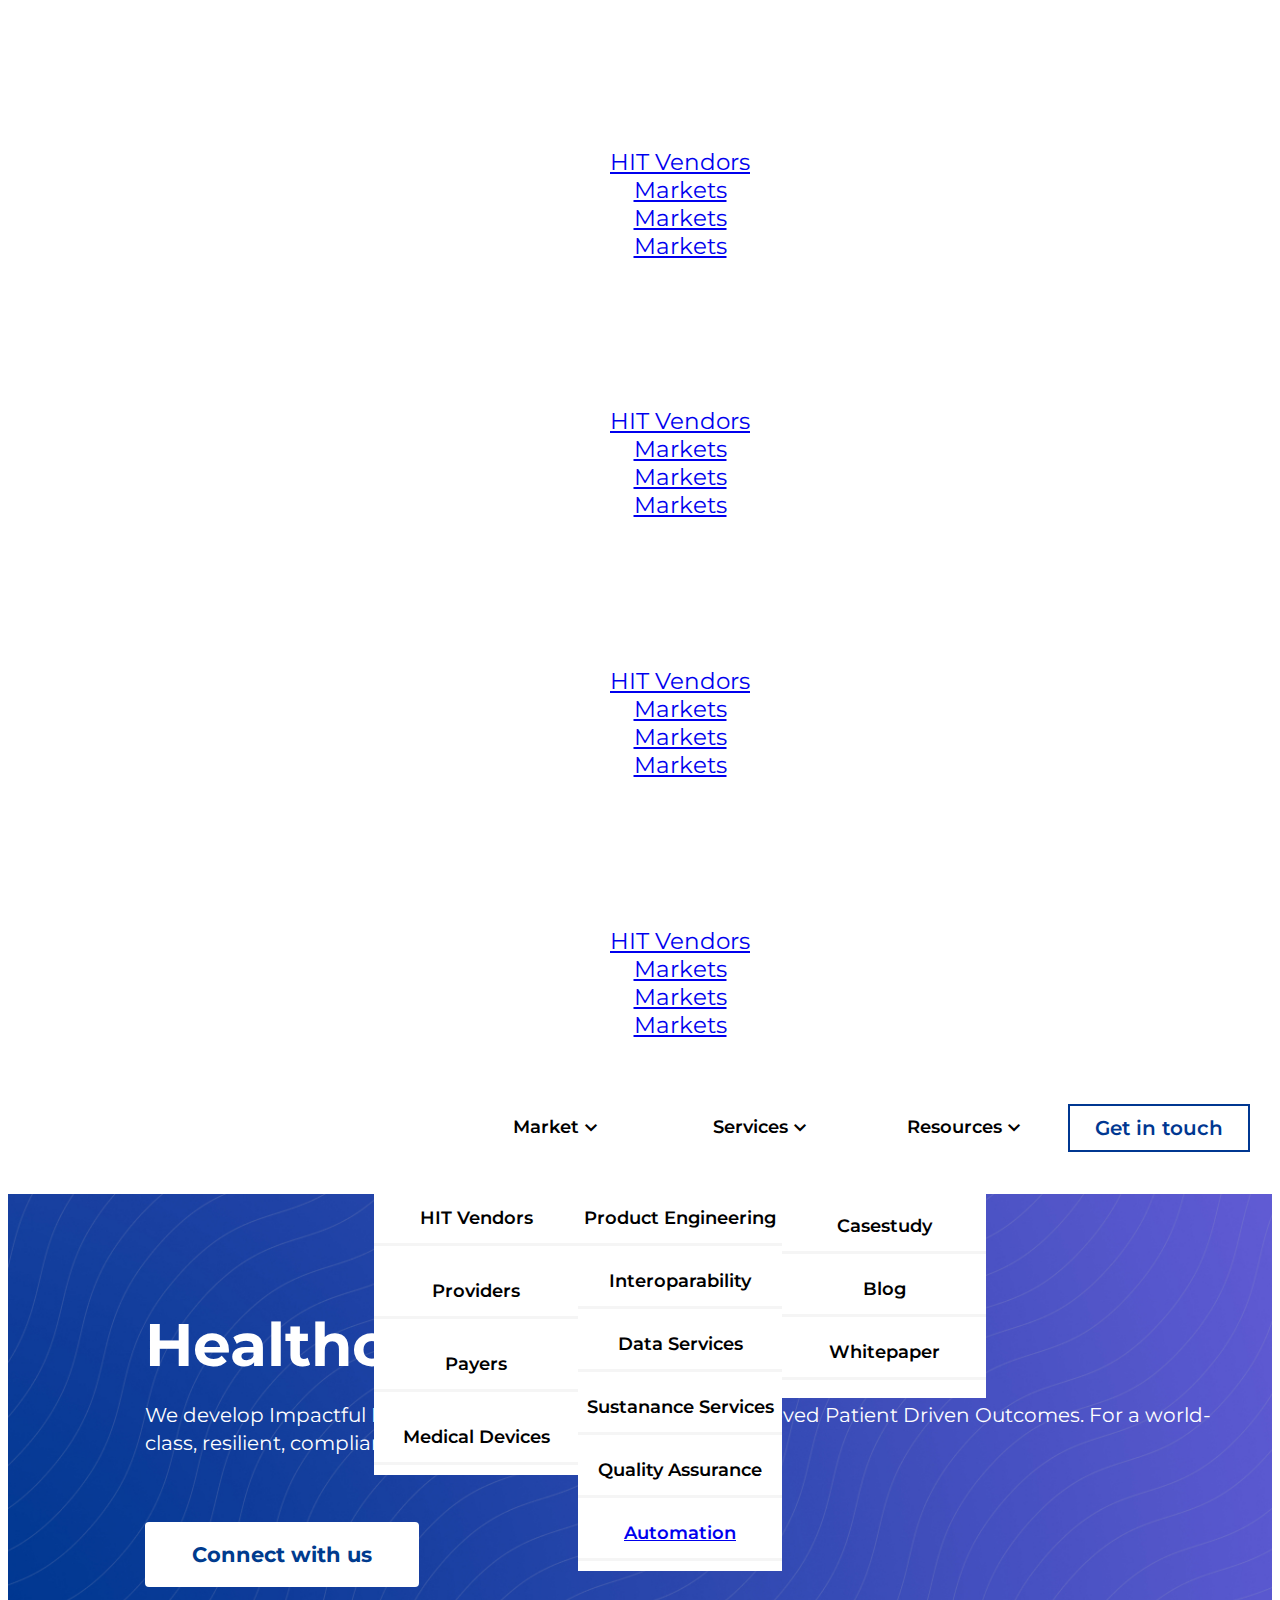
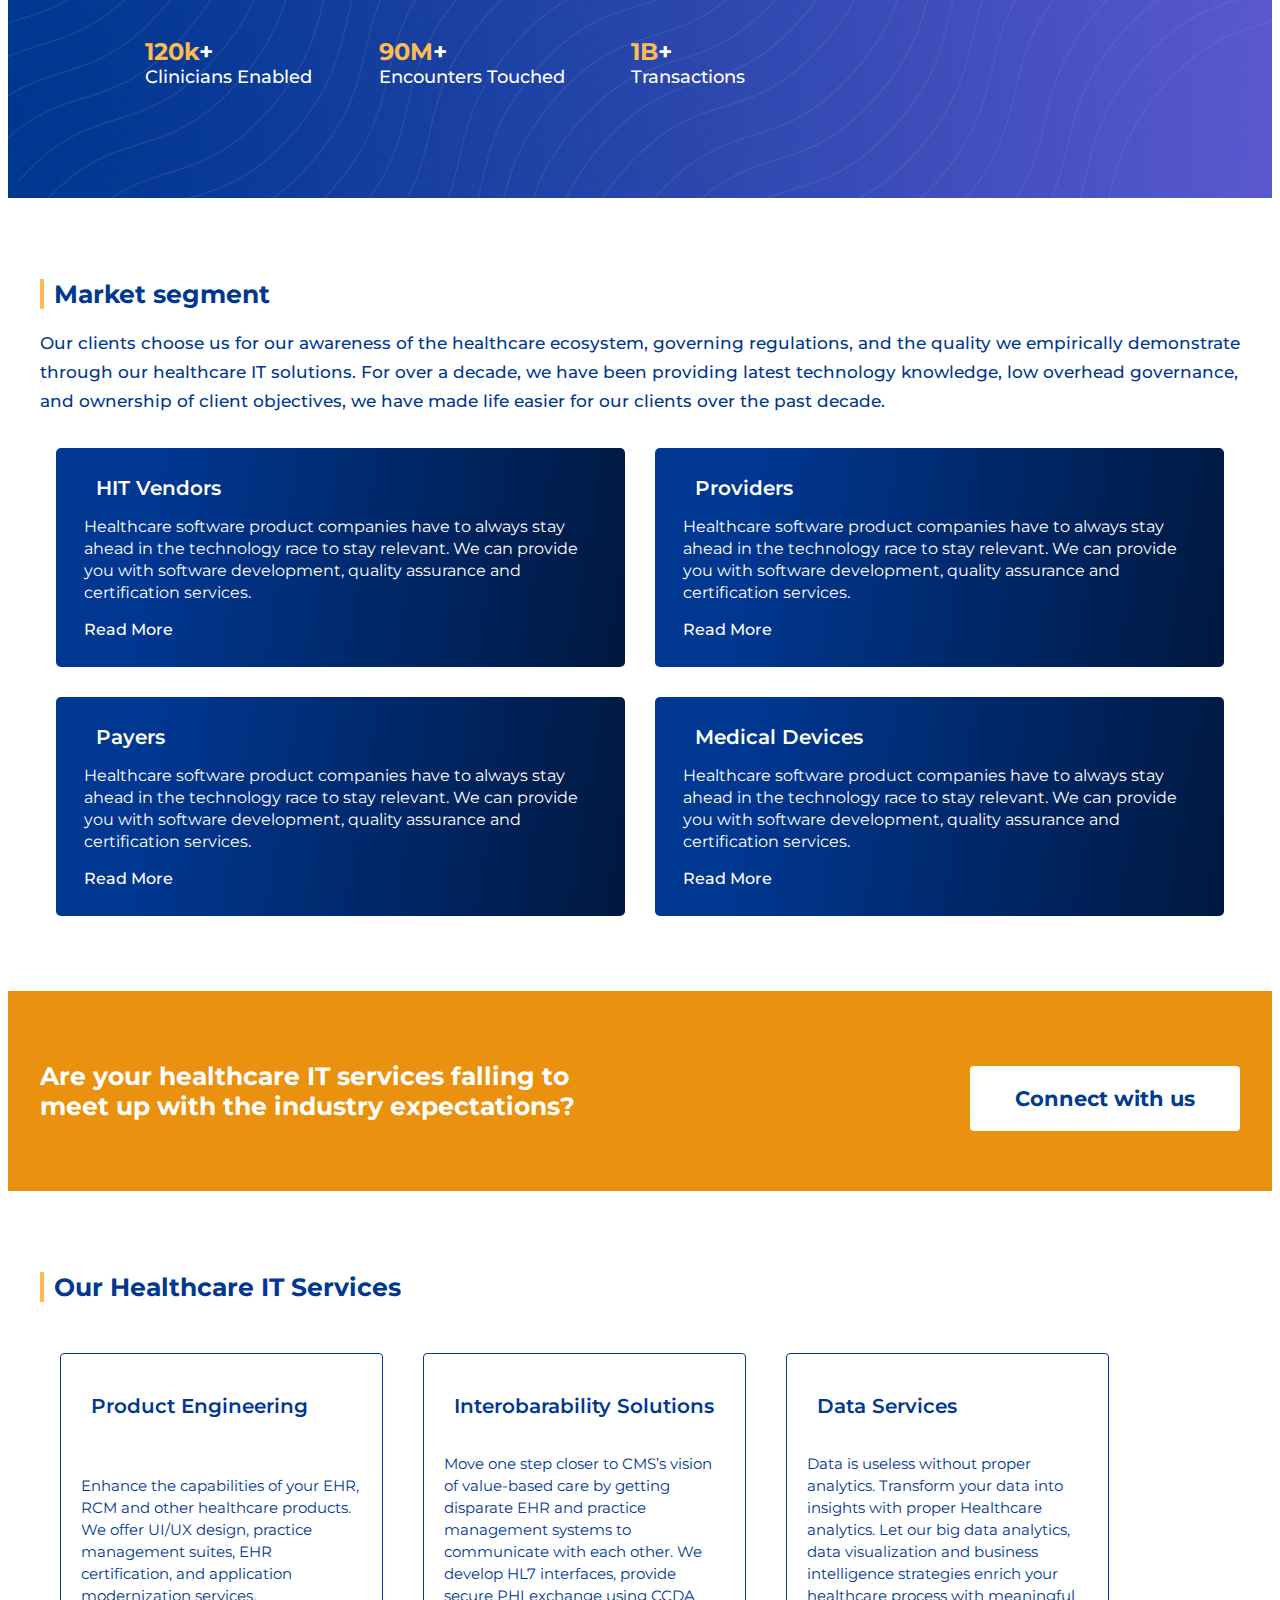
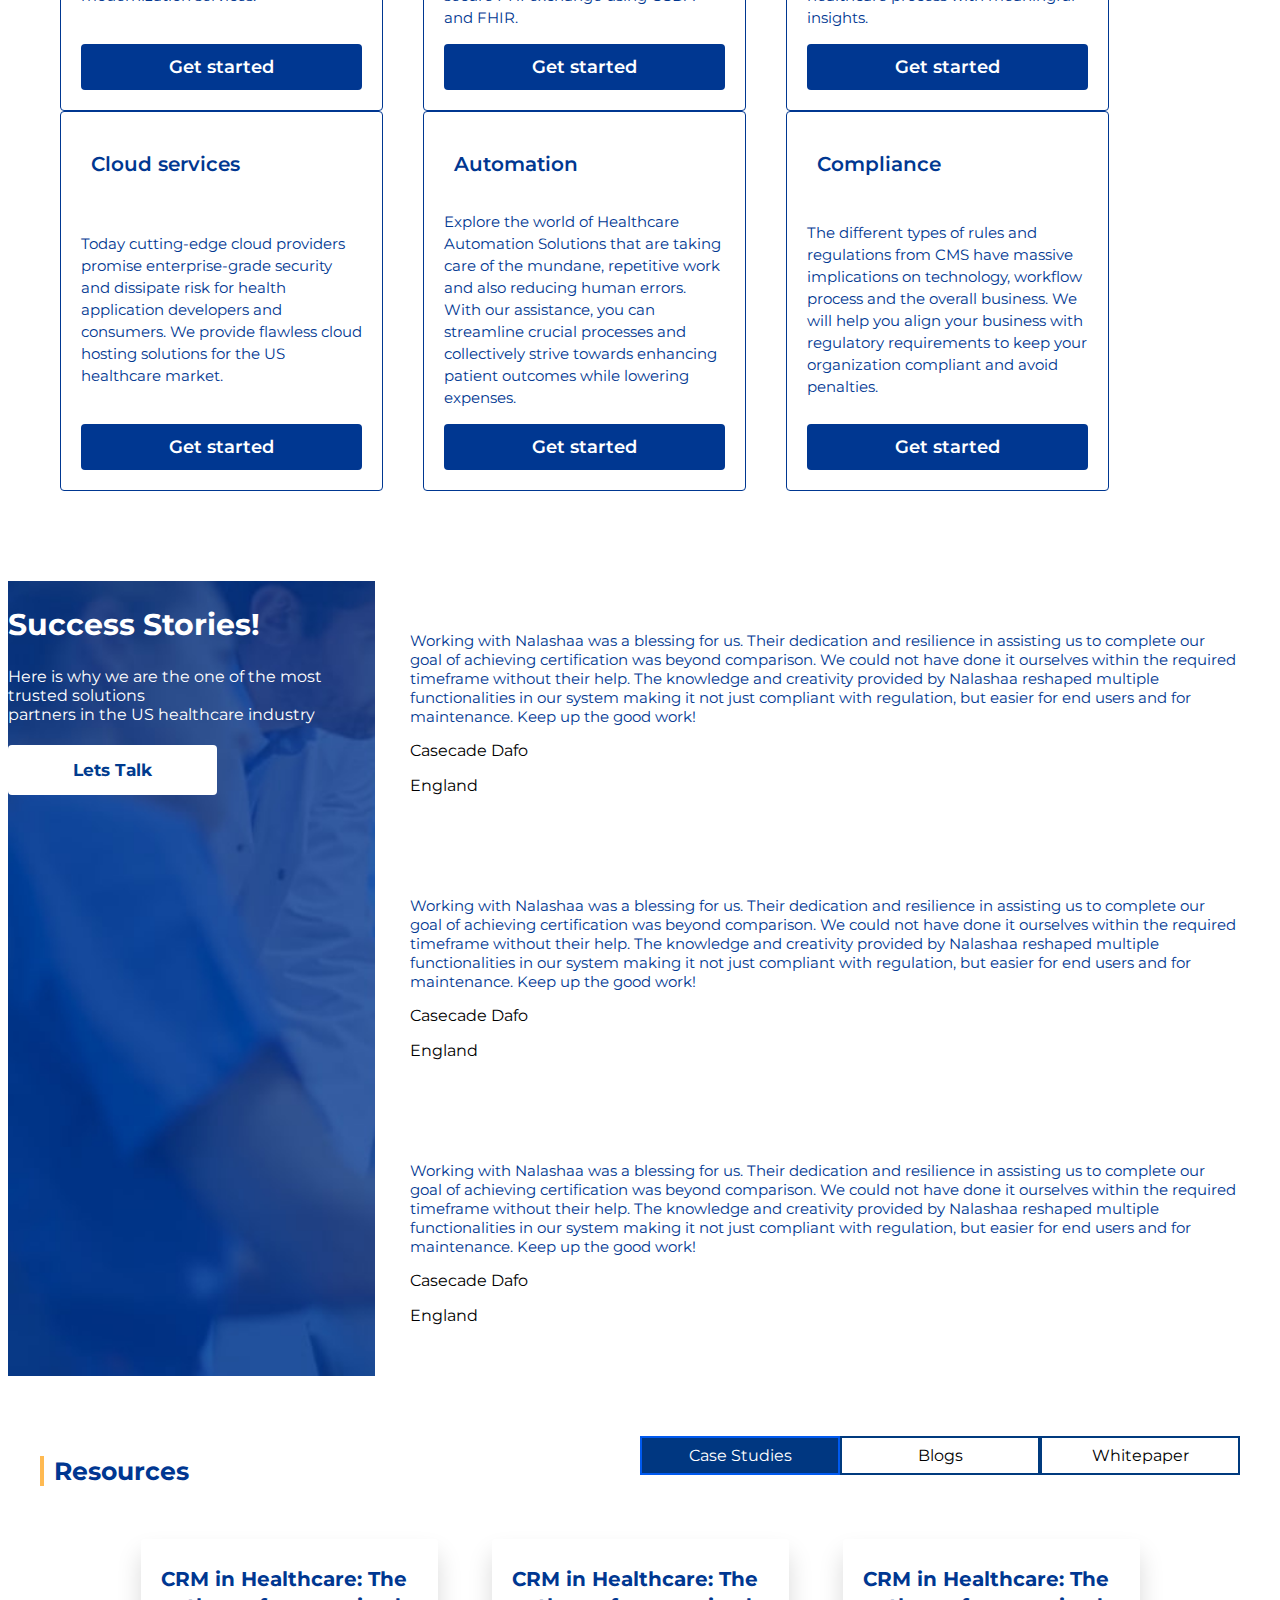
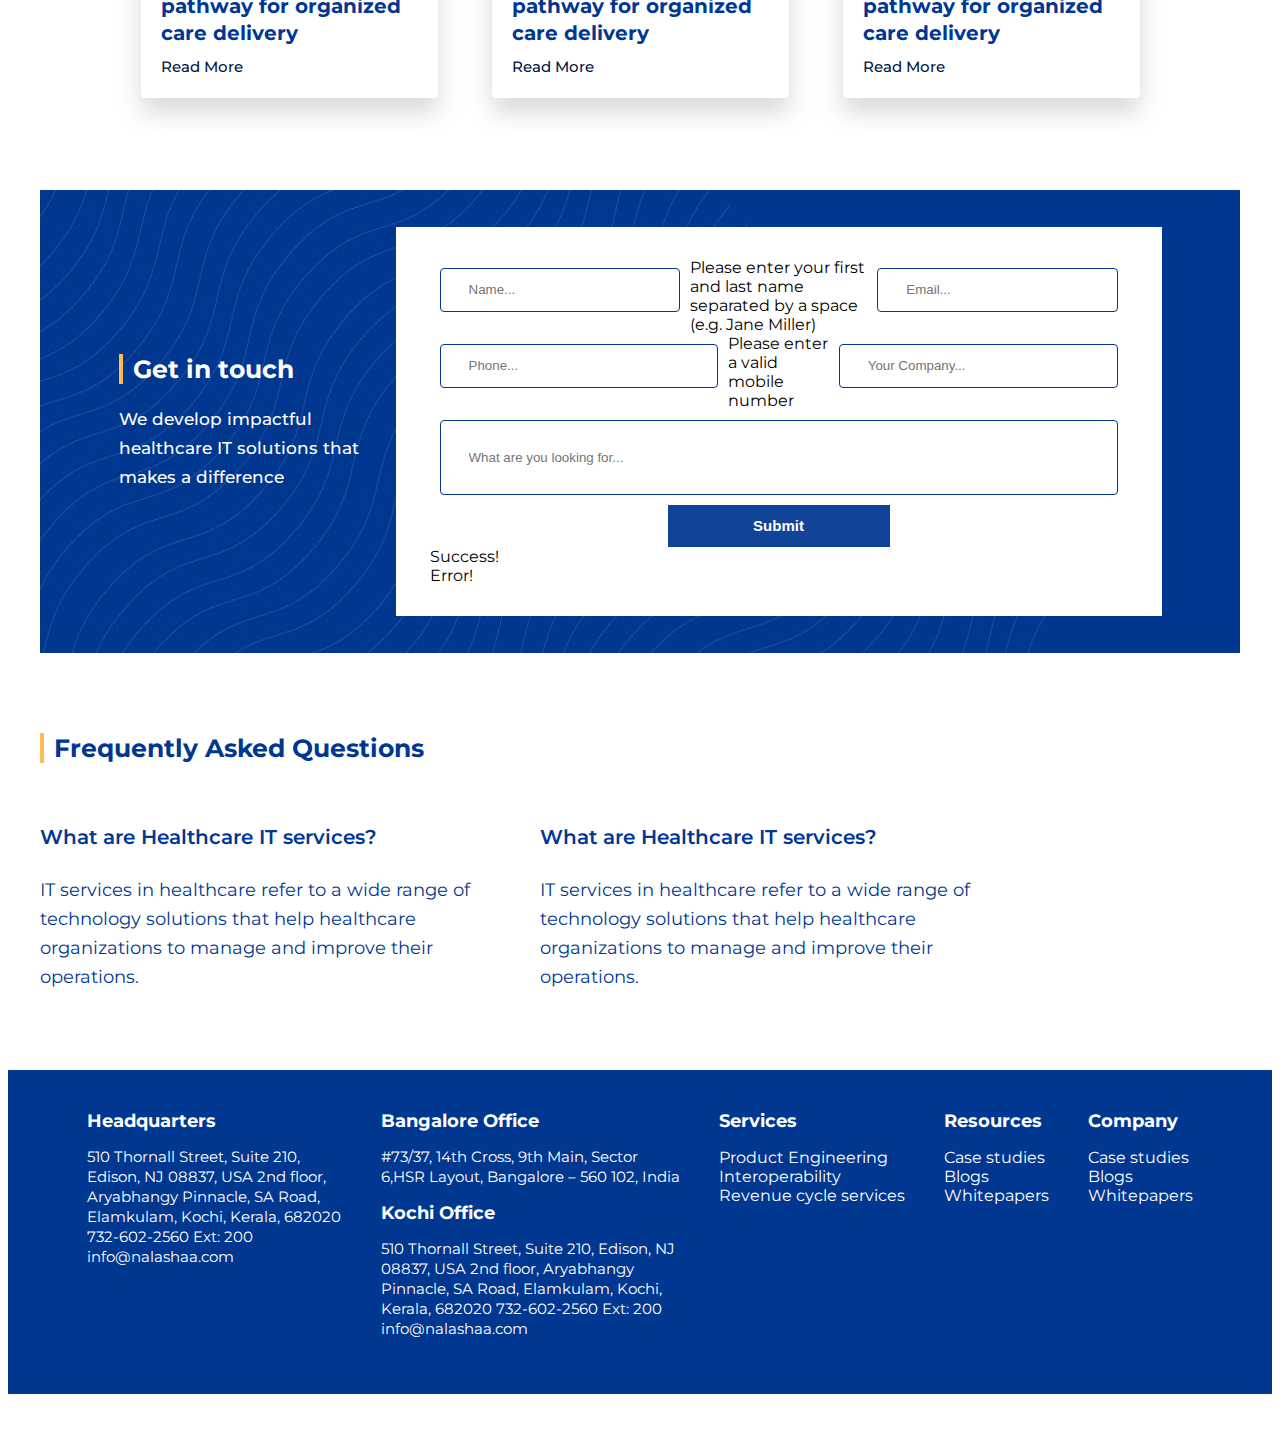
<file: index.html>
<!doctype html>
<html ⚡ lang="en">
  <head>
    <meta charset="utf-8" />
    <meta property="og:title" content="Healthcare IT Services for US Payers, Providers and ISVs | Nalashaa Healthcare Solutions">
    <meta property="og:url" content="https://nalashaahealth.com/">
    <meta property="og:desc" content="Nalashaa provides healthcare IT solutions and services to US payers, providers and HIT vendors. Our services include RCM,  EHR, Data services, interoperability and more">
    <meta property="og:image" content="https://nalashaahealth.com/Content/images/home/home-og.jpg">
    <meta name="viewport" content="width=device-width,minimum-scale=1,initial-scale=1">
    <meta name="amp-script-src" content="sha384-gBCDGtLgD-Lw6nciC64bQrSQGAzDU3owwfOIzuqgjLlFZ7-AQhciPOyejZfJ0MyO">
    <link rel="canonical" href="https://spacejj320.github.io/amp-testing/">
    <link rel="shortcut icon" href="favicon.png">
    <title>Nalashaa Healthcare IT</title>
    <style amp-boilerplate>body{-webkit-animation:-amp-start 8s steps(1,end) 0s 1 normal both;-moz-animation:-amp-start 8s steps(1,end) 0s 1 normal both;-ms-animation:-amp-start 8s steps(1,end) 0s 1 normal both;animation:-amp-start 8s steps(1,end) 0s 1 normal both}@-webkit-keyframes -amp-start{from{visibility:hidden}to{visibility:visible}}@-moz-keyframes -amp-start{from{visibility:hidden}to{visibility:visible}}@-ms-keyframes -amp-start{from{visibility:hidden}to{visibility:visible}}@-o-keyframes -amp-start{from{visibility:hidden}to{visibility:visible}}@keyframes -amp-start{from{visibility:hidden}to{visibility:visible}}</style><noscript><style amp-boilerplate>body{-webkit-animation:none;-moz-animation:none;-ms-animation:none;animation:none}</style></noscript>

    <!-- custome font -->
    <link rel="stylesheet" href="https://fonts.googleapis.com/css2?family=Material+Symbols+Outlined:opsz,wght,FILL,GRAD@48,400,0,0" />
    <link href="https://fonts.googleapis.com/css2?family=Montserrat:wght@100;200;300;400;500;600;700;800&family=Open+Sans:wght@300;400;800&display=swap" rel="stylesheet">
    <style amp-custom>
       :root {
      --color-primary: #005AF0;
      --space-1: .5rem;  /* 8px */
      --space-4: 2rem;   /* 32px */
    }

    /* Styles for the flex layout based tabs */
    amp-selector[role=tablist].tabs-with-flex {
        display: flex;
        flex-wrap: wrap;
    }
    amp-selector[role=tablist].tabs-with-flex [role=tab] {
        flex-grow: 1;
        /* custom styling, feel free to change */
        text-align: center;
        padding-top: var(--space-1);
        padding-bottom: var(--space-1);
    }
    amp-selector[role=tablist].tabs-with-flex [role=tab][selected] {
        outline: none;
        /* custom styling, feel free to change */
        border-bottom: 2px solid var(--color-primary);
    }
    amp-selector[role=tablist].tabs-with-flex [role=tabpanel] {
        display: none;
        width: 100%;
        order: 1; /* must be greater than the order of the tab buttons to flex to the next line */
        /* custom styling, feel free to change */
        padding-top: var(--space-4);
        padding-bottom: var(--space-4);
    }
    amp-selector[role=tablist].tabs-with-flex [role=tab][selected] + [role=tabpanel] {
        display: block;
    }

    /* Styles for the selector based tabs */
    amp-selector[role=tablist].tabs-with-selector {
        display: flex;
    }
    amp-selector[role=tablist].tabs-with-selector [role=tab][selected] {
        outline: none;
        /* custom styling, feel free to change */
    border: 2px solid var(--color-primary);
    background: #003781;
    color: #fff;
    }
    amp-selector[role=tablist].tabs-with-selector {
        display: flex;
    }
    amp-selector[role=tablist].tabs-with-selector [role=tab] {
      /* custom styling, feel free to change */
      width: 100%;
      text-align: center;
      padding-top: var(--space-1);
      padding-bottom: var(--space-1);
    }
    amp-selector.tabpanels [role=tabpanel] {
      display: none;
      /* custom styling, feel free to change */
      padding-top: var(--space-4);
      padding-bottom: var(--space-4);
    }
    amp-selector.tabpanels [role=tabpanel][selected] {
      outline: none;
      display: block;
    }
    amp-selector[role=tablist] [role=tab][selected] + [role=tabpanel] {
  display: block;
}
      amp-fit-text {
    white-space: normal;
}

     .carousel-prev,
.carousel-next {
  filter: drop-shadow(0px 1px 2px #4a4a4a);
  width: 40px;
  height: 40px;
  padding: 20px;
  background-color: transparent;
  border: none;
  outline: none;
}

.carousel-prev {
  background-image: url('data:image/svg+xml;charset=utf-8,<svg viewBox="0 0 24 24" xmlns="http://www.w3.org/2000/svg"><path  d="M14,7.4 L9.4,12 L14,16.6" fill="none" stroke="#fff" stroke-width="2px" stroke-linejoin="round" stroke-linecap="round" /></svg>');
}

.carousel-next {
  background-image: url('data:image/svg+xml;charset=utf-8,<svg viewBox="0 0 24 24" xmlns="http://www.w3.org/2000/svg"><path  d="M10,7.4 L14.6,12 L10,16.6" fill="none" stroke="#fff" stroke-width="2px" stroke-linejoin="round" stroke-linecap="round" /></svg>');
}

/* section styles starts */
html {
  scroll-behavior: smooth;
}
body{
    font-family: 'Montserrat', sans-serif;
}
.d-flex{
    display: flex;
}
.justify-content-center{
    justify-content: center;
}
.align-items-center{
    align-items: center;
}
.flex-wrap{
  flex-wrap: wrap;
}
.justify-content-between{
  justify-content: space-between;
}
.headerbar{
    justify-content: space-between;
    align-items: center;
    padding: 30px 30px;
    display: none;
}
.flex-column{
  flex-direction: column;
}
.hamburger{
  font-size: 30px;
    color: #1a44a0;
    font-weight: bold;
}
#sidebar1{
  width: 100%;
    max-width: 42%;
    color: #fff;
    background-color: #003791;
    font-size: 23px;
}
.text-center{
  text-align: center;
}

/* navbar */

.nav-menu-li{
  width: 100%;
    max-width: 307px;
    font-size: 18px;
    font-weight: 600;
}

.main-navbar{
    display: flex;
    font-weight: 500;
}
.bg-transparent{
  background: transparent;
}
.menu-dialog-1{
  margin-top: 43px;
    min-height: 215px;
    display: flex;
    align-items: center;
    justify-content: center;
    position: absolute;
    left: -82px;
    width: 100%;
    background: #fff;
    max-width: 307px;
    flex-direction: column;
}
.menu-dialog-1 ol{
  padding: 0px;
  width: 100%;
}
.nav-menu-list{
  font-size: 18px;
    font-weight: 600;
    margin: 10px 0;
    height: 100%;
    min-height: 30px;
    display: flex;
    justify-content: center;
    align-items: center;
    padding: 10px 0;
    cursor: pointer;
    border-bottom: 3px solid #f5f5f5;
}
.nav-menu-list:hover{
  background-color: #003791;
  color: #fff;
  
}
.justify-content-between{
  justify-content: space-between;
}
.main-navbar li {
    margin: 0px 20px;
    width: 100%;
    min-width: 90px;
}
.mega-menu-ul{
  min-height: 100px;
    align-items: center;
}
.row{
    display: flex;
}
.services-section {
  width: 100%;
  max-width: 1200px;
  margin: auto;
  padding: 60px 0;
}
.main-cta-btn{
    width: 100%;
    max-width: 150px;
    border: 2px solid #003791;
    text-decoration: none;
    color: #003791;
    text-align: center;
    padding: 10px 25px;
    font-size: 20px;
    font-weight: 600;
    transition: all 500ms;
}
.main-cta-btn:hover{
  background-color: #003781;
  color: #fff;
  transition: all 500ms;
}
li {
    list-style: none;
    width: 100%;
}
.w-100{
    width: 100%;
}
.navbar{
    padding: 15px 30px;
}
.banner{
    background-image: url(banner-bg.jpg);
    color: #fff;
    background-size: cover;
    background-repeat: no-repeat;
}
.main-title{
    font-size: 60px;
    margin: 10px 0;
}
.main-para{
    font-size: 20px;
    line-height: 28px;
    padding-bottom: 35px;
}
.banner-cta{
  text-decoration: none;
    color: #003b8e;
    background-color: #fff;
    font-weight: 700;
    padding: 15px 45px;
    font-size: 21px;
    border-radius: 4px;
    margin-top: 30px;
    height: 35px;
    display: flex;
    max-width: 184px;
    justify-content: center;
    align-items: center;
}
.highlights{
  max-width: 600px;
    padding: 50px 0 25px 0;
    justify-content: space-between;
}
.highlights-digit{
    color: #fff;
    font-size: 24px;
    font-weight: 700;
    margin: 0;
}
.highlights-span{
    color: #FFBA52;
}
.highlights-text{
    font-size: 18px;
    font-weight: 500;
    margin: 0;
}
.subtitle-h2{
  font-size: 25px;
  color: #003791;
  font-weight: 700;
  border-left: 4px solid #FFBA52;
  padding-left: 10px;
}
.subpara-p{
color: #003791;
font-size: 17px;
line-height: 1.7;
font-weight: 500;
}
.market-sec{
  width: 100%;
  max-width: 1200px;
  margin: auto;
  padding: 60px 0;
}
.market-card{
  background: linear-gradient(98.9deg, #003791 17.58%, #00183F 100.85%);
    border-radius: 5px;
    color: #fff;
    width: 100%;
    max-width: 513px;
    padding: 28px;
    margin: 15px;
    transition: all 500ms;
}
.market-card:hover{
  background: linear-gradient(95.9deg, #00183F 15.58%, #003791 100.85%);
    transition: all 500ms;
    transform: scale(1.05);
    border-top: 8px solid #FFBA52;
}
.market-card-span{
  font-weight: 600;
    font-size: 20px;
    padding-left: 12px;
}
.market-card-p{
  line-height: 22px;
}
.market-card-link{
  text-decoration: none;
  color: #fff;
  font-weight: 500;
  
}
.primary-cta{
  background-color: #EA920F;
  min-height: 200px;
  display: flex;
  align-items: center;
  justify-content: center;
}
.primary-cta h3{
  color: #fff;
  font-size: 25px;
}
.primary-cta-btn{
  text-decoration: none;
    color: #003b8e;
    background-color: #fff;
    font-weight: 700;
    padding: 15px 45px;
    font-size: 21px;
    border-radius: 4px;
    margin-top: 30px;
    height: 35px;
    display: flex;
    max-width: 184px;
    justify-content: center;
    align-items: center;
}
.service-card{
  border: 1.5px solid #003791;
    border-radius: 4px;
    max-width: 281px;
    padding: 20px;
    margin: 0 20px;
    display: flex;
    justify-content: space-between;
    flex-direction: column;
    align-items: c;
}
.nhs-service-h3{
  font-size: 20px;
  font-weight: 600;
  color: #003791;
  padding-left: 10px;
}
.flex-column{
  flex-direction: column;
}
.nhs-service-para{
  color: #003791;
  font-weight: 400;
font-size: 15px;
line-height: 22px;
}
.nhs-service-link{
  background-color: #003791;
    text-decoration: none;
    color: #fff;
    font-size: 18px;
    font-weight: 600;
    padding: 12px 0;
    border-radius: 4px;
    width: 100%;
    display: flex;
    justify-content: center;
}

/* testimonial */

.nhs-testimonial{
background-image: url(testimonial-bg.jpg);
background-size: cover;
background-repeat: no-repeat;
min-height: 607px;
align-items: center;
display: flex;
justify-content: center;
}
.nhs-testimonial  .amp-carousel-button {
  display: none;
}
.nhs-testimonial-h2{
  color: #fff;
  font-size: 30px;
  font-weight: 700;
}
.nhs-testimonial-p{
color: #fff;
margin-bottom: 36px;
}
.nhs-testimonial-wrap{
  width: 100%;
    max-width: 700px;
    margin-right: 45px;
}
.talk-cta{
  text-decoration: none;
    color: #003b8e;
    background-color: #fff;
    font-weight: 700;
    padding: 15px 65px;
    font-size: 17px;
    border-radius: 4px;
    margin-top: 30px;
}
.test-card{
  background-color: white;
}
.test-card-p{
  color: #003791;
  font-size: 15px;
}
.p-35{
  padding: 35px;
}
.nhs-resources-h4{
  font-weight: 700;
font-size: 20px;
line-height: 27px;
color: #003791;
padding: 0 20px;
margin-bottom: 10px;
}
.nhs-resources-link{
  text-decoration: none;
  padding: 0 20px;
  color: #00183F;
  font-size: 15px;
  font-weight: 500;
}
.nhs-resources-card{
  border-radius: 4px;
  width: 100%;
    max-width: 297px;
    margin: 0 27px;
   box-shadow: 0 15px 25px 0 rgb(0 0 0 / 15%);
   cursor: pointer;
   transition: all 500ms;
}
.nhs-resources-card:hover{
  transform: scale(1.08);
  transition: all 500ms;
}
.nhs-resources{
  width: 100%;
    max-width: 1200px;
    margin: auto;
    padding: 60px 0;
}
      .url-change{
  visibility: hidden;
}


/* faq */

.nhs-faq{
  width: 100%;
    max-width: 1200px;
    margin: auto;
    padding: 60px 0;
}
.faq-card{
  width: 100%;
  max-width: 500px;
  
}
.nhs-faq-h4{
  color: #003791;
  font-size: 20px;
  font-weight: 600;
}
.nhs-faq-p{
  font-weight: 400;
font-size: 18px;
line-height: 29px;
color: #003791;
}

/* footer */

.nhs-footer{
  background-color: #003791;
  color: #fff;
  padding: 40px 60px;
  justify-content: space-around;
}
.footer-hq{
  width: 100%;
    max-width: 255px;
}

.nhs-footer-strong{
  font-weight: 700;
font-size: 18px;
}
.nhs-footer-para{
  font-weight: 400;
font-size: 15px;
line-height: 20px;
}
.nhs-footer-btn{
  background-color: #fff;
  border-radius: 30px;
  font-size: 15px;
  font-weight: 500;
}
.resource-tabs{
  border: 2px solid #003a7e;
}

.footer-service-ul a{
text-decoration: none;
color: #fff;
}
.h-100{
  height: 100%;
}

.nhs-form{
  max-width: 1200px;
  width: 100%;
  margin: auto;
  background-image: url(form-bg.jpg);
  background-size: cover;
  background-repeat: no-repeat;
  min-height: 463px;
  display: flex;
  align-items: center;
}
.nhs-form-wrp{
  min-height: 463px;
   
    height: 100%;
}
.nhs-form-left{
  max-width: 277px;
}
.nhs-form-btn{
  width: 100%;
  max-width: 222px;
    height: 42px;
    color: #fff;
    background-color: #114498;
    border: none;
    -webkit-transition: background-color .3s ease-out;
  -moz-transition: background-color .3s ease-out;
  -o-transition: background-color .3s ease-out;
  transition: background-color .3s ease-out;
  cursor: pointer;
  font-size: 15px;
    font-weight: 700;
}
.nhs-form-btn:hover{
  background-color: #FFBA52;
  color: #000;
}
.nhs-form-right{
  width: 100%;
    display: flex;
    justify-content: center;
    align-items: center;
    max-width: 758px;
    background-color: #fff;
    padding: 31px 4px;
}
.form-inp{
  border: 1px solid #003791;
    border-radius: 4px;
    max-width: 100%;
    width: 100%;
    height: 40px;
    margin: 10px;
    padding-left: 28px;
}
.form-inp-text{
  border: 1px solid #003791;
    border-radius: 4px;
    max-width: 100%;
    width: 100%;
    height: 71px;
    margin: 10px;
    padding-left: 28px;
}
/* media Query */
@media only screen and (max-width: 1055px) {
.nhs-form-wrp{
  flex-direction: column;
}
}

@media only screen and (max-width: 992px) {
  .headerbar {
    display: flex;
  }
  .navbar{
        display: none;
    }
    .nhs-amp-mega-menu{
      display: none;
    }
}
@media only screen and (max-width: 768px) {

}
    </style>
    <script async src="https://cdn.ampproject.org/v0.js"></script>
    <script type="application/ld+json">
    {
     "@context": "http://schema.org",
     "@type": "NewsArticle",
     "mainEntityOfPage":{
       "@type":"WebPage",
       "@id":"https://example.com/my-article.html"
     },
     "headline": "My First AMP Article",
     "image": {
       "@type": "ImageObject",
       "url": "https://example.com/article_thumbnail1.jpg",
       "height": 800,
       "width": 800
     },
     "datePublished": "2015-02-05T08:00:00+08:00",
     "dateModified": "2015-02-05T09:20:00+08:00",
     "author": {
       "@type": "Person",
       "name": "John Doe"
     },
     "publisher": {
       "@type": "Organization",
       "name": "⚡ AMP Times",
       "logo": {
         "@type": "ImageObject",
         "url": "https://example.com/amptimes_logo.jpg",
         "width": 600,
         "height": 60
       }
     },
     "description": "My first experience in an AMPlified world"
    }
    </script>
    <script async custom-element="amp-redirect" src="https://cdn.ampproject.org/v0/amp-redirect-0.1.js"></script>
    <script async custom-element="amp-social-share" src="https://cdn.ampproject.org/v0/amp-social-share-0.1.js"></script>
    <script async custom-element="amp-bind" src="https://cdn.ampproject.org/v0/amp-bind-0.1.js"></script>
    <script async custom-element="amp-carousel" src="https://cdn.ampproject.org/v0/amp-carousel-0.1.js"></script>
    <script async custom-element="amp-sidebar" src="https://cdn.ampproject.org/v0/amp-sidebar-0.1.js"></script>   
    <script async custom-element="amp-selector" src="https://cdn.ampproject.org/v0/amp-selector-0.1.js"></script>
    <script async custom-element="amp-form" src="https://cdn.ampproject.org/v0/amp-form-0.1.js"></script>
    <script async custom-template="amp-mustache" src="https://cdn.ampproject.org/v0/amp-mustache-0.2.js"></script>
    <script async custom-element="amp-mega-menu" src="https://cdn.ampproject.org/v0/amp-mega-menu-0.1.js"></script>
    <script async custom-element="amp-iframe" src="https://cdn.ampproject.org/v0/amp-iframe-0.1.js"></script>

    <!-- AMP Analytics --><script async custom-element="amp-analytics" src="https://cdn.ampproject.org/v0/amp-analytics-0.1.js"></script>
  </head>
  <body>
    <amp-redirect layout="nodisplay" data-regex-ignore-case="true" data-href="https://spacejj320.github.io/amp-testing/"></amp-redirect>
    <!-- Google Tag Manager --><amp-analytics config="https://www.googletagmanager.com/amp.json?id=GTM-PPVLTTN&gtm.url=SOURCE_URL" data-credentials="include"></amp-analytics>
    <header class="headerbar">
      <a href="index.amp.html">
        <amp-img class="home-button" src="logo.svg" width="112" height="36"></amp-img>
      </a>
      <div role="button" on="tap:sidebar1.toggle" tabindex="0" class="hamburger">☰</div>
    </header>
    <amp-sidebar id="sidebar1" layout="nodisplay" side="right" class="side-bar">
      <amp-nested-menu layout="fill">
        <ul>
          <li class="text-center">
            <h4 amp-nested-submenu-open>Markets</h4>
            <div amp-nested-submenu>
              <ul>
                <li>
                  <h4 amp-nested-submenu-close>go back</h4>
                </li>
                <li>
                 <a href="#">HIT Vendors</a>
                </li>
                <li>
                  <a href="#">Markets</a>
                 </li>
                 <li>
                  <a href="#">Markets</a>
                 </li>
                 <li>
                  <a href="#">Markets</a>
                 </li>
              </ul>
            </div>
          </li>
          <li class="text-center">
            <h4 amp-nested-submenu-open>Markets</h4>
            <div amp-nested-submenu>
              <ul>
                <li>
                  <h4 amp-nested-submenu-close>go back</h4>
                </li>
                <li>
                 <a href="#">HIT Vendors</a>
                </li>
                <li>
                  <a href="#">Markets</a>
                 </li>
                 <li>
                  <a href="#">Markets</a>
                 </li>
                 <li>
                  <a href="#">Markets</a>
                 </li>
              </ul>
            </div>
          </li>
          <li class="text-center">
            <h4 amp-nested-submenu-open>Markets</h4>
            <div amp-nested-submenu>
              <ul>
                <li>
                  <h4 amp-nested-submenu-close>go back</h4>
                </li>
                <li>
                 <a href="#">HIT Vendors</a>
                </li>
                <li>
                  <a href="#">Markets</a>
                 </li>
                 <li>
                  <a href="#">Markets</a>
                 </li>
                 <li>
                  <a href="#">Markets</a>
                 </li>
              </ul>
            </div>
          </li>
          <li class="text-center">
            <h4 amp-nested-submenu-open>Markets</h4>
            <div amp-nested-submenu>
              <ul>
                <li>
                  <h4 amp-nested-submenu-close>go back</h4>
                </li>
                <li>
                 <a href="#">HIT Vendors</a>
                </li>
                <li>
                  <a href="#">Markets</a>
                 </li>
                 <li>
                  <a href="#">Markets</a>
                 </li>
                 <li>
                  <a href="#">Markets</a>
                 </li>
              </ul>
            </div>
          </li>
        </ul>
      </amp-nested-menu> 
    </amp-sidebar>
    <amp-mega-menu height="100" layout="fixed-height" class="d-flex align-items-center nhs-amp-mega-menu " >
      <nav class="w-100">
        <ul class="d-flex mega-menu-ul">
          <li class="nav-menu-li">
            <a href="/index.amp.html">
              <amp-img class="home-button" src="logo.svg" width="112" height="36"></amp-img>
            </a>
          </li>
        <li>
          <div>
            <li style="position: relative;text-align: center;" class="nav-menu-li">
              <span role="button" class="d-flex justify-content-center">Market <span class="material-symbols-outlined">
                expand_more
                </span></span>
              <div role="dialog" class="menu-dialog-1">
                <ol class="d-flex align-items-center flex-column">
                  <li class="nav-menu-list">HIT Vendors</li>
                  <li class="nav-menu-list">Providers</li>
                  <li class="nav-menu-list">Payers</li>
                  <li class="nav-menu-list">Medical Devices</li>
                </ol>
              </div>
            </li>
            <li style="position: relative;text-align: center;" class="nav-menu-li">
              <span role="button" class="d-flex justify-content-center">Services<span class="material-symbols-outlined">
                expand_more
                </span></span>
              <div role="dialog" class="menu-dialog-1">
                <ol>
                  <li class="nav-menu-list">Product Engineering</li>
                  <li class="nav-menu-list">Interoparability</li>
                  <li class="nav-menu-list">Data Services</li>
                  <li class="nav-menu-list">Sustanance Services</li>
                  <li class="nav-menu-list">Quality Assurance</li>
                  <li class="nav-menu-list">
                  <a class="mobile-nav-link" href="/automation.html">Automation</a>
                  </li>
                </ol>
              </div>
            </li>
            <li style="position: relative;text-align: center;" class="nav-menu-li">
              <span role="button" class="d-flex justify-content-center">Resources<span class="material-symbols-outlined">
                expand_more
                </span></span>
              <div role="dialog" class="menu-dialog-1">
                <ol>
                  <li class="nav-menu-list">Casestudy</li>
                  <li class="nav-menu-list">Blog</li>
                  <li class="nav-menu-list">Whitepaper</li>
                </ol>
              </div>
            </li>
          </div>
        </li>
          <li>
            <a href="#" class="main-cta-btn">
Get in touch
            </a>
          </li>
        </ul>
      </nav>
    </amp-mega-menu>
    <section class="banner">
        <div class="container">
            <div class="row justify-content-between">
                <div class="col-6" style="padding: 104px 43px 85px 137px;">
                    <div>
                        <h1 class="main-title">Healthcare IT
                            Solutions</h1>
                            <p class="main-para">We develop Impactful Healthcare IT Solutions that create Improved Patient Driven Outcomes. For a world-class, resilient, compliant and digital healthcare ecosystem</p>
                            <a href="#nhs-contact-form" class="banner-cta">Connect with us</a>
                    </div>
                    <div class="highlights d-flex">
                        <div>
                            <p class="highlights-digit"><span class="highlights-span">120k</span>+</p>
                            <p class="highlights-text">Clinicians Enabled</p>
                        </div>
                        <div>
                            <p class="highlights-digit"><span class="highlights-span">90M</span>+</p>
                            <p class="highlights-text">Encounters Touched</p>
                        </div>
                        <div>
                            <p class="highlights-digit"><span class="highlights-span">1B</span>+</p>
                        <p class="highlights-text">Transactions</p>
                        </div>
                    </div>
                </div>
                <div class="col-6" style="display: flex;pointer-events: none;
                align-items: flex-end;">
                    <amp-img class="home-button" src="banner-img.png" width="614" height="446"></amp-img>
                </div>
            </div>
        </div>
    </section>
    <!-- market section -->
    <section class="market-sec">
<div class="container">
  <div class="row">
    <div>
      <h2 class="subtitle-h2">Market segment </h2>
      <p class="subpara-p">Our clients choose us for our awareness of the healthcare ecosystem, governing regulations, and the quality we empirically demonstrate through our healthcare IT solutions. For over a decade, we have been providing latest technology knowledge, low overhead governance, and ownership of client objectives, we have made life easier for our clients over the past decade. </p>
    </div>
  </div>
  <div class="d-flex flex-wrap justify-content-center">
    <div class="market-card">
      <div class="d-flex align-items-center">
        <amp-img class="home-button" src="market-hit.png" width="40" height="40"></amp-img> <span class="market-card-span">HIT Vendors</span>
      </div>
      <div>
        <p class="market-card-p">Healthcare software product companies have to always stay ahead in the technology race to stay relevant. We can provide you with software development, quality assurance and certification services. </p>
      </div>
      <div>
        <a href="#" class="market-card-link d-flex">Read More  <amp-img class="home-button" src="arrow.svg" width="20" height="20"></amp-img></a>
      </div>
    </div>
    <div class="market-card">
      <div class="d-flex align-items-center">
        <amp-img class="home-button" src="market-hit.png" width="40" height="40"></amp-img> <span class="market-card-span">Providers</span>
      </div>
      <div>
        <p class="market-card-p">Healthcare software product companies have to always stay ahead in the technology race to stay relevant. We can provide you with software development, quality assurance and certification services. </p>
      </div>
      <div>
        <a href="#" class="market-card-link d-flex">Read More  <amp-img class="home-button" src="arrow.svg" width="20" height="20"></amp-img></a>
      </div>
    </div>
    <div class="market-card">
      <div class="d-flex align-items-center">
        <amp-img class="home-button" src="market-hit.png" width="40" height="40"></amp-img> <span class="market-card-span">Payers</span>
      </div>
      <div>
        <p class="market-card-p">Healthcare software product companies have to always stay ahead in the technology race to stay relevant. We can provide you with software development, quality assurance and certification services. </p>
      </div>
      <div>
        <a href="#" class="market-card-link d-flex">Read More  <amp-img class="home-button" src="arrow.svg" width="20" height="20"></amp-img></a>
      </div>
    </div>
    <div class="market-card">
      <div class="d-flex align-items-center">
        <amp-img class="home-button" src="market-hit.png" width="40" height="40"></amp-img> <span class="market-card-span">Medical Devices</span>
      </div>
      <div>
        <p class="market-card-p">Healthcare software product companies have to always stay ahead in the technology race to stay relevant. We can provide you with software development, quality assurance and certification services. </p>
      </div>
      <div>
        <a href="#" class="market-card-link d-flex">Read More  <amp-img class="home-button" src="arrow.svg" width="20" height="20"></amp-img></a>
      </div>
    </div>
  </div>
</div>
    </section>

    <section class="primary-cta">
<div style="max-width: 1200px;" class="w-100 d-flex justify-content-between">
  <div>
    <h3>
      Are your healthcare IT services falling to<br>meet up with the industry expectations? 
    </h3>
  </div>
  

    <a href="#nhs-contact-form" class="primary-cta-btn">
      Connect with us</a>
</div>
    </section>

    <section class="services-section">
      <div class="row">
        <h2 class="subtitle-h2">Our Healthcare IT Services</h2>
      </div>
      <div class="row" style="margin: 30px 0;">
        <amp-carousel type="slides"
  width="1200"
  height="390"
  controls
  autoplay
  loop
  delay="2200"  data-next-button-aria-label="Go to next slide"
  data-previous-button-aria-label="Go to previous slide"
  role="region"
  aria-label="Looping carousel">
  <div class="d-flex " style="justify-content: center;">
    <div class="service-card">
      <div class="d-flex align-items-center">
        <amp-img src="nhs-service-1.png"
    width="30"
    height="30"></amp-img>
    <h3 class="nhs-service-h3">Product Engineering</h3>
      </div>
      <p class="nhs-service-para">Enhance the capabilities of your EHR, RCM and other healthcare products. We offer UI/UX design, practice management suites, EHR certification, and application modernization services.</p>
     <div> <a href="#" class="nhs-service-link">Get started</a></div>
    </div>
    <div class="service-card">
      <div class="d-flex align-items-center">
        <amp-img src="nhs-service-1.png"
    width="30"
    height="30"></amp-img>
    <h3 class="nhs-service-h3">Interobarability Solutions</h3>
      </div>
      <p class="nhs-service-para">Move one step closer to CMS’s vision of value-based care by getting disparate EHR and practice management systems to communicate with each other. We develop HL7 interfaces, provide secure PHI exchange using CCDA and FHIR.</p>
     <div> <a href="#" class="nhs-service-link">Get started</a></div>
    </div>
    <div class="service-card">
      <div class="d-flex align-items-center">
        <amp-img src="nhs-service-1.png"
    width="30"
    height="30"></amp-img>
    <h3 class="nhs-service-h3">Data Services</h3>
      </div>
      <p class="nhs-service-para">Data is useless without proper analytics. Transform your data into insights with proper Healthcare analytics. Let our big data analytics, data visualization and business intelligence strategies enrich your healthcare process with meaningful insights.</p>
     <div> <a href="#" class="nhs-service-link">Get started</a></div>
    </div>
  </div>
  <div class="d-flex " style="justify-content: center;">
    <div class="service-card">
      <div class="d-flex align-items-center">
        <amp-img src="nhs-service-1.png"
    width="30"
    height="30"></amp-img>
    <h3 class="nhs-service-h3">Cloud services</h3>
      </div>
      <p class="nhs-service-para">Today cutting-edge cloud providers promise enterprise-grade security and dissipate risk for health application developers and consumers. We provide flawless cloud hosting solutions for the US healthcare market.</p>
     <div> <a href="#" class="nhs-service-link">Get started</a></div>
    </div>
    <div class="service-card">
      <div class="d-flex align-items-center">
        <amp-img src="nhs-service-1.png"
    width="30"
    height="30"></amp-img>
    <h3 class="nhs-service-h3">Automation</h3>
      </div>
      <p class="nhs-service-para">Explore the world of Healthcare Automation Solutions that are taking care of the mundane, repetitive work and also reducing human errors.  With our assistance, you can streamline crucial processes and collectively strive towards enhancing patient outcomes while lowering expenses.</p>
     <div> <a href="#" class="nhs-service-link">Get started</a></div>
    </div>
    <div class="service-card">
      <div class="d-flex align-items-center">
        <amp-img src="nhs-service-1.png"
    width="30"
    height="30"></amp-img>
    <h3 class="nhs-service-h3">Compliance</h3>
      </div>
      <p class="nhs-service-para">The different types of rules and regulations from CMS have massive implications on technology, workflow process and the overall business. We will help you align your business with regulatory requirements to keep your organization compliant and avoid penalties. </p>
     <div> <a href="#" class="nhs-service-link">Get started</a></div>
    </div>
  </div>
</amp-carousel>
      </div>
    </section>

    <section class="nhs-testimonial">
      <div class="d-flex" style="justify-content: space-evenly;">
        <div class="nhs-testimonial-wrap">
          <amp-img src="quote.png"
    width="60"
    height="60"></amp-img>
    <h2 class="nhs-testimonial-h2">
      Success Stories!  
    </h2>
    <p class="nhs-testimonial-p">Here is why we are the one of the most trusted solutions<br>partners in the US healthcare industry</p>
    <a href="#nhs-contact-form" class="talk-cta">Lets Talk <amp-img src="talk-ic.svg"
      width="20"
      height="20"></amp-img></a>
        </div>
        <div class="nhs-testimonial-card">
          <amp-carousel type="slides"
          width="640"
          height="370"
          controls
          loop
          autoplay
          delay="1800"  data-next-button-aria-label="Go to next slide"
          data-previous-button-aria-label="Go to previous slide"
          role="region"
          aria-label="Looping carousel">
          <div class="test-card">
            <div class="p-35">
              <amp-img src="quote.png"
            width="20"
            height="20"></amp-img>
            <p class="test-card-p">Working with Nalashaa was a blessing for us. Their dedication and resilience in assisting us to complete our goal of achieving certification was beyond comparison. We could not have done it ourselves within the required timeframe without their help. The knowledge and creativity provided by Nalashaa reshaped multiple functionalities in our system making it not just compliant with regulation, but easier for end users and for maintenance. Keep up the good work!</p>
            <div>
              <span class="">Casecade Dafo</span>
              <p>England</p>
            </div>
            </div>
          </div>
          <div class="test-card">
            <div class="p-35">
              <amp-img src="quote.png"
            width="20"
            height="20"></amp-img>
            <p class="test-card-p">Working with Nalashaa was a blessing for us. Their dedication and resilience in assisting us to complete our goal of achieving certification was beyond comparison. We could not have done it ourselves within the required timeframe without their help. The knowledge and creativity provided by Nalashaa reshaped multiple functionalities in our system making it not just compliant with regulation, but easier for end users and for maintenance. Keep up the good work!</p>
            <div>
              <span class="">Casecade Dafo</span>
              <p>England</p>
            </div>
            </div>
          </div>
          <div class="test-card">
            <div class="p-35">
              <amp-img src="quote.png"
            width="20"
            height="20"></amp-img>
            <p class="test-card-p">Working with Nalashaa was a blessing for us. Their dedication and resilience in assisting us to complete our goal of achieving certification was beyond comparison. We could not have done it ourselves within the required timeframe without their help. The knowledge and creativity provided by Nalashaa reshaped multiple functionalities in our system making it not just compliant with regulation, but easier for end users and for maintenance. Keep up the good work!</p>
            <div>
              <span class="">Casecade Dafo</span>
              <p>England</p>
            </div>
            </div>
          </div>
        </div>
      </div>
    </section>

    <section class="nhs-resources">
      <div class="d-flex justify-content-between">
        <h2 class="subtitle-h2">Resources</h2>
        <div style="width: 100%;max-width: 50%;">
          <amp-selector class="tabs-with-selector" role="tablist" on="select:myTabPanels.toggle(index=event.targetOption, value=true)" keyboard-select-mode="focus">
            <div class="resource-tabs" id="sample3-tab1" role="tab" aria-controls="sample3-tabpanel1" option="0" selected>Case Studies</div>
            <div class="resource-tabs" id="sample3-tab2" role="tab" aria-controls="sample3-tabpanel2" option="1">Blogs</div>
            <div class="resource-tabs" id="sample3-tab3" role="tab" aria-controls="sample3-tabpanel3" option="2">Whitepaper</div>
          </amp-selector>
        </div>
      </div>
      
      <amp-selector id="myTabPanels" class="tabpanels">
        <div id="sample3-tabpanel1" role="tabpanel" aria-labelledby="sample3-tab1" option selected>
          <div class="d-flex justify-content-center">
            <div class="nhs-resources-card">
              <amp-img src="CRM-for-Healthcare 1.jpg"
              width="297"
              height="157"></amp-img>
             <div style="padding-bottom: 22px;">
              <h4 class="nhs-resources-h4">CRM in Healthcare: The pathway for organized care delivery</h4>
              <a href="#" class="nhs-resources-link">Read More <amp-img src="arrow.svg"
                width="20"
                height="20"></amp-img> </a>
             </div>
            </div>
            <div class="nhs-resources-card">
              <amp-img src="CRM-for-Healthcare 1.jpg"
              width="297"
              height="157"></amp-img>
              <div  style="padding-bottom: 22px;">
                <h4 class="nhs-resources-h4">CRM in Healthcare: The pathway for organized care delivery</h4>
            <a href="#" class="nhs-resources-link">Read More <amp-img src="arrow.svg"
              width="20"
              height="20"></amp-img> </a>
              </div>
            </div>
            <div class="nhs-resources-card">
              <amp-img src="CRM-for-Healthcare 1.jpg"
              width="297"
              height="157"></amp-img>
              <div  style="padding-bottom: 22px;">
                <h4 class="nhs-resources-h4">CRM in Healthcare: The pathway for organized care delivery</h4>
            <a href="#" class="nhs-resources-link">Read More <amp-img src="arrow.svg"
              width="20"
              height="20"></amp-img> </a>
              </div>
            </div>
          </div>
        </div>
        <div id="sample3-tabpanel2" role="tabpanel" aria-labelledby="sample3-tab2" option>
          <div class="d-flex justify-content-center">
            <div class="nhs-resources-card">
              <amp-img src="CRM-for-Healthcare 1.jpg"
              width="297"
              height="157"></amp-img>
             <div style="padding-bottom: 22px;">
              <h4 class="nhs-resources-h4">CRM in Healthcare: The pathway for organized care delivery</h4>
              <a href="#" class="nhs-resources-link">Read More <amp-img src="arrow.svg"
                width="20"
                height="20"></amp-img> </a>
             </div>
            </div>
            <div class="nhs-resources-card">
              <amp-img src="CRM-for-Healthcare 1.jpg"
              width="297"
              height="157"></amp-img>
              <div  style="padding-bottom: 22px;">
                <h4 class="nhs-resources-h4">CRM in Healthcare: The pathway for organized care delivery</h4>
            <a href="#" class="nhs-resources-link">Read More <amp-img src="arrow.svg"
              width="20"
              height="20"></amp-img> </a>
              </div>
            </div>
            <div class="nhs-resources-card">
              <amp-img src="CRM-for-Healthcare 1.jpg"
              width="297"
              height="157"></amp-img>
              <div  style="padding-bottom: 22px;">
                <h4 class="nhs-resources-h4">CRM in Healthcare: The pathway for organized care delivery</h4>
            <a href="#" class="nhs-resources-link">Read More <amp-img src="arrow.svg"
              width="20"
              height="20"></amp-img> </a>
              </div>
            </div>
          </div>
        </div>
        <div id="sample3-tabpanel3" role="tabpanel" aria-labelledby="sample3-tab3" option>
          <div class="d-flex justify-content-center">
            <div class="nhs-resources-card">
              <amp-img src="CRM-for-Healthcare 1.jpg"
              width="297"
              height="157"></amp-img>
             <div style="padding-bottom: 22px;">
              <h4 class="nhs-resources-h4">CRM in Healthcare: The pathway for organized care delivery</h4>
              <a href="#" class="nhs-resources-link">Read More <amp-img src="arrow.svg"
                width="20"
                height="20"></amp-img> </a>
             </div>
            </div>
            <div class="nhs-resources-card">
              <amp-img src="CRM-for-Healthcare 1.jpg"
              width="297"
              height="157"></amp-img>
              <div  style="padding-bottom: 22px;">
                <h4 class="nhs-resources-h4">CRM in Healthcare: The pathway for organized care delivery</h4>
            <a href="#" class="nhs-resources-link">Read More <amp-img src="arrow.svg"
              width="20"
              height="20"></amp-img> </a>
              </div>
            </div>
            <div class="nhs-resources-card">
              <amp-img src="CRM-for-Healthcare 1.jpg"
              width="297"
              height="157"></amp-img>
              <div  style="padding-bottom: 22px;">
                <h4 class="nhs-resources-h4">CRM in Healthcare: The pathway for organized care delivery</h4>
            <a href="#" class="nhs-resources-link">Read More <amp-img src="arrow.svg"
              width="20"
              height="20"></amp-img> </a>
              </div>
            </div>
          </div>
        </div>
      </amp-selector>
      
    </section>

    <section class="nhs-form" id="nhs-contact-form">
      <div class="d-flex w-100 justify-content-center align-items-center nhs-form-wrp">
        <div class="nhs-form-left">
          <h2 class="subtitle-h2" style="color: #fff;">Get in touch</h2>
          <p class="subpara-p" style="color: #fff;">We develop impactful
           <span class="nhs-form-span">healthcare IT solutions</span>
            that makes a difference</p>
        </div>
        <div class="nhs-form-right">
         <div class="w-100">
          <form class="sample-form" method="post" action-xhr="/form-response" target="_top" custom-validation-reporting="as-you-go" style="padding: 0 30px;" on="submit-success:success-lightbox;submit-error:error-lightbox">
            <div class="form-first-row d-flex justify-content-center">
             <input class="form-inp" type="text" id="as-you-go-name" name="name" placeholder="Name..." required pattern="\p{L}+\s\p{L}+">
             <span visible-when-invalid="valueMissing" validation-for="as-you-go-name"></span>
             <span visible-when-invalid="patternMismatch" validation-for="as-you-go-name">
               Please enter your first and last name separated by a space (e.g. Jane Miller)
             </span>
             <input class="form-inp" type="email" id="as-you-go-email" name="email" placeholder="Email..." required>
             <span visible-when-invalid="valueMissing" validation-for="as-you-go-email"></span>
             <span visible-when-invalid="typeMismatch" validation-for="as-you-go-email"></span>
            </div>
            <div class="form-first-row d-flex justify-content-center">
             <input class="form-inp" type="number" id="as-you-go-phone" name="phone" placeholder="Phone...">
             <span visible-when-invalid="valueMissing" validation-for="as-you-go-phone"></span>
             <span visible-when-invalid="patternMismatch" validation-for="as-you-go-phone">
               Please enter a valid mobile number
             </span>
             <input class="form-inp" type="text" id="as-you-go-company" name="company" placeholder="Your Company..." required>
             <span visible-when-invalid="valueMissing" validation-for="as-you-go-company"></span>
             <span visible-when-invalid="typeMismatch" validation-for="as-you-go-company"></span>
            </div>
            <div class="form-first-row d-flex justify-content-center">
              <input type="text" class="form-inp-text" id="as-you-go-detail" name="detail" placeholder="What are you looking for..." required>
            </div>
            
            <div class="d-flex justify-content-center">
             <input class="nhs-form-btn" type="submit" value="Submit">
            </div>
             <div submit-success>
               Success!
             </div>
             <div submit-error>
               Error!
             </div>
           </form>
         </div>
        </div>
      </div>
    </section>

    <section>
      <amp-iframe title="leadsquared_landing_page_frame" src="http://crm.nalashaa.com/NHS-SingleLine-Form-2021?ignoremxtracking=mxtrue" width="600" height="800" frameborder="0"  scrolling="no"></iframe> <script type="text/javascript"> var MXLandingPageId = '7106957e-d7e7-11eb-8573-06ff16d87222'; </script>
    </section>
    <section class="nhs-faq">
      <div>
        <h2 class="subtitle-h2">Frequently Asked Questions</h2>
      </div>
      <div style="margin-top: 35px;" class="d-flex">
        <div class="faq-card">
          <h4 class="nhs-faq-h4">What are Healthcare IT services? </h4>
          <p class="nhs-faq-p">
            IT services in healthcare refer to a wide range of technology solutions that help healthcare organizations to manage and improve their operations. 
          </p>
        </div>
        <div class="faq-card">
          <h4 class="nhs-faq-h4">What are Healthcare IT services? </h4>
          <p class="nhs-faq-p">
            IT services in healthcare refer to a wide range of technology solutions that help healthcare organizations to manage and improve their operations. 
          </p>
        </div>
      </div>
    </section>

    <footer class="nhs-footer d-flex">
      <div class="footer-hq">
<div><strong class="nhs-footer-strong">Headquarters</strong>
  <p class="nhs-footer-para">510 Thornall Street, Suite 210, Edison, NJ 08837, USA
    2nd floor, Aryabhangy Pinnacle, SA Road, Elamkulam, Kochi, Kerala, 682020
    
    732-602-2560 Ext: 200
    
    info@nalashaa.com</p>
   
  </div>
    
<div class="footer-social">
  <amp-social-share class="rounded" aria-label="Share by email " type="email" width="35" height="35"></amp-social-share>
<amp-social-share class="rounded" aria-label="Share on Facebook" type="facebook" data-param-app_id="254325784911610" width="35" height="35"></amp-social-share>
<amp-social-share class="rounded" aria-label="Share on LinkedIn" type="linkedin" width="35" height="35"></amp-social-share>
<amp-social-share class="rounded" aria-label="Share on Twitter" type="twitter" width="35" height="35"></amp-social-share>
</div>
      </div>
      <div style="max-width: 300px;">
        <div>
          <strong class="nhs-footer-strong">Bangalore Office</strong>
  <p class="nhs-footer-para">#73/37, 14th Cross, 9th Main, Sector 6,HSR Layout, Bangalore – 560 102, India</p>
        </div>
        <div>
          <strong class="nhs-footer-strong">Kochi Office</strong>
  <p class="nhs-footer-para">510 Thornall Street, Suite 210, Edison, NJ 08837, USA
    2nd floor, Aryabhangy Pinnacle, SA Road, Elamkulam, Kochi, Kerala, 682020
    
    732-602-2560 Ext: 200
    
    info@nalashaa.com</p>
        </div>
      </div>
      <div>
        <div>
          <strong class="nhs-footer-strong">Services</strong>
          <ul class="footer-service-ul" style="padding: 0;">
            <li>
              <a href="#">Product Engineering</a>
            </li>
            <li>
              <a href="#">Interoperability</a>
            </li>
            <li>
              <a href="#">Revenue cycle services</a>
            </li>
           </ul>
        </div>
      </div>
      <div>
        <div>
          <strong class="nhs-footer-strong">Resources</strong>
 <ul class="footer-service-ul" style="padding: 0;">
  <li>
    <a href="#">Case studies</a>
  </li>
  <li>
    <a href="#">Blogs</a>
  </li>
  <li>
    <a href="#">Whitepapers</a>
  </li>
 </ul>
        </div>
      </div>
      <div>
        <div>
          <strong class="nhs-footer-strong">Company</strong>
          <ul class="footer-service-ul" style="padding: 0;">
            <li>
              <a href="#">Case studies</a>
            </li>
            <li>
              <a href="#">Blogs</a>
            </li>
            <li>
              <a href="#">Whitepapers</a>
            </li>
           </ul>
        </div>
      </div>
    </footer>
 <amp-script script="myScript" layout="container">
    <p class="url-change">ji</p>  
    </amp-script>
    <script type="text/plain" target="amp-script" id="myScript">
      window.addEventListener('DOMContentLoaded', function() {
        var url = window.location.href;
        var newUrl = url.replace(/\/?(\?|#|$)/, '/$1').toLowerCase();
        ChangeUrl(window.location.page, newUrl);
    });
    
    function ChangeUrl(page, url) {
        if (typeof (history.pushState) != "undefined") {
            var obj = { Page: page, Url: url };
            history.pushState(obj, obj.Page, obj.Url);
        }
    }
    </script>


  </body>
</html>
</file>
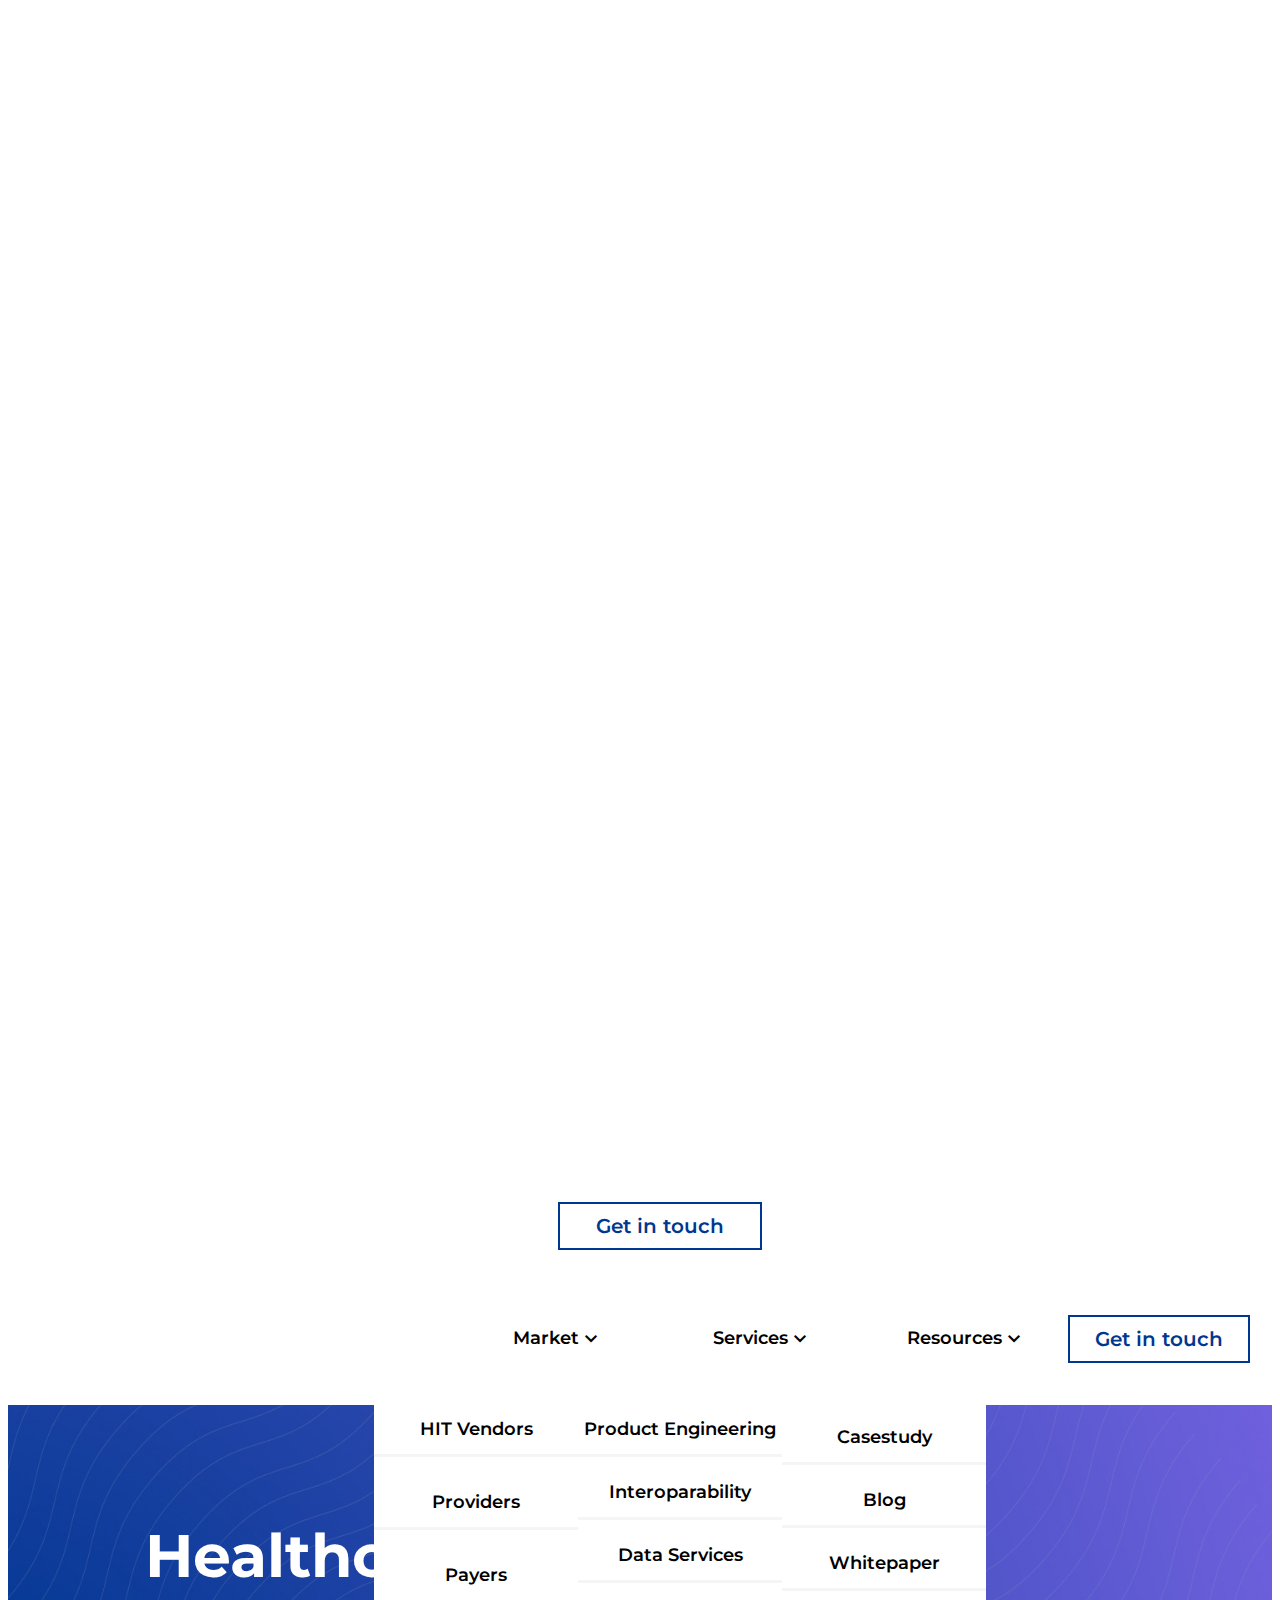
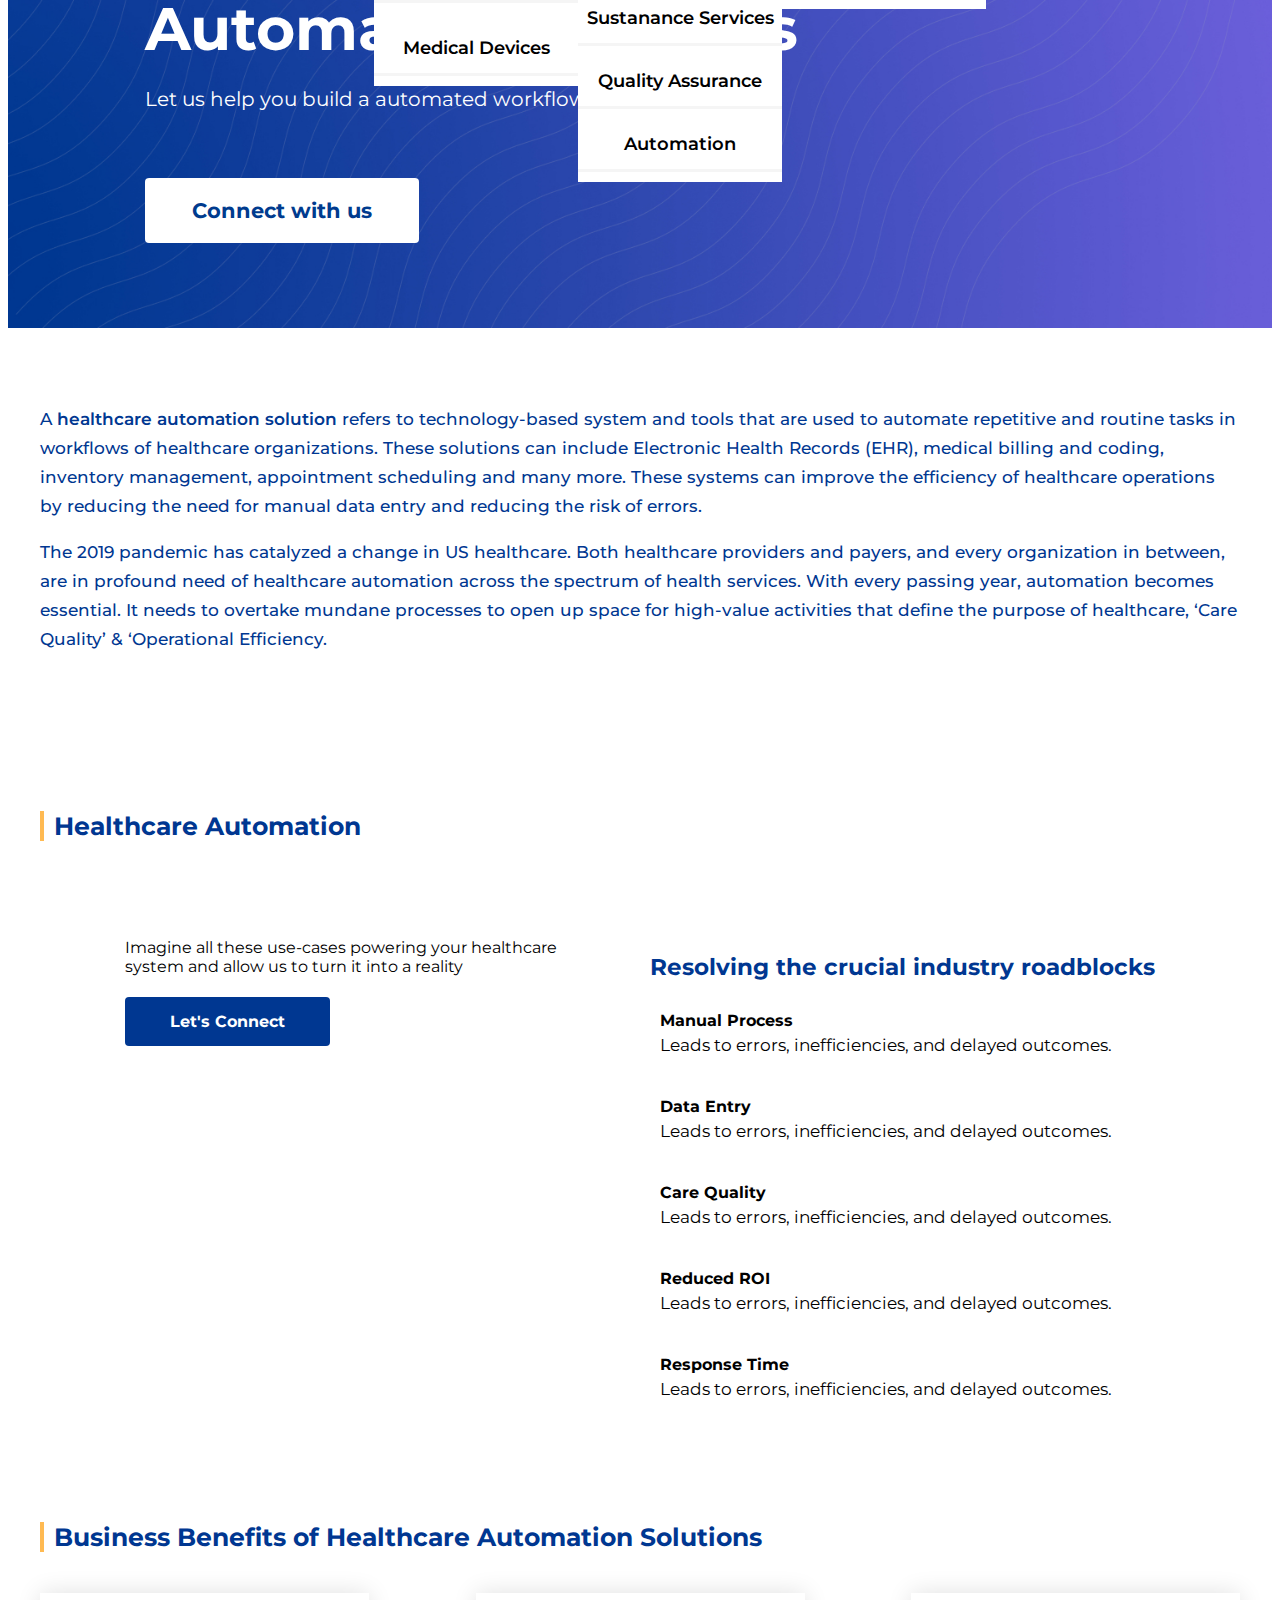
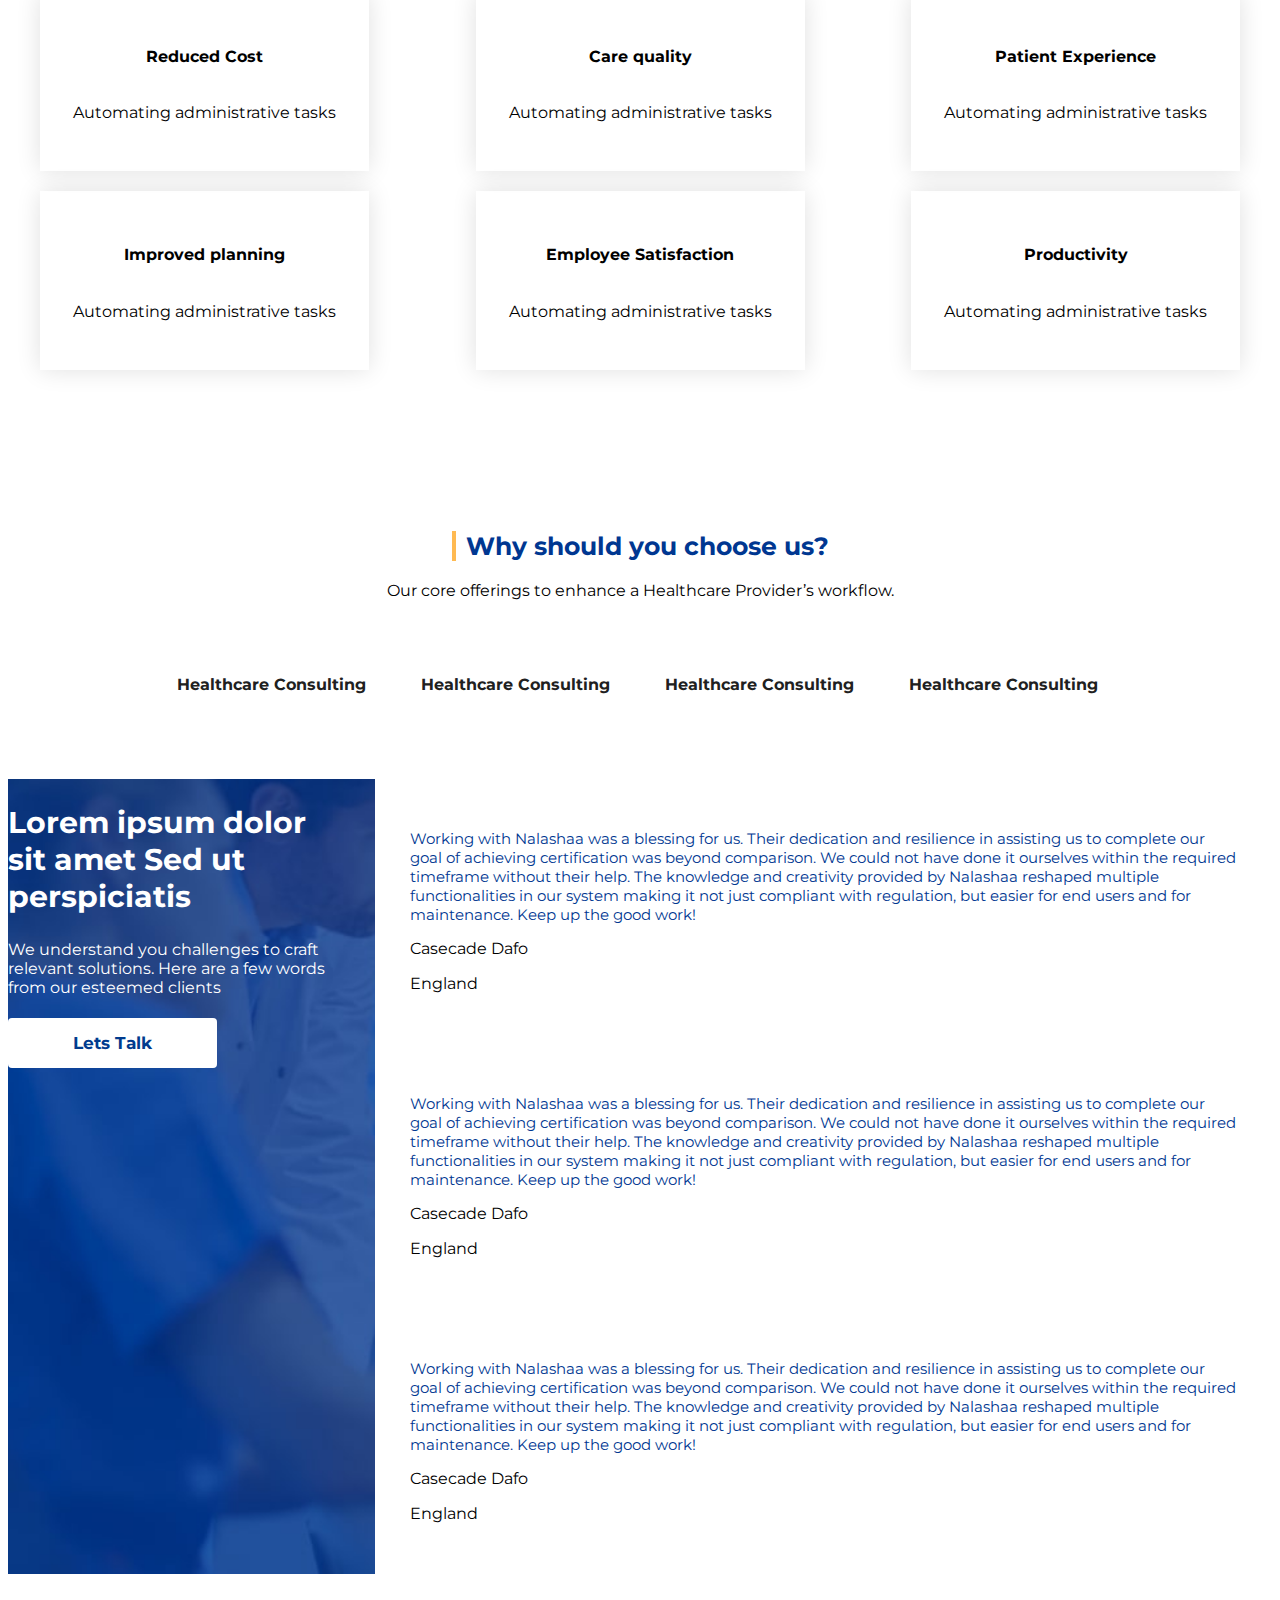
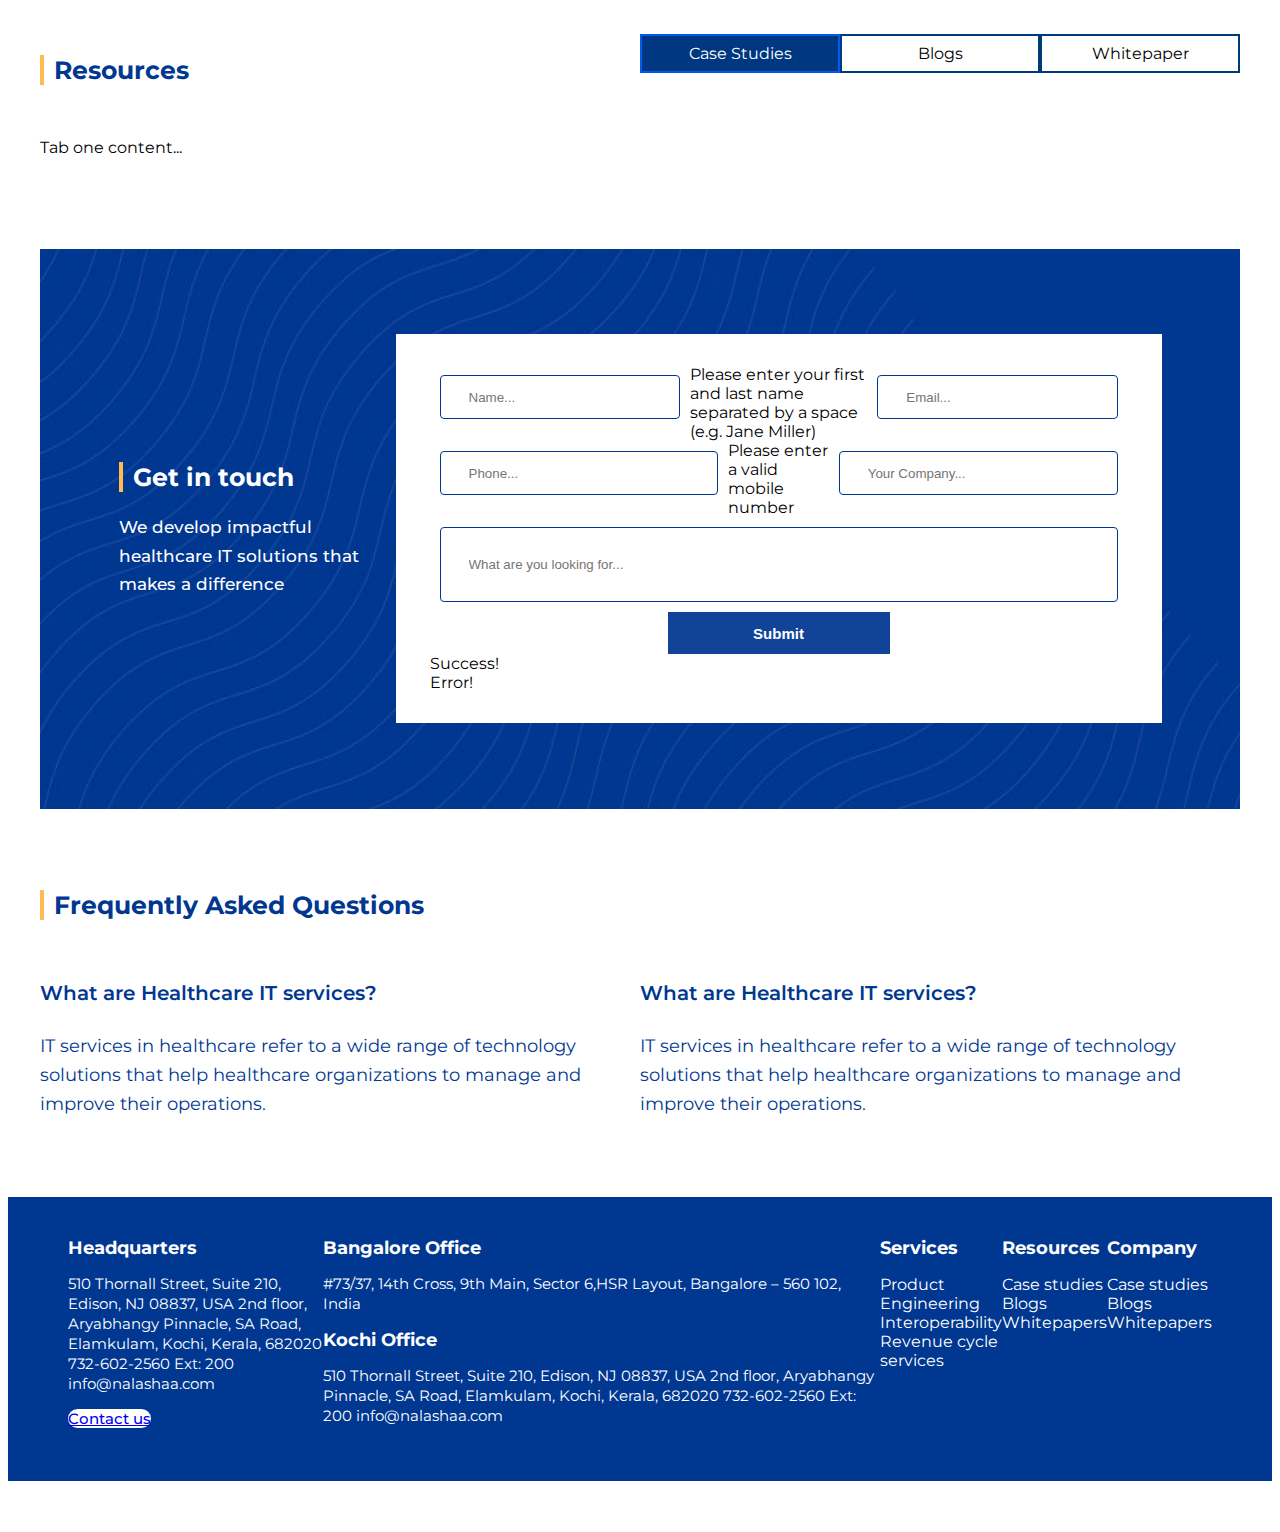
<file: automation.amp.html>
<!doctype html>
<html ⚡ lang="en">
  <head>
    <meta name="amp-script-src" content="sha384-s0bPFfA5YO3mutlKsNiBQJEvhSgJFdw0MRRIFTgh4Ys5PBAleGCmdhvSC1X0sDgH">
    <meta name="amp-script-src" content="sha384-q0afvU7K1__x6_GxOyQ2O2xL8tVIFzfPJvHQgUG3LXCWF41oIxnpOR6BMvgxKTNg">
    <meta charset="utf-8" />
    <meta property="og:title" content="Healthcare IT Services for US Payers, Providers and ISVs | Nalashaa Healthcare Solutions">
    <meta property="og:url" content="https://nalashaahealth.com/">
    <meta property="og:desc" content="Nalashaa provides healthcare IT solutions and services to US payers, providers and HIT vendors. Our services include RCM,  EHR, Data services, interoperability and more">
    <meta property="og:image" content="https://nalashaahealth.com/Content/images/home/home-og.jpg">
    <meta name="viewport" content="width=device-width,minimum-scale=1,initial-scale=1">
    <meta name="amp-script-src" content="sha384-gBCDGtLgD-Lw6nciC64bQrSQGAzDU3owwfOIzuqgjLlFZ7-AQhciPOyejZfJ0MyO">
    <link rel="canonical" href="/index.html">
    <link rel="shortcut icon" href="favicon.png">
    <title>Nalashaa Healthcare IT</title>
    <style amp-boilerplate>body{-webkit-animation:-amp-start 8s steps(1,end) 0s 1 normal both;-moz-animation:-amp-start 8s steps(1,end) 0s 1 normal both;-ms-animation:-amp-start 8s steps(1,end) 0s 1 normal both;animation:-amp-start 8s steps(1,end) 0s 1 normal both}@-webkit-keyframes -amp-start{from{visibility:hidden}to{visibility:visible}}@-moz-keyframes -amp-start{from{visibility:hidden}to{visibility:visible}}@-ms-keyframes -amp-start{from{visibility:hidden}to{visibility:visible}}@-o-keyframes -amp-start{from{visibility:hidden}to{visibility:visible}}@keyframes -amp-start{from{visibility:hidden}to{visibility:visible}}</style><noscript><style amp-boilerplate>body{-webkit-animation:none;-moz-animation:none;-ms-animation:none;animation:none}</style></noscript>

    <!-- custome font -->
    <link rel="stylesheet" href="https://fonts.googleapis.com/css2?family=Material+Symbols+Outlined:opsz,wght,FILL,GRAD@48,400,0,0" />
    <link href="https://fonts.googleapis.com/css2?family=Montserrat:wght@100;200;300;400;500;600;700;800&family=Open+Sans:wght@300;400;800&display=swap" rel="stylesheet">
    <style amp-custom>
       :root {
      --color-primary: #005AF0;
      --space-1: .5rem;  /* 8px */
      --space-4: 2rem;   /* 32px */
    }

    /* Styles for the flex layout based tabs */
    amp-selector[role=tablist].tabs-with-flex {
        display: flex;
        flex-wrap: wrap;
    }
    amp-selector[role=tablist].tabs-with-flex [role=tab] {
        flex-grow: 1;
        /* custom styling, feel free to change */
        text-align: center;
        padding-top: var(--space-1);
        padding-bottom: var(--space-1);
    }
    amp-selector[role=tablist].tabs-with-flex [role=tab][selected] {
        outline: none;
        /* custom styling, feel free to change */
        border-bottom: 2px solid var(--color-primary);
    }
    amp-selector[role=tablist].tabs-with-flex [role=tabpanel] {
        display: none;
        width: 100%;
        order: 1; /* must be greater than the order of the tab buttons to flex to the next line */
        /* custom styling, feel free to change */
        padding-top: var(--space-4);
        padding-bottom: var(--space-4);
    }
    amp-selector[role=tablist].tabs-with-flex [role=tab][selected] + [role=tabpanel] {
        display: block;
    }

    /* Styles for the selector based tabs */
    amp-selector[role=tablist].tabs-with-selector {
        display: flex;
    }
    amp-selector[role=tablist].tabs-with-selector [role=tab][selected] {
        outline: none;
        /* custom styling, feel free to change */
    border: 2px solid var(--color-primary);
    background: #003781;
    color: #fff;
    }
    amp-selector[role=tablist].tabs-with-selector {
        display: flex;
    }
    amp-selector[role=tablist].tabs-with-selector [role=tab] {
      /* custom styling, feel free to change */
      width: 100%;
      text-align: center;
      padding-top: var(--space-1);
      padding-bottom: var(--space-1);
    }
    amp-selector.tabpanels [role=tabpanel] {
      display: none;
      /* custom styling, feel free to change */
      padding-top: var(--space-4);
      padding-bottom: var(--space-4);
    }
    amp-selector.tabpanels [role=tabpanel][selected] {
      outline: none;
      display: block;
    }
    amp-selector[role=tablist] [role=tab][selected] + [role=tabpanel] {
  display: block;
}
      amp-fit-text {
    white-space: normal;
}

     .carousel-prev,
.carousel-next {
  filter: drop-shadow(0px 1px 2px #4a4a4a);
  width: 40px;
  height: 40px;
  padding: 20px;
  background-color: transparent;
  border: none;
  outline: none;
}

.carousel-prev {
  background-image: url('data:image/svg+xml;charset=utf-8,<svg viewBox="0 0 24 24" xmlns="http://www.w3.org/2000/svg"><path  d="M14,7.4 L9.4,12 L14,16.6" fill="none" stroke="#fff" stroke-width="2px" stroke-linejoin="round" stroke-linecap="round" /></svg>');
}

.carousel-next {
  background-image: url('data:image/svg+xml;charset=utf-8,<svg viewBox="0 0 24 24" xmlns="http://www.w3.org/2000/svg"><path  d="M10,7.4 L14.6,12 L10,16.6" fill="none" stroke="#fff" stroke-width="2px" stroke-linejoin="round" stroke-linecap="round" /></svg>');
}

/* section styles starts */
html {
  scroll-behavior: smooth;
}
body{
    font-family: 'Montserrat', sans-serif;
}
.d-flex{
    display: flex;
}
.justify-content-center{
    justify-content: center;
}
.align-items-center{
    align-items: center;
}
.flex-wrap{
  flex-wrap: wrap;
}
.justify-content-between{
  justify-content: space-between;
}
.headerbar{
    justify-content: space-between;
    align-items: center;
    padding: 30px 30px;
    display: none;
}
.flex-column{
  flex-direction: column;
}
.hamburger{
  font-size: 30px;
    color: #1a44a0;
    font-weight: bold;
}
#sidebar1{
  width: 100%;
    max-width: 39%;
    color: #000;
    background-color: #003791;
    font-size: 23px;
}
.text-center{
  text-align: center;
}

/* navbar */
.main-nav-links{
  text-decoration: none;
  color: #000;
}
.main-nav-links:hover{
  color: #fff;
}
.nav-menu-list:hover .main-nav-links{
  color: #fff;
}
.nav-menu-li{
  width: 100%;
    max-width: 307px;
    font-size: 18px;
    font-weight: 600;
}
.mobile-nav-ul{
  color: #fff;
  margin-top: 65px;
}
.mobile-nav-ul h4{
  color: #fff;
}
.mobile-nav-link{
  color: #fff;
  text-decoration: none;
}

.main-navbar{
    display: flex;
    font-weight: 500;
}
.bg-transparent{
  background: transparent;
}
.menu-dialog-1{
  margin-top: 43px;
    min-height: 215px;
    display: flex;
    align-items: center;
    justify-content: center;
    position: absolute;
    left: -82px;
    width: 100%;
    background: #fff;
    max-width: 307px;
    flex-direction: column;
}
.menu-dialog-1 ol{
  padding: 0px;
  width: 100%;
}
.nav-menu-list{
  color: #fff;
  font-size: 18px;
    font-weight: 600;
    margin: 10px 0;
    height: 100%;
    min-height: 30px;
    display: flex;
    justify-content: center;
    align-items: center;
    padding: 10px 0;
    cursor: pointer;
    border-bottom: 3px solid #f5f5f5;
}
.nav-menu-list:hover{
  background-color: #003791;
  color: #fff;
  
}
.justify-content-between{
  justify-content: space-between;
}
.main-navbar li {
    margin: 0px 20px;
    width: 100%;
    min-width: 90px;
}
.mega-menu-ul{
  min-height: 100px;
    align-items: center;
}
.row{
    display: flex;
}
.services-section {
  width: 100%;
  max-width: 1200px;
  margin: auto;
  padding: 60px 0;
}
.mobile-services{
  display: none;
}
.main-cta-btn{
    width: 100%;
    max-width: 150px;
    border: 2px solid #003791;
    text-decoration: none;
    color: #003791;
    text-align: center;
    padding: 10px 25px;
    font-size: 20px;
    font-weight: 600;
    transition: all 500ms;
}
.main-cta-btn:hover{
  background-color: #003781;
  color: #fff;
  transition: all 500ms;
}
li {
    list-style: none;
    width: 100%;
}
.w-100{
    width: 100%;
}
.navbar{
    padding: 15px 30px;
}
.banner{
    background-image: url(banner-bg.jpg);
    color: #fff;
    background-size: cover;
    background-repeat: no-repeat;
}
.banner-col{
  padding: 104px 43px 85px 137px;
}
.mobile-banner-right{
  display: flex;pointer-events: none;
                align-items: flex-end;
}
.main-title{
    font-size: 60px;
    margin: 10px 0;
}
.main-para{
    font-size: 20px;
    line-height: 28px;
    padding-bottom: 35px;
}
.banner-cta{
  text-decoration: none;
    color: #003b8e;
    background-color: #fff;
    font-weight: 700;
    padding: 15px 45px;
    font-size: 21px;
    border-radius: 4px;
    margin-top: 30px;
    height: 35px;
    display: flex;
    max-width: 184px;
    justify-content: center;
    align-items: center;
}
.highlights{
  max-width: 600px;
    padding: 50px 0 25px 0;
    justify-content: space-between;
}
.highlights-digit{
    color: #fff;
    font-size: 24px;
    font-weight: 700;
    margin: 0;
}
.highlights-span{
    color: #FFBA52;
}
.highlights-text{
    font-size: 18px;
    font-weight: 500;
    margin: 0;
}
.subtitle-h2{
  font-size: 25px;
  color: #003791;
  font-weight: 700;
  border-left: 4px solid #FFBA52;
  padding-left: 10px;
}
.subpara-p{
color: #003791;
font-size: 17px;
line-height: 1.7;
font-weight: 500;
}
.market-sec{
  width: 100%;
  max-width: 1200px;
  margin: auto;
  padding: 60px 0;
}
.market-card{
  background: linear-gradient(98.9deg, #003791 17.58%, #00183F 100.85%);
    border-radius: 5px;
    color: #fff;
    width: 100%;
    max-width: 513px;
    padding: 28px;
    margin: 15px;
    transition: all 500ms;
}
.market-card:hover{
  background: linear-gradient(95.9deg, #00183F 15.58%, #003791 100.85%);
    transition: all 500ms;
    transform: scale(1.05);
    border-top: 8px solid #FFBA52;
}
.market-card-span{
  font-weight: 600;
    font-size: 20px;
    padding-left: 12px;
}
.market-card-p{
  line-height: 22px;
}
.market-card-link{
  text-decoration: none;
  color: #fff;
  font-weight: 500;
  
}
.primary-cta{
  background-color: #EA920F;
  min-height: 200px;
  display: flex;
  align-items: center;
  justify-content: center;
}
.primary-cta h3{
  color: #fff;
  font-size: 25px;
}
.primary-cta-btn{
  text-decoration: none;
    color: #003b8e;
    background-color: #fff;
    font-weight: 700;
    padding: 15px 45px;
    font-size: 21px;
    border-radius: 4px;
    margin-top: 30px;
    height: 35px;
    display: flex;
    max-width: 184px;
    justify-content: center;
    align-items: center;
}
.service-card{
  border: 1.5px solid #003791;
    border-radius: 4px;
    max-width: 281px;
    padding: 20px;
    margin: 0 20px;
    display: flex;
    justify-content: space-between;
    flex-direction: column;
    align-items: c;
}
.nhs-service-h3{
  font-size: 20px;
  font-weight: 600;
  color: #003791;
  padding-left: 10px;
}
.flex-column{
  flex-direction: column;
}
.nhs-service-para{
  color: #003791;
  font-weight: 400;
font-size: 15px;
line-height: 22px;
}
.nhs-service-link{
  background-color: #003791;
    text-decoration: none;
    color: #fff;
    font-size: 18px;
    font-weight: 600;
    padding: 12px 0;
    border-radius: 4px;
    width: 100%;
    display: flex;
    justify-content: center;
}

/* testimonial */

.nhs-testimonial{
background-image: url(/testimonial-bg.jpg);
background-size: cover;
background-repeat: no-repeat;
min-height: 607px;
align-items: center;
display: flex;
justify-content: center;
}
.nhs-testimonial-card-mobile{
  display: none;
}
.nhs-testimonial  .amp-carousel-button {
  display: none;
}
.nhs-testimonial-h2{
  color: #fff;
  font-size: 30px;
  font-weight: 700;
}
.nhs-testimonial-p{
color: #fff;
margin-bottom: 36px;
}
.nhs-testimonial-wrap{
  width: 100%;
    max-width: 700px;
    margin-right: 45px;
}
.talk-cta{
  text-decoration: none;
    color: #003b8e;
    background-color: #fff;
    font-weight: 700;
    padding: 15px 65px;
    font-size: 17px;
    border-radius: 4px;
    margin-top: 30px;
}
.test-card{
  background-color: white;
}
.test-card-p{
  color: #003791;
  font-size: 15px;
}
.p-35{
  padding: 35px;
}
.nhs-resources-h4{
  font-weight: 700;
font-size: 20px;
line-height: 27px;
color: #003791;
padding: 0 20px;
margin-bottom: 10px;
}
.nhs-resources-link{
  text-decoration: none;
  padding: 0 20px;
  color: #00183F;
  font-size: 15px;
  font-weight: 500;
}
.nhs-resources-card{
  border-radius: 4px;
  width: 100%;
    max-width: 297px;
    margin: 0 27px;
   box-shadow: 0 15px 25px 0 rgb(0 0 0 / 15%);
   cursor: pointer;
   transition: all 500ms;
}
.nhs-resources-card:hover{
  transform: scale(1.08);
  transition: all 500ms;
}
.nhs-resources{
  width: 100%;
    max-width: 1200px;
    margin: auto;
    padding: 60px 0;
}
.url-change{
  visibility: hidden;
}

/* faq */

.nhs-faq{
  width: 100%;
    max-width: 1200px;
    margin: auto;
    padding: 60px 0;
}
.faq-group{
flex-direction: column;
}
.faq-card{
  width: 100%;
  max-width: 100%;
  
}
.nhs-faq-h4{
  color: #003791;
  font-size: 20px;
  font-weight: 600;
}
.nhs-faq-p{
  font-weight: 400;
font-size: 18px;
line-height: 29px;
color: #003791;
}

/* footer */

.nhs-footer{
  background-color: #003791;
  color: #fff;
  padding: 40px 60px;
  justify-content: space-around;
}
.footer-hq{
  width: 100%;
    max-width: 255px;
}

.nhs-footer-strong{
  font-weight: 700;
font-size: 18px;
}
.nhs-footer-para{
  font-weight: 400;
font-size: 15px;
line-height: 20px;
}
.nhs-footer-btn{
  background-color: #fff;
  border-radius: 30px;
  font-size: 15px;
  font-weight: 500;
}
.resource-tabs{
  border: 2px solid #003a7e;
}

.footer-service-ul a{
text-decoration: none;
color: #fff;
}
.h-100{
  height: 100%;
}
.mtb-10{
  margin: 10px 0;
}
.mt-25{
  margin-top: 25px;
}

.nhs-form{
  max-width: 1200px;
  width: 100%;
  margin: auto;
  background-image: url(/form-bg.jpg);
  background-size: cover;
  background-repeat: no-repeat;
  min-height: 463px;
  display: flex;
  align-items: center;
}
.nhs-form-wrp{
  min-height: 560px;
   
    height: 100%;
}
.nhs-form-left{
  max-width: 277px;
}
.nhs-form-btn{
  width: 100%;
  max-width: 222px;
    height: 42px;
    color: #fff;
    background-color: #114498;
    border: none;
    -webkit-transition: background-color .3s ease-out;
  -moz-transition: background-color .3s ease-out;
  -o-transition: background-color .3s ease-out;
  transition: background-color .3s ease-out;
  cursor: pointer;
  font-size: 15px;
    font-weight: 700;
}
.nhs-form-btn:hover{
  background-color: #FFBA52;
  color: #000;
}
.nhs-form-right{
  width: 100%;
    display: flex;
    justify-content: center;
    align-items: center;
    max-width: 758px;
    background-color: #fff;
    padding: 31px 4px;
}
.form-inp{
  border: 1px solid #003791;
    border-radius: 4px;
    max-width: 100%;
    width: 100%;
    height: 40px;
    margin: 10px;
    padding-left: 28px;
}
.form-inp-text{
  border: 1px solid #003791;
    border-radius: 4px;
    max-width: 100%;
    width: 100%;
    height: 71px;
    margin: 10px;
    padding-left: 28px;
}
.mobile-tab{
  width: 100%;max-width: 50%;
}
/* media Query */
@media only screen and (max-width: 1055px) {
.nhs-form-wrp{
  flex-direction: column;
}
.container-mobile{
  padding: 0 95px;
}
.mobile-feedback{
  margin: 20px 0;
  flex-direction: column;
}
.nhs-testimonial-card{
  margin-top: 40px;
}
.mobile-tab{
  max-width: 100%;
}
.mobile-resources{
  flex-direction: column;
  margin: 0 25px;
}
.mobile-resource-card{
  flex-direction: column;
  align-items: center;
}
.nhs-resources-card{
  margin: 20px 0;
}
}


@media only screen and (max-width: 653px) {

}

@media only screen and (max-width: 986px) {
.mobile-banner-right{
  display: none ;
}
.mobile-banner-left{
  padding: 104px 43px 85px 76px ;
}
.mobile-cta{
  flex-direction: column;
  align-items: center;
  justify-content: space-around;
  padding: 30px 0;
}
.mobile-cta-h3{
  text-align: center;
  margin: 0;
}
}
@media only screen and (max-width: 500px) {
  .main-title{
    font-size: 48px;
  }
  .mobile-banner-left{
    padding: 104px 43px 85px 31px;
  }
  .container-mobile{
  padding: 0 40px;
}
}

@media only screen and (max-width: 992px) {
  .headerbar {
    display: flex;
  }
  .navbar{
        display: none;
    }
    .nhs-amp-mega-menu{
      display: none;
    }
}
@media only screen and (max-width: 930px){
  
  .service-slides{
    display: none;
  }
  .service-card{
    margin: 10px 20px;
  }
  .mobile-services{
    display: flex;
    flex-direction: column;
  }
}
@media only screen and (max-width: 768px) {
  .primary-cta h3{
    font-size: 23px;
    padding: 12px;
  }
  .resource-tabs{
    font-size: 15px;
  }
  .nhs-footer{
    flex-direction: column;
    padding: 40px 40px;
  }
  .faq-group{
    flex-direction: column;
    display: flex;
  }
  .highlights-text{
    font-size: 15px;
  }
  .nhs-testimonial-card-mobile{
    display: flex;
    justify-content: center;
    margin-top: 45px;
  }
  .nhs-testimonial-card{
    display: none;
  }
  .nhs-testimonial-wrap{
    display: flex;
    justify-content: center;
    align-items: center;
    flex-direction: column;
  }
  .nhs-testimonial-p{
    max-width: 45%;
    text-align: center;
  }
.mobile-nav-ul{
  font-size: 16px;
}
.main-cta-btn{
  display: flex;
  max-width: 110px;
  justify-content: center;
  font-size: 17px;
}
#sidebar1{
  max-width: 46%;
}
}

/* automation */

.why-group{
  margin: 25px;
  pointer-events: none;
}
.why-para{
  margin-top: 10px;
}
.why-strong{
  color: #202020;
    margin-top: 20px;
}
.auto-card-p{
    margin-top: 5px;
    font-size: 17px;
}
.ml-10{
    margin-left: 10px;
}
.nhs-auto-h4{
    color: #003791;
    font-size: 23px;
}
.nhs-auto-cta{
    background-color: #003791;
    border-radius: 4px;
    text-decoration: none;
    color: #fff;
    padding: 15px 45px;
    font-weight: 700;

}
.nhs-auto-details-card {
    margin: 25px 0;
}
.nhs-auto-para{
    width: 100%;
    max-width: 455px;
    padding-bottom: 20px;
}
.nhs-auto-details{
    margin-left: 70px;
}
.nhs-areas-tab{
    width: 100%;
    max-width: 1200px;
    margin: auto;
    padding: 60px 0;
}
.auto-benefits{
    width: 100%;
    max-width: 1200px;
    margin: auto;
    padding: 60px 0;
}
.auto-benefit-card{
    box-shadow: 0px 0px 23px rgba(0, 0, 0, 0.12);
    padding: 33px;
    display: flex;
    flex-direction: column;
   align-items: center;
}
.auto-benefit-row{
    margin: 20px 0;
}
.auto-benefit-card{
  pointer-events: none;
}
.flex-column{
  flex-direction: column;
}
    </style>
    <script async src="https://cdn.ampproject.org/v0.js"></script>
    <script type="application/ld+json">
    {
     "@context": "http://schema.org",
     "@type": "NewsArticle",
     "mainEntityOfPage":{
       "@type":"WebPage",
       "@id":"https://example.com/my-article.html"
     },
     "headline": "My First AMP Article",
     "image": {
       "@type": "ImageObject",
       "url": "https://example.com/article_thumbnail1.jpg",
       "height": 800,
       "width": 800
     },
     "datePublished": "2015-02-05T08:00:00+08:00",
     "dateModified": "2015-02-05T09:20:00+08:00",
     "author": {
       "@type": "Person",
       "name": "John Doe"
     },
     "publisher": {
       "@type": "Organization",
       "name": "⚡ AMP Times",
       "logo": {
         "@type": "ImageObject",
         "url": "https://example.com/amptimes_logo.jpg",
         "width": 600,
         "height": 60
       }
     },
     "description": "My first experience in an AMPlified world"
    }
    </script>
    <script async custom-element="amp-social-share" src="https://cdn.ampproject.org/v0/amp-social-share-0.1.js"></script>
    <script async custom-element="amp-bind" src="https://cdn.ampproject.org/v0/amp-bind-0.1.js"></script>
    <script async custom-element="amp-carousel" src="https://cdn.ampproject.org/v0/amp-carousel-0.1.js"></script>
    <script async custom-element="amp-sidebar" src="https://cdn.ampproject.org/v0/amp-sidebar-0.1.js"></script>   
    <script async custom-element="amp-selector" src="https://cdn.ampproject.org/v0/amp-selector-0.1.js"></script>
    <script async custom-element="amp-form" src="https://cdn.ampproject.org/v0/amp-form-0.1.js"></script>
    <script async custom-template="amp-mustache" src="https://cdn.ampproject.org/v0/amp-mustache-0.2.js"></script>
    <script async custom-element="amp-mega-menu" src="https://cdn.ampproject.org/v0/amp-mega-menu-0.1.js"></script>
    <script async custom-element="amp-iframe" src="https://cdn.ampproject.org/v0/amp-iframe-0.1.js"></script>
    <script async custom-element="amp-script" src="https://cdn.ampproject.org/v0/amp-script-0.1.js"></script>
    <!-- AMP Analytics --><script async custom-element="amp-analytics" src="https://cdn.ampproject.org/v0/amp-analytics-0.1.js"></script>
  </head>
  <body>
    <!-- Google Tag Manager --><amp-analytics config="https://www.googletagmanager.com/amp.json?id=GTM-PPVLTTN&gtm.url=SOURCE_URL" data-credentials="include"></amp-analytics>
    <header class="headerbar">
      <a href="index.amp.html">
        <amp-img class="home-button" src="logo.svg" width="112" height="36"></amp-img>
      </a>
      <div role="button" on="tap:sidebar1.toggle" tabindex="0" class="hamburger">☰</div>
    </header>
    <amp-sidebar id="sidebar1" layout="nodisplay" side="right" class="side-bar">
      <amp-nested-menu layout="fill">
        <ul class="mobile-nav-ul">
          <li class="text-center">
            <h4 amp-nested-submenu-open class="d-flex justify-content-center align-items-center">Markets<span class="material-symbols-outlined">
              expand_more
              </span></h4>
            <div amp-nested-submenu>
              <ul style="margin-top: 55px;">
                <li>
                  <h4 amp-nested-submenu-close>Go back</h4>
                </li>
                <li>
                 <h4><a class="mobile-nav-link" href="https://nalashaahealth.com/healthcare-it-services-for-hit-vendors/">HIT Vendors</a></h4>
                </li>
                <li>
                  <h4><a class="mobile-nav-link" href="https://nalashaahealth.com/healthcare-it-solutions-for-providers/">Providers</a></h4>
                 </li>
                 <li>
                <h4><a class="mobile-nav-link" href="https://nalashaahealth.com/payers/">Payers</a></h4>
                 </li>
                 <li>
                  <h4><a class="mobile-nav-link" href="https://nalashaahealth.com/healthcare-it-services-for-medical-devices/">Medical Devices</a></h4>
                 </li>
              </ul>
            </div>
          </li>
          <li class="text-center">
            <h4 amp-nested-submenu-open class="d-flex justify-content-center align-items-center">Services<span class="material-symbols-outlined">
              expand_more
              </span></h4>
            <div amp-nested-submenu>
              <ul>
                <li>
                  <h4 amp-nested-submenu-close>Go back</h4>
                </li>
                <li>
                  <h4><a class="mobile-nav-link" href="#"></a></h4>
                </li>
                <li>
                  <h4><a class="mobile-nav-link" href="https://nalashaahealth.com/healthcare-engineering-services/">Product Engineering</a></h4>
                 </li>
                 <li>
                  <h4><a class="mobile-nav-link" href="https://nalashaahealth.com/healthcare-interoperability-solutions/">Interoparability</a></h4>
                 </li>
                 <li>
                  <h4><a class="mobile-nav-link" href="https://nalashaahealth.com/analytics-for-healthcare/">Data Services</a></h4>
                 </li>
                 <li>
                  <h4><a class="mobile-nav-link" href="https://nalashaahealth.com/sustenance-engineering-services/">Sustanance Services</a></h4>
                 </li>
                 <li>
                  <h4><a class="mobile-nav-link" href="https://nalashaahealth.com/healthcare-it-testing/">Quality Assurance</a></h4>
                 </li>
                 <li>
                  <h4><a class="mobile-nav-link" href="https://nalashaahealth.com/healthcare-automation-services/">Automation</a></h4>
                 </li>
              </ul>
            </div>
          </li>
          <li class="text-center">
            <h4 amp-nested-submenu-open class="d-flex justify-content-center align-items-center">Resources<span class="material-symbols-outlined">
              expand_more
              </span></h4>
            <div amp-nested-submenu>
              <ul>
                <li>
                  <h4 amp-nested-submenu-close>Go back</h4>
                </li>
                <li>
                  <h4><a class="mobile-nav-link" href="https://nalashaahealth.com/case-studies/">Case study</a></h4>
                </li>
                <li>
                  <h4><a class="mobile-nav-link" href="https://blog.nalashaahealth.com/">Blog</a></h4>
                 </li>
                 <li>
                  <h4><a class="mobile-nav-link" href="https://nalashaahealth.com/whitepapers/">Whitepaper</a></h4>
                 </li>
                
              </ul>
            </div>
          </li>
          <li class="text-center d-flex justify-content-center">
            <a href="#nhs-contact-form" class="main-cta-btn" style="background-color: #fff;">
              Get in touch
                          </a>
           
          </li>
        </ul>
      </amp-nested-menu> 
    </amp-sidebar>
    <amp-mega-menu height="100" layout="fixed-height" class="d-flex align-items-center nhs-amp-mega-menu " >
      <nav class="w-100">
        <ul class="d-flex mega-menu-ul">
          <li class="nav-menu-li">
            <a href="/index.amp.html">
              <amp-img class="home-button" src="logo.svg" width="112" height="36"></amp-img>
            </a>
          </li>
        <li>
          <div>
            <li style="position: relative;text-align: center;" class="nav-menu-li">
              <span role="button" class="d-flex justify-content-center">Market <span class="material-symbols-outlined">
                expand_more
                </span></span>
              <div role="dialog" class="menu-dialog-1">
                <ol class="d-flex align-items-center flex-column">
                  <li class="nav-menu-list">
                    <a href="https://nalashaahealth.com/healthcare-it-services-for-hit-vendors/" class="main-nav-links">HIT Vendors</a>
                  </li>
                  <li class="nav-menu-list">
                    <a href="https://nalashaahealth.com/healthcare-it-solutions-for-providers/" class="main-nav-links">Providers</a></li>
                  <li class="nav-menu-list">
                    <a  href="https://nalashaahealth.com/payers/" class="main-nav-links">Payers</a>
                    </li>
                  <li class="nav-menu-list">
                    <a href="https://nalashaahealth.com/healthcare-it-services-for-medical-devices/" class="main-nav-links"> Medical Devices</a>
                   </li>
                </ol>
              </div>
            </li>
            <li style="position: relative;text-align: center;" class="nav-menu-li">
              <span role="button" class="d-flex justify-content-center">Services<span class="material-symbols-outlined">
                expand_more
                </span></span>
              <div role="dialog" class="menu-dialog-1">
                <ol>
                  <li class="nav-menu-list">
                    <a href="https://nalashaahealth.com/healthcare-engineering-services/" class="main-nav-links"> Product Engineering</a>
                   </li>
                  <li class="nav-menu-list">
                    <a href="https://nalashaahealth.com/healthcare-interoperability-solutions/" class="main-nav-links">Interoparability</a>
                    </li>
                  <li class="nav-menu-list">
                    <a href="https://nalashaahealth.com/analytics-for-healthcare/" class="main-nav-links">Data Services</a>
                    </li>
                  <li class="nav-menu-list">
                    <a href="https://nalashaahealth.com/sustenance-engineering-services/" class="main-nav-links">Sustanance Services</a>
                    </li>
                  <li class="nav-menu-list">
                    <a href="https://nalashaahealth.com/healthcare-it-testing/" class="main-nav-links">Quality Assurance</a>
                    </li>
                  <li class="nav-menu-list">
                    <a href="https://nalashaahealth.com/healthcare-automation-services/" class="main-nav-links">Automation</a>
                    </li>
                </ol>
              </div>
            </li>
            <li style="position: relative;text-align: center;" class="nav-menu-li">
              <span role="button" class="d-flex justify-content-center">Resources<span class="material-symbols-outlined">
                expand_more
                </span></span>
              <div role="dialog" class="menu-dialog-1">
                <ol>
                  <li class="nav-menu-list">
                    <a href="https://nalashaahealth.com/case-studies/" class="main-nav-links">Casestudy</a>
                    </li>
                  <li class="nav-menu-list">
                    <a href="https://blog.nalashaahealth.com/" class="main-nav-links">Blog</a>
                    </li>
                  <li class="nav-menu-list">
                    <a href="https://nalashaahealth.com/whitepapers/" class="main-nav-links">Whitepaper</a>
                    </li>
                </ol>
              </div>
            </li>
          </div>
        </li>
          <li>
            <a href="#nhs-contact-form" class="main-cta-btn">
Get in touch
            </a>
          </li>
        </ul>
      </nav>
    </amp-mega-menu>
    <section class="banner">
        <div class="container">
            <div class="row justify-content-between">
                <div class="col-6" style="padding: 104px 43px 85px 137px;">
                    <div>
                        <h1 class="main-title">Healthcare<br>
                            Automation Services</h1>
                            <p class="main-para">Let us help you build a automated workflows</p>
                            <a href="#nhs-contact-form" class="banner-cta">Connect with us</a>
                    </div>
                   
                </div>
               
            </div>
        </div>
    </section>
    <!-- market section -->
    <section class="market-sec">
<div class="container">
  <div class="row">
    <div>
      <p class="subpara-p">A <span style="color:#003791;font-weight: 600;">healthcare automation solution</span> refers to technology-based system and tools that are used to automate repetitive and routine tasks in workflows of healthcare organizations. These solutions can include Electronic Health Records (EHR), medical billing and coding, inventory management, appointment scheduling and many more. These systems can improve the efficiency of healthcare operations by reducing the need for manual data entry and reducing the risk of errors. </p>
      <p class="subpara-p">The 2019 pandemic has catalyzed a change in US healthcare. Both healthcare providers and payers, and every organization in between, are in profound need of healthcare automation across the spectrum of health services. With every passing year, automation becomes essential. It needs to overtake mundane processes to open up space for high-value activities that define the purpose of healthcare, ‘Care Quality’ & ‘Operational Efficiency.</p>
    </div>
  </div>
</div>
    </section>
    <section class="market-sec">
<div class="container">
  <div class="row">
    <div>
      <h2 class="subtitle-h2">Healthcare Automation</h2>
    </div>
  </div>
</div>
</section>

<section class="nhs-automation">
<div class="d-flex justify-content-center">
    <div class="nhs-automation-img">
<amp-img src="nhs-auto-img.png"
  width="600"
  height="400"
  alt="healthcare automation">
</amp-img>
<p class="nhs-auto-para">
    Imagine all these use-cases powering your healthcare
system and allow us to turn it into a reality
</p>
<a href="#" class="nhs-auto-cta">Let's Connect</a>
    </div>
    <div class="nhs-auto-details">
        <h4 class="nhs-auto-h4">Resolving the crucial industry roadblocks</h4>
        <div class="nhs-auto-details-card d-flex">
            <amp-img src="auto-icon-1.png"
  width="50"
  height="50"
  layout="fixed"
  alt="healthcare automation icon">
</amp-img>
<div class="ml-10">
    <strong>Manual Process</strong>
    <p class="p-0 auto-card-p">Leads to errors, inefficiencies, and delayed outcomes.</p>
</div>
        </div>
        <div class="nhs-auto-details-card d-flex">
            <amp-img src="auto-icon-2.png"
  width="50"
  height="50"
  layout="fixed"
  alt="healthcare automation icon">
</amp-img>
<div class="ml-10">
    <strong>Data Entry </strong>
    <p class="p-0 auto-card-p">Leads to errors, inefficiencies, and delayed outcomes.</p>
</div>
        </div>
        <div class="nhs-auto-details-card d-flex">
            <amp-img src="auto-icon-1.png"
  width="50"
  height="50"
  layout="fixed"
  alt="healthcare automation icon">
</amp-img>
<div class="ml-10">
    <strong>Care Quality</strong>
    <p class="p-0 auto-card-p">Leads to errors, inefficiencies, and delayed outcomes.</p>
</div>
        </div>
        <div class="nhs-auto-details-card d-flex">
            <amp-img src="auto-icon-3.png"
  width="50"
  height="50"
  layout="fixed"
  alt="healthcare automation icon">
</amp-img>
<div class="ml-10">
    <strong>Reduced ROI</strong>
    <p class="p-0 auto-card-p">Leads to errors, inefficiencies, and delayed outcomes.</p>
</div>
        </div>
        <div class="nhs-auto-details-card d-flex">
            <amp-img src="auto-icon-4.png"
  width="50"
  height="50"
  layout="fixed"
  alt="healthcare automation icon">
</amp-img>
<div class="ml-10">
    <strong>Response Time</strong>
    <p class="p-0 auto-card-p">Leads to errors, inefficiencies, and delayed outcomes.</p>
</div>
        </div>
    </div>
</div>
</section>

<!-- <section class="inner-tabs" style="    width: 100%;
max-width: 1200px;
margin: auto;
padding: 60px 0;">

<amp-selector class="tabs-with-selector" role="tablist" on="select:auto-myTabPanels.toggle(index=event.targetOption, value=true)" keyboard-select-mode="focus">
  <div id="auto-sample3-tab1" role="tab" aria-controls="auto-sample3-tabpanel1" option="0" selected>providers</div>
  <div id="auto-sample3-tab2" role="tab" aria-controls="auto-sample3-tabpanel2" option="1">payers</div>
  
</amp-selector>

<amp-selector id="auto-myTabPanels" class="tabpanels">
  <div id="auto-sample3-tabpanel1" role="tabpanel" aria-labelledby="auto-sample3-tab1" option selected>
    
    
    <amp-selector class="tabs-with-selector" role="tablist" on="select:provider-myTabPanels.toggle(index=event.targetOption, value=true)" keyboard-select-mode="focus">
      <div id="provider-sample3-tab1" role="tab" aria-controls="provider-sample3-tabpanel1" option="0" selected>Tab one</div>
      <div id="provider-sample3-tab2" role="tab" aria-controls="provider-sample3-tabpanel2" option="1">Tab two</div>
      <div id="provider-sample3-tab3" role="tab" aria-controls="provider-sample3-tabpanel3" option="2">Tab three</div>
    </amp-selector>
    
    <amp-selector id="provider-myTabPanels" class="tabpanels">
      <div id="provider-sample3-tabpanel1" role="tabpanel" aria-labelledby="provider-sample3-tab1" option selected>Tab one content... </div>
      <div id="provider-sample3-tabpanel2" role="tabpanel" aria-labelledby="provider-sample3-tab2" option>Tab two content... </div>
      <div id="provider-sample3-tabpanel3" role="tabpanel" aria-labelledby="provider-sample3-tab3" option>Tab three content... </div>
    </amp-selector>
  
  </div>
  <div id="auto-sample3-tabpanel2" role="tabpanel" aria-labelledby="auto-sample3-tab2" option>
    

    Tab two content...
  
  
  </div>
</amp-selector>
</section> -->



<section class="auto-benefits">
    <div class="row">
        <h2 class="subtitle-h2"> Business Benefits of Healthcare Automation Solutions </h2>
    </div>
    <div class="auto-benefit-row d-flex justify-content-between">
        <div class="auto-benefit-card">
            <amp-img src="benefit-icon-1.png"
            width="80"
            height="80"
            layout="fixed"
            alt="healthcare automation benefits icon">
          </amp-img>
          <h4>Reduced Cost</h4>
          <p>Automating
            administrative tasks</p>
        </div>
        <div class="auto-benefit-card">
            <amp-img src="benefit-icon-2.png"
            width="80"
            height="80"
            layout="fixed"
            alt="healthcare automation benefits icon">
          </amp-img>
          <h4>Care quality</h4>
          <p>Automating
            administrative tasks</p>
        </div>
        <div class="auto-benefit-card">
            <amp-img src="benefit-icon-3.png"
            width="80"
            height="80"
            layout="fixed"
            alt="healthcare automation benefits icon">
          </amp-img>
          <h4>Patient Experience</h4>
          <p>Automating
            administrative tasks</p>
        </div>
    </div>
    <div class="auto-benefit-row d-flex justify-content-between">
        <div class="auto-benefit-card">
            <amp-img src="benefit-icon-4.png"
            width="80"
            height="80"
            layout="fixed"
            alt="healthcare automation benefits icon">
          </amp-img>
          <h4>Improved planning</h4>
          <p>Automating
            administrative tasks</p>
        </div>
        <div class="auto-benefit-card">
            <amp-img src="benefit-icon-5.png"
            width="80"
            height="80"
            layout="fixed"
            alt="healthcare automation benefits icon">
          </amp-img>
          <h4>Employee Satisfaction</h4>
          <p>Automating
            administrative tasks</p>
        </div>
        <div class="auto-benefit-card">
            <amp-img src="benefit-icon-6.png"
            width="80"
            height="80"
            layout="fixed"
            alt="healthcare automation benefits icon">
          </amp-img>
          <h4>Productivity</h4>
          <p>Automating
            administrative tasks</p>
        </div>
    </div>
</section>

<section class="auto-benefits">
  <div class="row flex-column d-flex align-items-center">
      <h2 class="subtitle-h2"> Why should you choose us? </h2>
      <p style="margin: 0;">Our core offerings to enhance a Healthcare Provider’s workflow.</p>
  </div>

  <div class="d-flex justify-content-center" style="margin-top: 30px;">
    <div class="why-group d-flex flex-column justify-content-center align-items-center">
<amp-img src="/why-1.png"
  width="80"
  height="80"
  layout="fixed"
  alt="why">
</amp-img>
<strong class="why-strong">
  Healthcare
Consulting 
</strong>
    </div>
    <div class="why-group d-flex flex-column justify-content-center align-items-center">
      <amp-img src="/why-1.png"
        width="80"
        height="80"
        layout="fixed"
        alt="why">
      </amp-img>
      <strong class="why-strong">
        Healthcare
      Consulting 
      </strong>
          </div>
          <div class="why-group d-flex flex-column justify-content-center align-items-center">
            <amp-img src="/why-1.png"
              width="80"
              height="80"
              layout="fixed"
              alt="why">
            </amp-img>
            <strong class="why-strong">
              Healthcare
            Consulting 
            </strong>
                </div>
                <div class="why-group d-flex flex-column justify-content-center align-items-center">
                  <amp-img src="/why-1.png"
                    width="80"
                    height="80"
                    layout="fixed"
                    alt="why">
                  </amp-img>
                  <strong class="why-strong">
                    Healthcare
                  Consulting 
                  </strong>
                      </div>
  </div>
</section>




    <section class="nhs-testimonial">
      <div class="d-flex" style="justify-content: space-evenly;">
        <div class="nhs-testimonial-wrap">
          <amp-img src="/quote.png"
    width="60"
    height="60"></amp-img>
    <h2 class="nhs-testimonial-h2">
      Lorem ipsum dolor sit amet Sed ut perspiciatis
    </h2>
    <p class="nhs-testimonial-p">We understand you challenges to craft relevant solutions. Here are a few words from our esteemed clients</p>
    <a href="#nhs-contact-form" class="talk-cta">Lets Talk <amp-img src="/talk-ic.svg"
      width="20"
      height="20"></amp-img></a>
        </div>
        <div class="nhs-testimonial-card">
          <amp-carousel type="slides"
          width="640"
          height="370"
          controls
          loop
          autoplay
          delay="1800"  data-next-button-aria-label="Go to next slide"
          data-previous-button-aria-label="Go to previous slide"
          role="region"
          aria-label="Looping carousel">
          <div class="test-card">
            <div class="p-35">
              <amp-img src="/quote.png"
            width="20"
            height="20"></amp-img>
            <p class="test-card-p">Working with Nalashaa was a blessing for us. Their dedication and resilience in assisting us to complete our goal of achieving certification was beyond comparison. We could not have done it ourselves within the required timeframe without their help. The knowledge and creativity provided by Nalashaa reshaped multiple functionalities in our system making it not just compliant with regulation, but easier for end users and for maintenance. Keep up the good work!</p>
            <div>
              <span class="">Casecade Dafo</span>
              <p>England</p>
            </div>
            </div>
          </div>
          <div class="test-card">
            <div class="p-35">
              <amp-img src="/quote.png"
            width="20"
            height="20"></amp-img>
            <p class="test-card-p">Working with Nalashaa was a blessing for us. Their dedication and resilience in assisting us to complete our goal of achieving certification was beyond comparison. We could not have done it ourselves within the required timeframe without their help. The knowledge and creativity provided by Nalashaa reshaped multiple functionalities in our system making it not just compliant with regulation, but easier for end users and for maintenance. Keep up the good work!</p>
            <div>
              <span class="">Casecade Dafo</span>
              <p>England</p>
            </div>
            </div>
          </div>
          <div class="test-card">
            <div class="p-35">
              <amp-img src="/quote.png"
            width="20"
            height="20"></amp-img>
            <p class="test-card-p">Working with Nalashaa was a blessing for us. Their dedication and resilience in assisting us to complete our goal of achieving certification was beyond comparison. We could not have done it ourselves within the required timeframe without their help. The knowledge and creativity provided by Nalashaa reshaped multiple functionalities in our system making it not just compliant with regulation, but easier for end users and for maintenance. Keep up the good work!</p>
            <div>
              <span class="">Casecade Dafo</span>
              <p>England</p>
            </div>
            </div>
          </div>
        </div>
      </div>
    </section>

    <section class="nhs-resources">
      <div class="d-flex justify-content-between">
        <h2 class="subtitle-h2">Resources</h2>
        <div style="width: 100%;max-width: 50%;">
          <amp-selector class="tabs-with-selector" role="tablist" on="select:myTabPanels.toggle(index=event.targetOption, value=true)" keyboard-select-mode="focus">
            <div class="resource-tabs" id="sample3-tab1" role="tab" aria-controls="sample3-tabpanel1" option="0" selected>Case Studies</div>
            <div class="resource-tabs" id="sample3-tab2" role="tab" aria-controls="sample3-tabpanel2" option="1">Blogs</div>
            <div class="resource-tabs" id="sample3-tab3" role="tab" aria-controls="sample3-tabpanel3" option="2">Whitepaper</div>
          </amp-selector>
        </div>
      </div>
      
      
      <amp-selector id="myTabPanels" class="tabpanels">
        <div id="sample3-tabpanel1" role="tabpanel" aria-labelledby="sample3-tab1" option selected>Tab one content... </div>
        <div id="sample3-tabpanel2" role="tabpanel" aria-labelledby="sample3-tab2" option>
          <div class="d-flex justify-content-center">
            <div class="nhs-resources-card">
              <amp-img src="/CRM-for-Healthcare 1.jpg"
              width="297"
              height="157"></amp-img>
             <div >
              <h4 class="nhs-resources-h4">CRM in Healthcare: The pathway for organized care delivery</h4>
              <a href="#" class="nhs-resources-link">Read More <amp-img src="/arrow.svg"
                width="20"
                height="20"></amp-img> </a>
             </div>
            </div>
            <div class="nhs-resources-card">
              <amp-img src="/CRM-for-Healthcare 1.jpg"
              width="297"
              height="157"></amp-img>
              <div>
                <h4 class="nhs-resources-h4">CRM in Healthcare: The pathway for organized care delivery</h4>
            <a href="#">Read More <amp-img src="/arrow.svg"
              width="20"
              height="20"></amp-img> </a>
              </div>
            </div>
            <div class="nhs-resources-card">
              <amp-img src="/CRM-for-Healthcare 1.jpg"
              width="297"
              height="157"></amp-img>
              <div>
                <h4 class="nhs-resources-h4">CRM in Healthcare: The pathway for organized care delivery</h4>
            <a href="#">Read More <amp-img src="/arrow.svg"
              width="20"
              height="20"></amp-img> </a>
              </div>
            </div>
          </div>
        </div>
        <div id="sample3-tabpanel3" role="tabpanel" aria-labelledby="sample3-tab3" option>Tab three content... </div>
      </amp-selector>
      
    </section>

    <section class="nhs-form" id="nhs-contact-form">
      <div class="d-flex w-100 justify-content-center align-items-center nhs-form-wrp">
        <div class="nhs-form-left">
          <h2 class="subtitle-h2" style="color: #fff;">Get in touch</h2>
          <p class="subpara-p" style="color: #fff;">We develop impactful
           <span class="nhs-form-span">healthcare IT solutions</span>
            that makes a difference</p>
        </div>
        <div class="nhs-form-right">
         <div class="w-100">
          <form class="sample-form" method="post" action-xhr="/form-response" target="_top" custom-validation-reporting="as-you-go" style="padding: 0 30px;" on="submit-success:success-lightbox;submit-error:error-lightbox">
            <div class="form-first-row d-flex justify-content-center">
             <input class="form-inp" type="text" id="as-you-go-name" name="name" placeholder="Name..." required pattern="\p{L}+\s\p{L}+">
             <span visible-when-invalid="valueMissing" validation-for="as-you-go-name"></span>
             <span visible-when-invalid="patternMismatch" validation-for="as-you-go-name">
               Please enter your first and last name separated by a space (e.g. Jane Miller)
             </span>
             <input class="form-inp" type="email" id="as-you-go-email" name="email" placeholder="Email..." required>
             <span visible-when-invalid="valueMissing" validation-for="as-you-go-email"></span>
             <span visible-when-invalid="typeMismatch" validation-for="as-you-go-email"></span>
            </div>
            <div class="form-first-row d-flex justify-content-center">
             <input class="form-inp" type="number" id="as-you-go-phone" name="phone" placeholder="Phone...">
             <span visible-when-invalid="valueMissing" validation-for="as-you-go-phone"></span>
             <span visible-when-invalid="patternMismatch" validation-for="as-you-go-phone">
               Please enter a valid mobile number
             </span>
             <input class="form-inp" type="text" id="as-you-go-company" name="company" placeholder="Your Company..." required>
             <span visible-when-invalid="valueMissing" validation-for="as-you-go-company"></span>
             <span visible-when-invalid="typeMismatch" validation-for="as-you-go-company"></span>
            </div>
            <div class="form-first-row d-flex justify-content-center">
              <input type="text" class="form-inp-text" id="as-you-go-detail" name="detail" placeholder="What are you looking for..." required>
            </div>
            
            <div class="d-flex justify-content-center">
             <input class="nhs-form-btn" type="submit" value="Submit">
            </div>
             <div submit-success>
               Success!
             </div>
             <div submit-error>
               Error!
             </div>
           </form>
         </div>
        </div>
      </div>
    </section>
    <section>
      
    </section>

    <section class="nhs-faq">
      <div>
        <h2 class="subtitle-h2">Frequently Asked Questions</h2>
      </div>
      <div style="margin-top: 35px;" class="d-flex">
        <div class="faq-card">
          <h4 class="nhs-faq-h4">What are Healthcare IT services? </h4>
          <p class="nhs-faq-p">
            IT services in healthcare refer to a wide range of technology solutions that help healthcare organizations to manage and improve their operations. 
          </p>
        </div>
        <div class="faq-card">
          <h4 class="nhs-faq-h4">What are Healthcare IT services? </h4>
          <p class="nhs-faq-p">
            IT services in healthcare refer to a wide range of technology solutions that help healthcare organizations to manage and improve their operations. 
          </p>
        </div>
      </div>
    </section>

    <footer class="nhs-footer d-flex">
      <div class="footer-hq">
<div><strong class="nhs-footer-strong">Headquarters</strong>
  <p class="nhs-footer-para">510 Thornall Street, Suite 210, Edison, NJ 08837, USA
    2nd floor, Aryabhangy Pinnacle, SA Road, Elamkulam, Kochi, Kerala, 682020
    
    732-602-2560 Ext: 200
    
    info@nalashaa.com</p>
    <a href="#" class="nhs-footer-btn">Contact us</a>
  </div>
    
<div class="footer-social">
  <amp-social-share class="rounded" aria-label="Share by email " type="email" width="48" height="48"></amp-social-share>
<amp-social-share class="rounded" aria-label="Share on Facebook" type="facebook" data-param-app_id="254325784911610" width="48" height="48"></amp-social-share>
<amp-social-share class="rounded" aria-label="Share on LinkedIn" type="linkedin" width="48" height="48"></amp-social-share>
<amp-social-share class="rounded" aria-label="Share on Pinterest" type="pinterest" data-param-media="https://amp.dev/static/samples/img/amp.jpg" width="48" height="48"></amp-social-share>
<amp-social-share class="rounded" aria-label="Share on Tumblr" type="tumblr" width="48" height="48"></amp-social-share>
<amp-social-share class="rounded" aria-label="Share on Twitter" type="twitter" width="48" height="48"></amp-social-share>
<amp-social-share class="rounded" aria-label="Share on WhatsApp" type="whatsapp" width="48" height="48"></amp-social-share>
<amp-social-share class="rounded" aria-label="Share on Line" type="line" width="48" height="48"></amp-social-share>
</div>
      </div>
      <div>
        <div>
          <strong class="nhs-footer-strong">Bangalore Office</strong>
  <p class="nhs-footer-para">#73/37, 14th Cross, 9th Main, Sector 6,HSR Layout, Bangalore – 560 102, India</p>
        </div>
        <div>
          <strong class="nhs-footer-strong">Kochi Office</strong>
  <p class="nhs-footer-para">510 Thornall Street, Suite 210, Edison, NJ 08837, USA
    2nd floor, Aryabhangy Pinnacle, SA Road, Elamkulam, Kochi, Kerala, 682020
    
    732-602-2560 Ext: 200
    
    info@nalashaa.com</p>
        </div>
      </div>
      <div>
        <div>
          <strong class="nhs-footer-strong">Services</strong>
          <ul class="footer-service-ul" style="padding: 0;">
            <li>
              <a href="#">Product Engineering</a>
            </li>
            <li>
              <a href="#">Interoperability</a>
            </li>
            <li>
              <a href="#">Revenue cycle services</a>
            </li>
           </ul>
        </div>
      </div>
      <div>
        <div>
          <strong class="nhs-footer-strong">Resources</strong>
 <ul class="footer-service-ul" style="padding: 0;">
  <li>
    <a href="#">Case studies</a>
  </li>
  <li>
    <a href="#">Blogs</a>
  </li>
  <li>
    <a href="#">Whitepapers</a>
  </li>
 </ul>
        </div>
      </div>
      <div>
        <div>
          <strong class="nhs-footer-strong">Company</strong>
          <ul class="footer-service-ul" style="padding: 0;">
            <li>
              <a href="#">Case studies</a>
            </li>
            <li>
              <a href="#">Blogs</a>
            </li>
            <li>
              <a href="#">Whitepapers</a>
            </li>
           </ul>
        </div>
      </div>
    </footer>

    <amp-script script="myScript" layout="container">
    <p class="url-change">ji</p>  
    </amp-script>
    <script type="text/plain" target="amp-script" id="myScript">
      window.addEventListener('DOMContentLoaded', function() {
        var url = window.location.href;
        var newUrl = url.replace(/\/?(\?|#|$)/, '/$1').toLowerCase();
        ChangeUrl(window.location.page, newUrl);
    });
    
    function ChangeUrl(page, url) {
        if (typeof (history.pushState) != "undefined") {
            var obj = { Page: page, Url: url };
            history.pushState(obj, obj.Page, obj.Url);
        }
    }
    </script>

  </body>
</html>
</file>
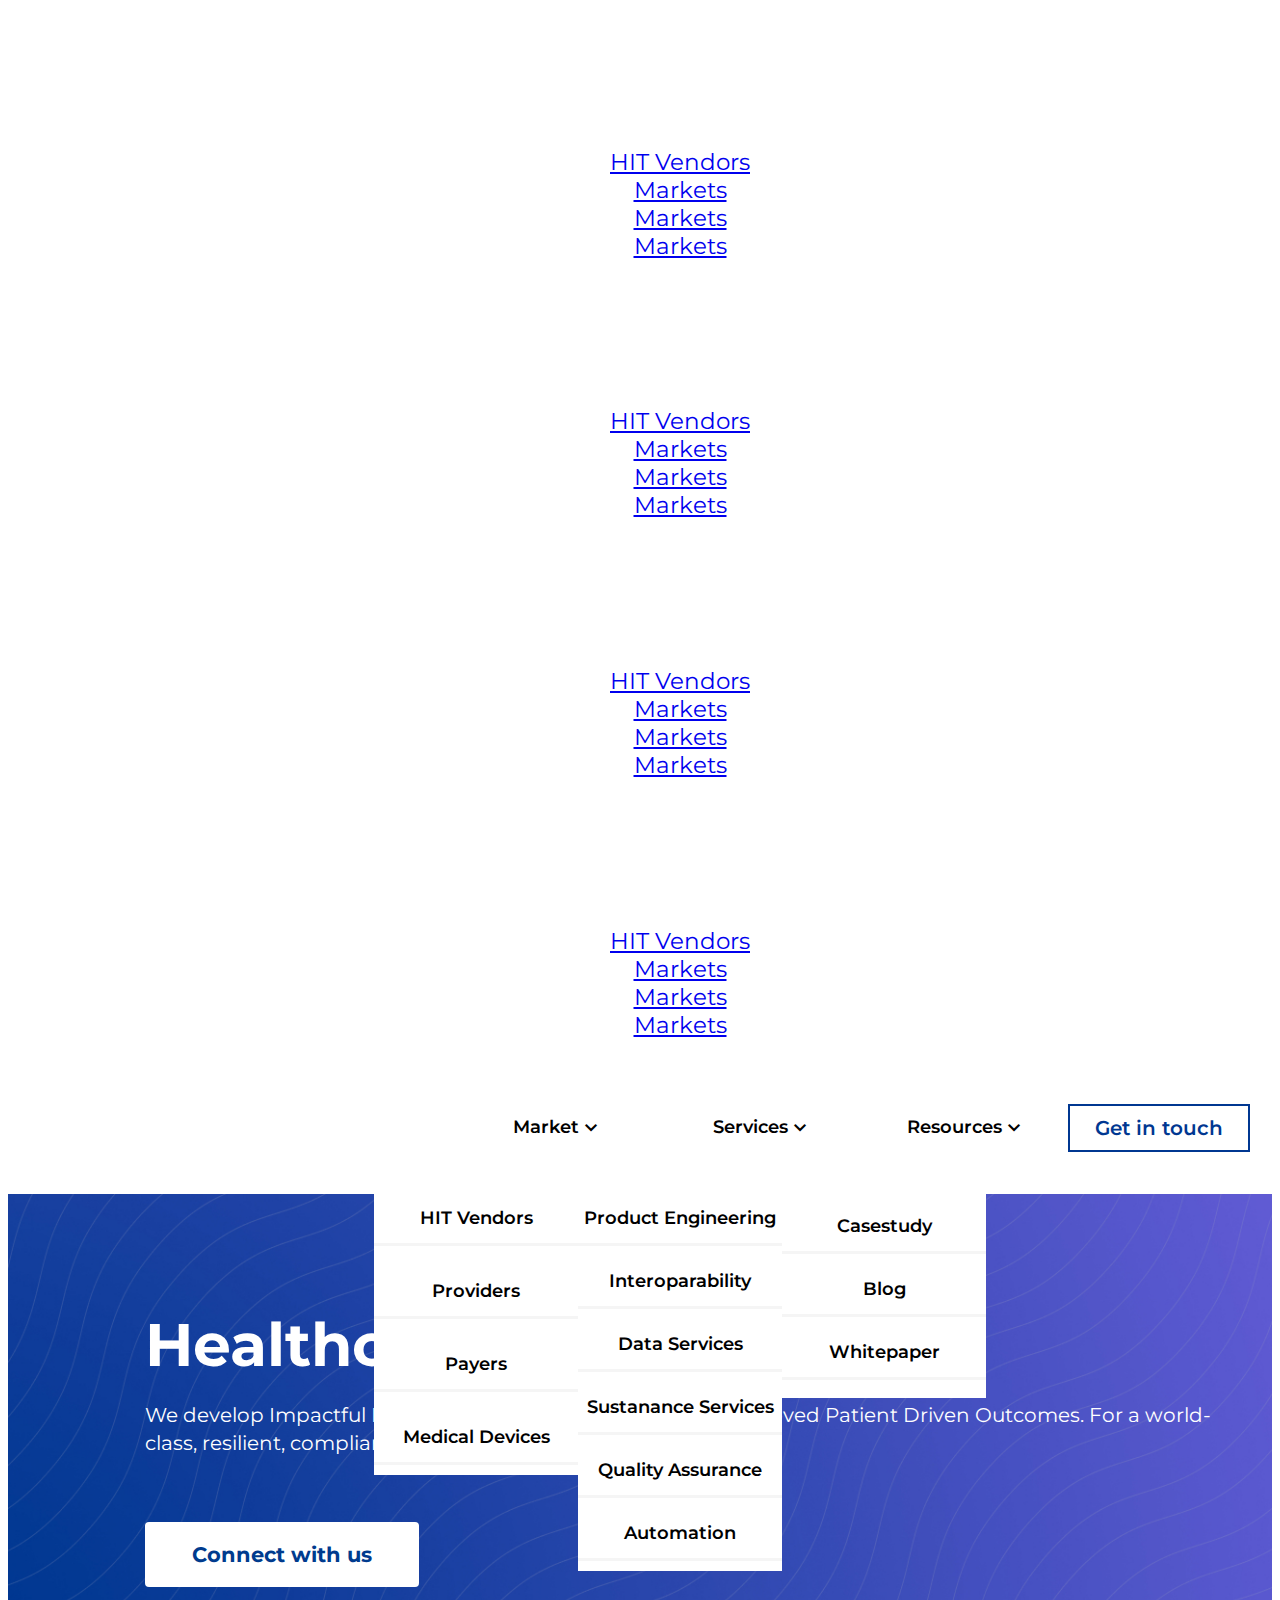
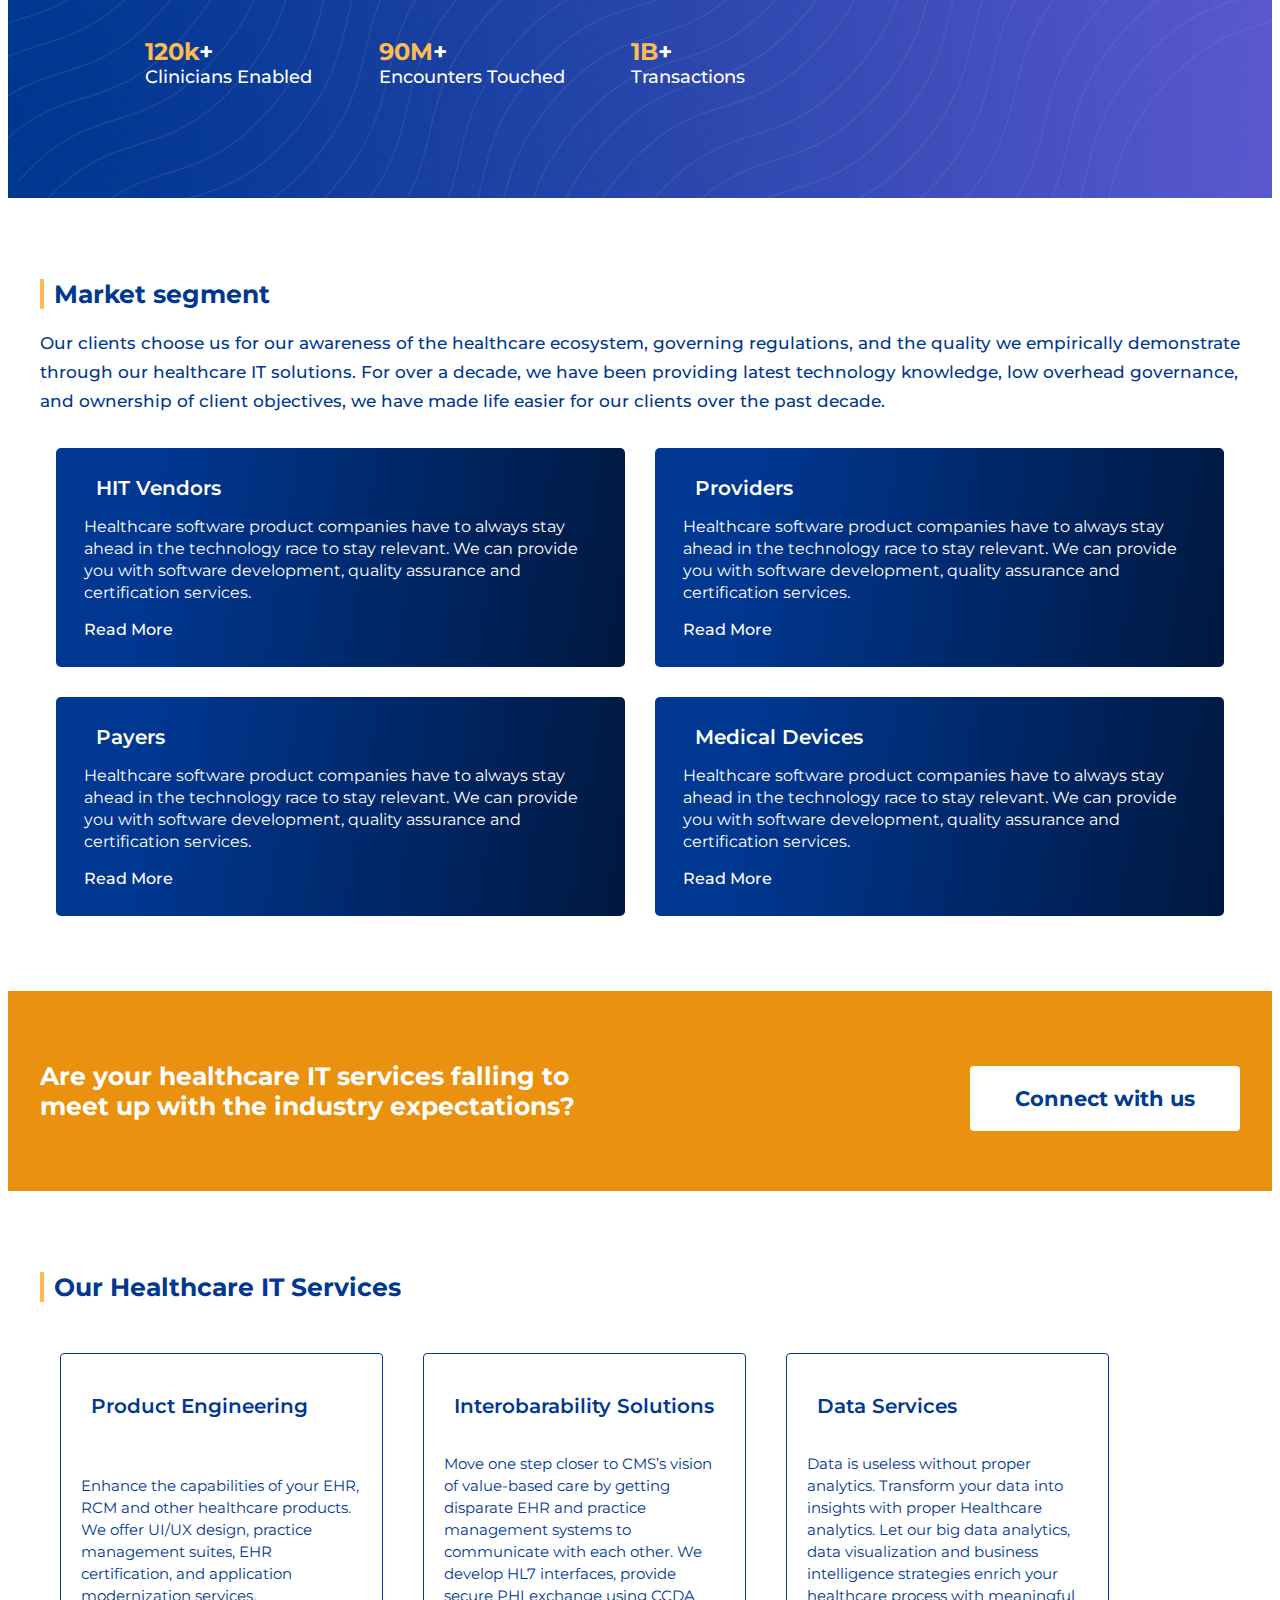
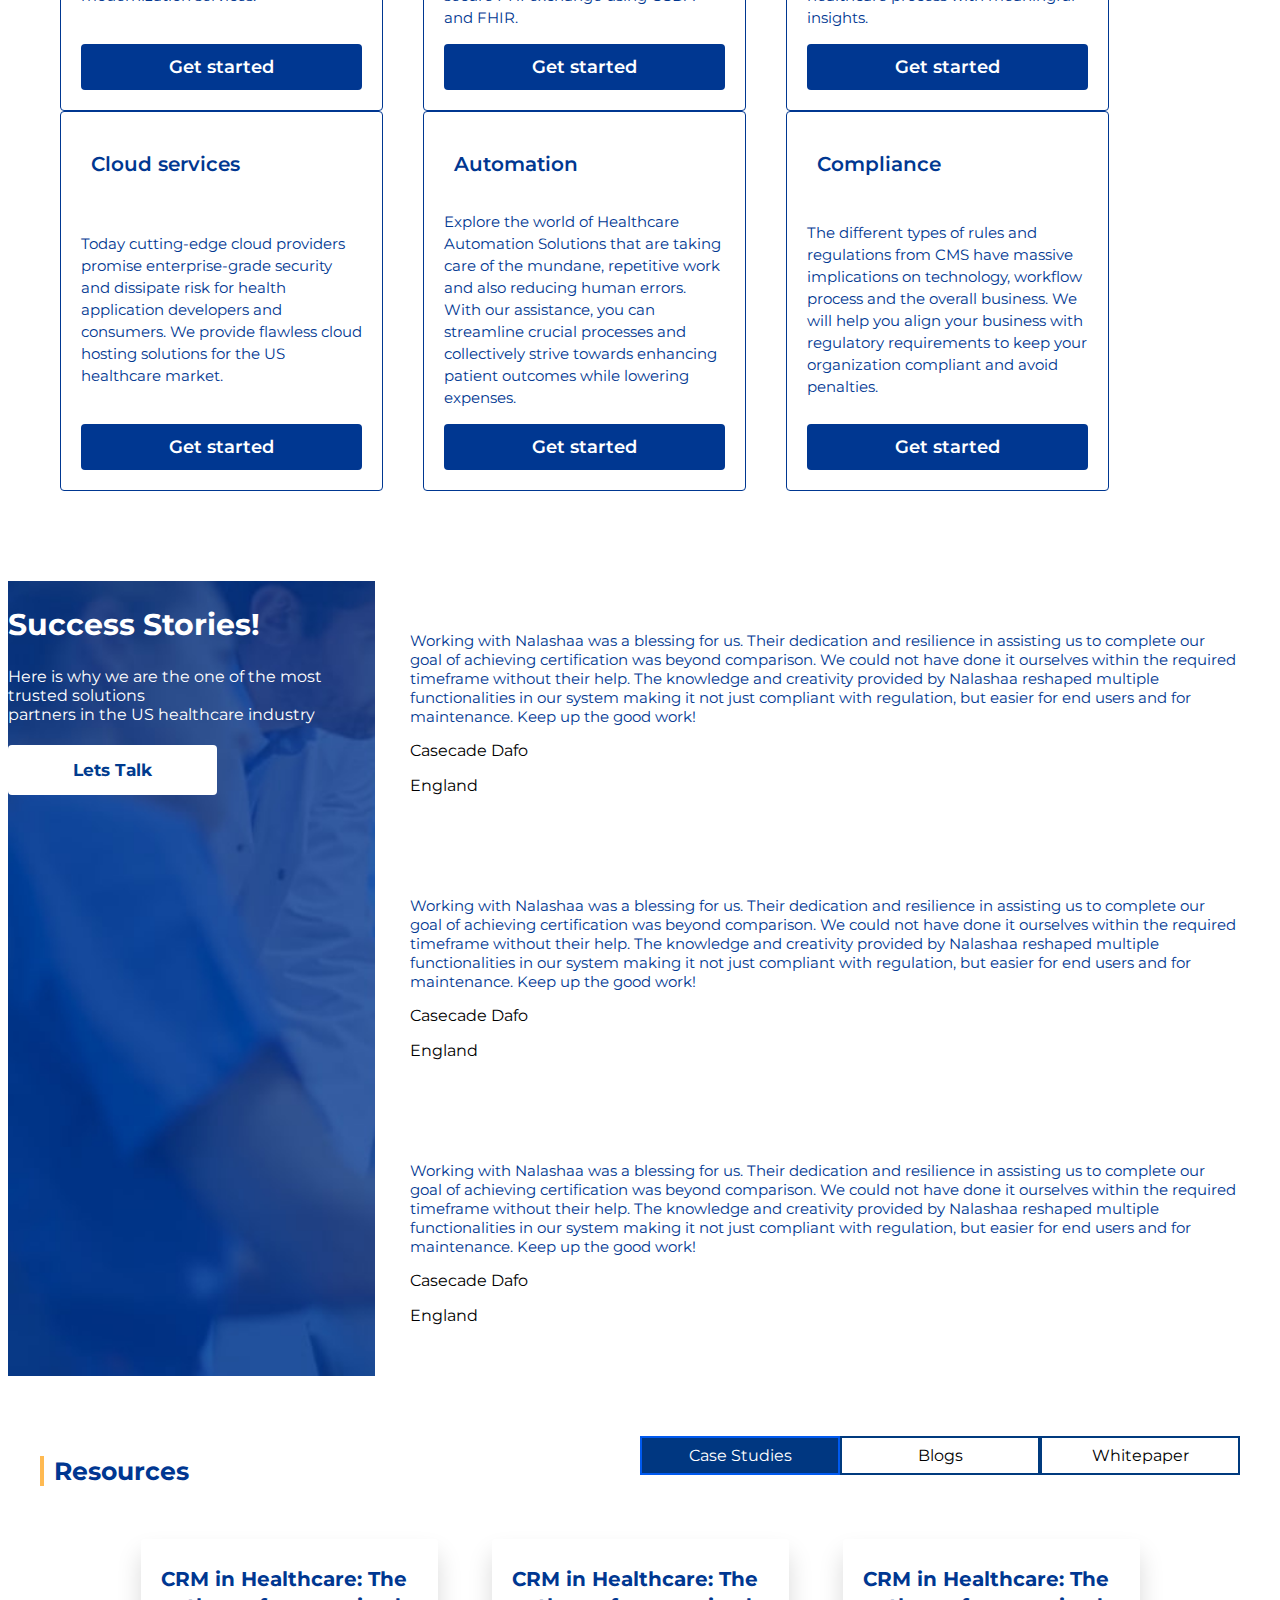
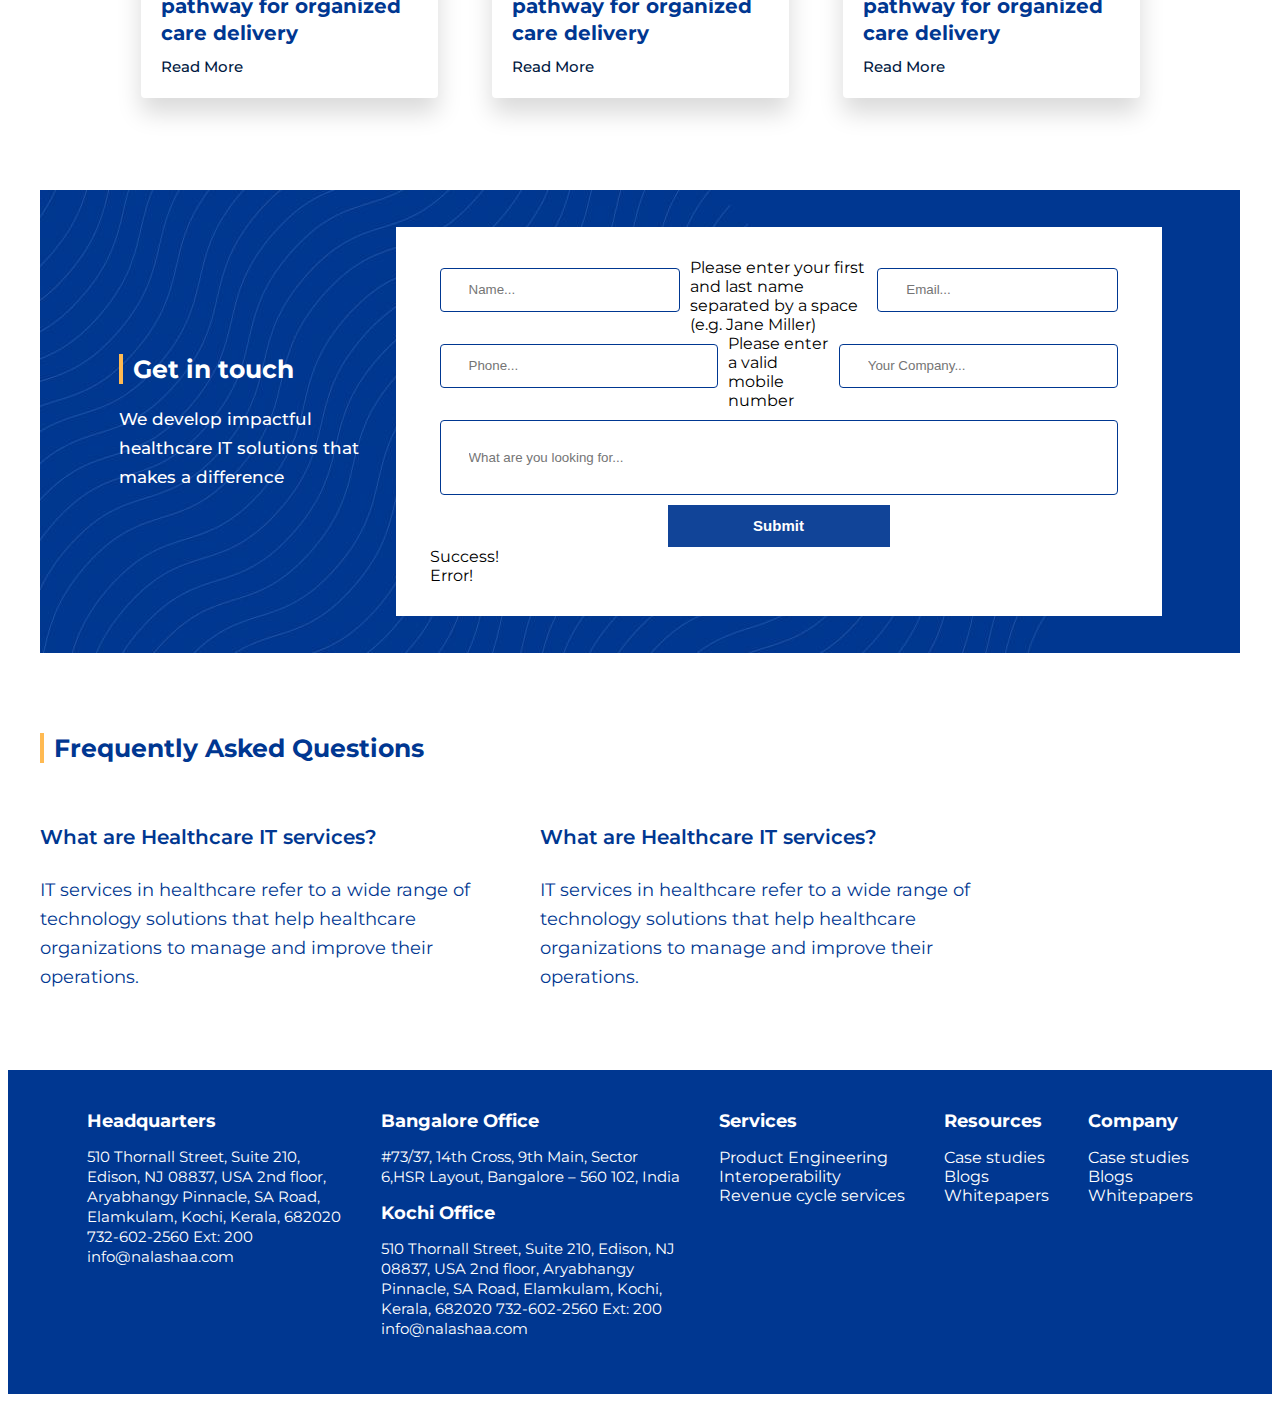
<file: index.html.html>
<!doctype html>
<html ⚡ lang="en">
  <head>
    <meta charset="utf-8" />
    <meta property="og:title" content="Healthcare IT Services for US Payers, Providers and ISVs | Nalashaa Healthcare Solutions">
    <meta property="og:url" content="https://nalashaahealth.com/">
    <meta property="og:desc" content="Nalashaa provides healthcare IT solutions and services to US payers, providers and HIT vendors. Our services include RCM,  EHR, Data services, interoperability and more">
    <meta property="og:image" content="https://nalashaahealth.com/Content/images/home/home-og.jpg">
    <meta name="viewport" content="width=device-width,minimum-scale=1,initial-scale=1">
    <meta name="amp-script-src" content="sha384-gBCDGtLgD-Lw6nciC64bQrSQGAzDU3owwfOIzuqgjLlFZ7-AQhciPOyejZfJ0MyO">
    <link rel="canonical" href="/index.html">
    <link rel="shortcut icon" href="favicon.png">
    <title>Nalashaa Healthcare IT</title>
    <style amp-boilerplate>body{-webkit-animation:-amp-start 8s steps(1,end) 0s 1 normal both;-moz-animation:-amp-start 8s steps(1,end) 0s 1 normal both;-ms-animation:-amp-start 8s steps(1,end) 0s 1 normal both;animation:-amp-start 8s steps(1,end) 0s 1 normal both}@-webkit-keyframes -amp-start{from{visibility:hidden}to{visibility:visible}}@-moz-keyframes -amp-start{from{visibility:hidden}to{visibility:visible}}@-ms-keyframes -amp-start{from{visibility:hidden}to{visibility:visible}}@-o-keyframes -amp-start{from{visibility:hidden}to{visibility:visible}}@keyframes -amp-start{from{visibility:hidden}to{visibility:visible}}</style><noscript><style amp-boilerplate>body{-webkit-animation:none;-moz-animation:none;-ms-animation:none;animation:none}</style></noscript>

    <!-- custome font -->
    <link rel="stylesheet" href="https://fonts.googleapis.com/css2?family=Material+Symbols+Outlined:opsz,wght,FILL,GRAD@48,400,0,0" />
    <link href="https://fonts.googleapis.com/css2?family=Montserrat:wght@100;200;300;400;500;600;700;800&family=Open+Sans:wght@300;400;800&display=swap" rel="stylesheet">
    <style amp-custom>
       :root {
      --color-primary: #005AF0;
      --space-1: .5rem;  /* 8px */
      --space-4: 2rem;   /* 32px */
    }

    /* Styles for the flex layout based tabs */
    amp-selector[role=tablist].tabs-with-flex {
        display: flex;
        flex-wrap: wrap;
    }
    amp-selector[role=tablist].tabs-with-flex [role=tab] {
        flex-grow: 1;
        /* custom styling, feel free to change */
        text-align: center;
        padding-top: var(--space-1);
        padding-bottom: var(--space-1);
    }
    amp-selector[role=tablist].tabs-with-flex [role=tab][selected] {
        outline: none;
        /* custom styling, feel free to change */
        border-bottom: 2px solid var(--color-primary);
    }
    amp-selector[role=tablist].tabs-with-flex [role=tabpanel] {
        display: none;
        width: 100%;
        order: 1; /* must be greater than the order of the tab buttons to flex to the next line */
        /* custom styling, feel free to change */
        padding-top: var(--space-4);
        padding-bottom: var(--space-4);
    }
    amp-selector[role=tablist].tabs-with-flex [role=tab][selected] + [role=tabpanel] {
        display: block;
    }

    /* Styles for the selector based tabs */
    amp-selector[role=tablist].tabs-with-selector {
        display: flex;
    }
    amp-selector[role=tablist].tabs-with-selector [role=tab][selected] {
        outline: none;
        /* custom styling, feel free to change */
    border: 2px solid var(--color-primary);
    background: #003781;
    color: #fff;
    }
    amp-selector[role=tablist].tabs-with-selector {
        display: flex;
    }
    amp-selector[role=tablist].tabs-with-selector [role=tab] {
      /* custom styling, feel free to change */
      width: 100%;
      text-align: center;
      padding-top: var(--space-1);
      padding-bottom: var(--space-1);
    }
    amp-selector.tabpanels [role=tabpanel] {
      display: none;
      /* custom styling, feel free to change */
      padding-top: var(--space-4);
      padding-bottom: var(--space-4);
    }
    amp-selector.tabpanels [role=tabpanel][selected] {
      outline: none;
      display: block;
    }
    amp-selector[role=tablist] [role=tab][selected] + [role=tabpanel] {
  display: block;
}
      amp-fit-text {
    white-space: normal;
}

     .carousel-prev,
.carousel-next {
  filter: drop-shadow(0px 1px 2px #4a4a4a);
  width: 40px;
  height: 40px;
  padding: 20px;
  background-color: transparent;
  border: none;
  outline: none;
}

.carousel-prev {
  background-image: url('data:image/svg+xml;charset=utf-8,<svg viewBox="0 0 24 24" xmlns="http://www.w3.org/2000/svg"><path  d="M14,7.4 L9.4,12 L14,16.6" fill="none" stroke="#fff" stroke-width="2px" stroke-linejoin="round" stroke-linecap="round" /></svg>');
}

.carousel-next {
  background-image: url('data:image/svg+xml;charset=utf-8,<svg viewBox="0 0 24 24" xmlns="http://www.w3.org/2000/svg"><path  d="M10,7.4 L14.6,12 L10,16.6" fill="none" stroke="#fff" stroke-width="2px" stroke-linejoin="round" stroke-linecap="round" /></svg>');
}

/* section styles starts */
html {
  scroll-behavior: smooth;
}
body{
    font-family: 'Montserrat', sans-serif;
}
.d-flex{
    display: flex;
}
.justify-content-center{
    justify-content: center;
}
.align-items-center{
    align-items: center;
}
.flex-wrap{
  flex-wrap: wrap;
}
.justify-content-between{
  justify-content: space-between;
}
.headerbar{
    justify-content: space-between;
    align-items: center;
    padding: 30px 30px;
    display: none;
}
.flex-column{
  flex-direction: column;
}
.hamburger{
  font-size: 30px;
    color: #1a44a0;
    font-weight: bold;
}
#sidebar1{
  width: 100%;
    max-width: 42%;
    color: #fff;
    background-color: #003791;
    font-size: 23px;
}
.text-center{
  text-align: center;
}

/* navbar */

.nav-menu-li{
  width: 100%;
    max-width: 307px;
    font-size: 18px;
    font-weight: 600;
}

.main-navbar{
    display: flex;
    font-weight: 500;
}
.bg-transparent{
  background: transparent;
}
.menu-dialog-1{
  margin-top: 43px;
    min-height: 215px;
    display: flex;
    align-items: center;
    justify-content: center;
    position: absolute;
    left: -82px;
    width: 100%;
    background: #fff;
    max-width: 307px;
    flex-direction: column;
}
.menu-dialog-1 ol{
  padding: 0px;
  width: 100%;
}
.nav-menu-list{
  font-size: 18px;
    font-weight: 600;
    margin: 10px 0;
    height: 100%;
    min-height: 30px;
    display: flex;
    justify-content: center;
    align-items: center;
    padding: 10px 0;
    cursor: pointer;
    border-bottom: 3px solid #f5f5f5;
}
.nav-menu-list:hover{
  background-color: #003791;
  color: #fff;
  
}
.justify-content-between{
  justify-content: space-between;
}
.main-navbar li {
    margin: 0px 20px;
    width: 100%;
    min-width: 90px;
}
.mega-menu-ul{
  min-height: 100px;
    align-items: center;
}
.row{
    display: flex;
}
.services-section {
  width: 100%;
  max-width: 1200px;
  margin: auto;
  padding: 60px 0;
}
.main-cta-btn{
    width: 100%;
    max-width: 150px;
    border: 2px solid #003791;
    text-decoration: none;
    color: #003791;
    text-align: center;
    padding: 10px 25px;
    font-size: 20px;
    font-weight: 600;
    transition: all 500ms;
}
.main-cta-btn:hover{
  background-color: #003781;
  color: #fff;
  transition: all 500ms;
}
li {
    list-style: none;
    width: 100%;
}
.w-100{
    width: 100%;
}
.navbar{
    padding: 15px 30px;
}
.banner{
    background-image: url(banner-bg.jpg);
    color: #fff;
    background-size: cover;
    background-repeat: no-repeat;
}
.main-title{
    font-size: 60px;
    margin: 10px 0;
}
.main-para{
    font-size: 20px;
    line-height: 28px;
    padding-bottom: 35px;
}
.banner-cta{
  text-decoration: none;
    color: #003b8e;
    background-color: #fff;
    font-weight: 700;
    padding: 15px 45px;
    font-size: 21px;
    border-radius: 4px;
    margin-top: 30px;
    height: 35px;
    display: flex;
    max-width: 184px;
    justify-content: center;
    align-items: center;
}
.highlights{
  max-width: 600px;
    padding: 50px 0 25px 0;
    justify-content: space-between;
}
.highlights-digit{
    color: #fff;
    font-size: 24px;
    font-weight: 700;
    margin: 0;
}
.highlights-span{
    color: #FFBA52;
}
.highlights-text{
    font-size: 18px;
    font-weight: 500;
    margin: 0;
}
.subtitle-h2{
  font-size: 25px;
  color: #003791;
  font-weight: 700;
  border-left: 4px solid #FFBA52;
  padding-left: 10px;
}
.subpara-p{
color: #003791;
font-size: 17px;
line-height: 1.7;
font-weight: 500;
}
.market-sec{
  width: 100%;
  max-width: 1200px;
  margin: auto;
  padding: 60px 0;
}
.market-card{
  background: linear-gradient(98.9deg, #003791 17.58%, #00183F 100.85%);
    border-radius: 5px;
    color: #fff;
    width: 100%;
    max-width: 513px;
    padding: 28px;
    margin: 15px;
    transition: all 500ms;
}
.market-card:hover{
  background: linear-gradient(95.9deg, #00183F 15.58%, #003791 100.85%);
    transition: all 500ms;
    transform: scale(1.05);
    border-top: 8px solid #FFBA52;
}
.market-card-span{
  font-weight: 600;
    font-size: 20px;
    padding-left: 12px;
}
.market-card-p{
  line-height: 22px;
}
.market-card-link{
  text-decoration: none;
  color: #fff;
  font-weight: 500;
  
}
.primary-cta{
  background-color: #EA920F;
  min-height: 200px;
  display: flex;
  align-items: center;
  justify-content: center;
}
.primary-cta h3{
  color: #fff;
  font-size: 25px;
}
.primary-cta-btn{
  text-decoration: none;
    color: #003b8e;
    background-color: #fff;
    font-weight: 700;
    padding: 15px 45px;
    font-size: 21px;
    border-radius: 4px;
    margin-top: 30px;
    height: 35px;
    display: flex;
    max-width: 184px;
    justify-content: center;
    align-items: center;
}
.service-card{
  border: 1.5px solid #003791;
    border-radius: 4px;
    max-width: 281px;
    padding: 20px;
    margin: 0 20px;
    display: flex;
    justify-content: space-between;
    flex-direction: column;
    align-items: c;
}
.nhs-service-h3{
  font-size: 20px;
  font-weight: 600;
  color: #003791;
  padding-left: 10px;
}
.flex-column{
  flex-direction: column;
}
.nhs-service-para{
  color: #003791;
  font-weight: 400;
font-size: 15px;
line-height: 22px;
}
.nhs-service-link{
  background-color: #003791;
    text-decoration: none;
    color: #fff;
    font-size: 18px;
    font-weight: 600;
    padding: 12px 0;
    border-radius: 4px;
    width: 100%;
    display: flex;
    justify-content: center;
}

/* testimonial */

.nhs-testimonial{
background-image: url(/testimonial-bg.jpg);
background-size: cover;
background-repeat: no-repeat;
min-height: 607px;
align-items: center;
display: flex;
justify-content: center;
}
.nhs-testimonial  .amp-carousel-button {
  display: none;
}
.nhs-testimonial-h2{
  color: #fff;
  font-size: 30px;
  font-weight: 700;
}
.nhs-testimonial-p{
color: #fff;
margin-bottom: 36px;
}
.nhs-testimonial-wrap{
  width: 100%;
    max-width: 700px;
    margin-right: 45px;
}
.talk-cta{
  text-decoration: none;
    color: #003b8e;
    background-color: #fff;
    font-weight: 700;
    padding: 15px 65px;
    font-size: 17px;
    border-radius: 4px;
    margin-top: 30px;
}
.test-card{
  background-color: white;
}
.test-card-p{
  color: #003791;
  font-size: 15px;
}
.p-35{
  padding: 35px;
}
.nhs-resources-h4{
  font-weight: 700;
font-size: 20px;
line-height: 27px;
color: #003791;
padding: 0 20px;
margin-bottom: 10px;
}
.nhs-resources-link{
  text-decoration: none;
  padding: 0 20px;
  color: #00183F;
  font-size: 15px;
  font-weight: 500;
}
.nhs-resources-card{
  border-radius: 4px;
  width: 100%;
    max-width: 297px;
    margin: 0 27px;
   box-shadow: 0 15px 25px 0 rgb(0 0 0 / 15%);
   cursor: pointer;
   transition: all 500ms;
}
.nhs-resources-card:hover{
  transform: scale(1.08);
  transition: all 500ms;
}
.nhs-resources{
  width: 100%;
    max-width: 1200px;
    margin: auto;
    padding: 60px 0;
}

/* faq */

.nhs-faq{
  width: 100%;
    max-width: 1200px;
    margin: auto;
    padding: 60px 0;
}
.faq-card{
  width: 100%;
  max-width: 500px;
  
}
.nhs-faq-h4{
  color: #003791;
  font-size: 20px;
  font-weight: 600;
}
.nhs-faq-p{
  font-weight: 400;
font-size: 18px;
line-height: 29px;
color: #003791;
}

/* footer */

.nhs-footer{
  background-color: #003791;
  color: #fff;
  padding: 40px 60px;
  justify-content: space-around;
}
.footer-hq{
  width: 100%;
    max-width: 255px;
}

.nhs-footer-strong{
  font-weight: 700;
font-size: 18px;
}
.nhs-footer-para{
  font-weight: 400;
font-size: 15px;
line-height: 20px;
}
.nhs-footer-btn{
  background-color: #fff;
  border-radius: 30px;
  font-size: 15px;
  font-weight: 500;
}
.resource-tabs{
  border: 2px solid #003a7e;
}

.footer-service-ul a{
text-decoration: none;
color: #fff;
}
.h-100{
  height: 100%;
}

.nhs-form{
  max-width: 1200px;
  width: 100%;
  margin: auto;
  background-image: url(/form-bg.jpg);
  background-size: cover;
  background-repeat: no-repeat;
  min-height: 463px;
  display: flex;
  align-items: center;
}
.nhs-form-wrp{
  min-height: 463px;
   
    height: 100%;
}
.nhs-form-left{
  max-width: 277px;
}
.nhs-form-btn{
  width: 100%;
  max-width: 222px;
    height: 42px;
    color: #fff;
    background-color: #114498;
    border: none;
    -webkit-transition: background-color .3s ease-out;
  -moz-transition: background-color .3s ease-out;
  -o-transition: background-color .3s ease-out;
  transition: background-color .3s ease-out;
  cursor: pointer;
  font-size: 15px;
    font-weight: 700;
}
.nhs-form-btn:hover{
  background-color: #FFBA52;
  color: #000;
}
.nhs-form-right{
  width: 100%;
    display: flex;
    justify-content: center;
    align-items: center;
    max-width: 758px;
    background-color: #fff;
    padding: 31px 4px;
}
.form-inp{
  border: 1px solid #003791;
    border-radius: 4px;
    max-width: 100%;
    width: 100%;
    height: 40px;
    margin: 10px;
    padding-left: 28px;
}
.form-inp-text{
  border: 1px solid #003791;
    border-radius: 4px;
    max-width: 100%;
    width: 100%;
    height: 71px;
    margin: 10px;
    padding-left: 28px;
}
/* media Query */
@media only screen and (max-width: 1055px) {
.nhs-form-wrp{
  flex-direction: column;
}
}

@media only screen and (max-width: 992px) {
  .headerbar {
    display: flex;
  }
  .navbar{
        display: none;
    }
    .nhs-amp-mega-menu{
      display: none;
    }
}
@media only screen and (max-width: 768px) {

}
    </style>
    <script async src="https://cdn.ampproject.org/v0.js"></script>
    <script type="application/ld+json">
    {
     "@context": "http://schema.org",
     "@type": "NewsArticle",
     "mainEntityOfPage":{
       "@type":"WebPage",
       "@id":"https://example.com/my-article.html"
     },
     "headline": "My First AMP Article",
     "image": {
       "@type": "ImageObject",
       "url": "https://example.com/article_thumbnail1.jpg",
       "height": 800,
       "width": 800
     },
     "datePublished": "2015-02-05T08:00:00+08:00",
     "dateModified": "2015-02-05T09:20:00+08:00",
     "author": {
       "@type": "Person",
       "name": "John Doe"
     },
     "publisher": {
       "@type": "Organization",
       "name": "⚡ AMP Times",
       "logo": {
         "@type": "ImageObject",
         "url": "https://example.com/amptimes_logo.jpg",
         "width": 600,
         "height": 60
       }
     },
     "description": "My first experience in an AMPlified world"
    }
    </script>
    <script async custom-element="amp-social-share" src="https://cdn.ampproject.org/v0/amp-social-share-0.1.js"></script>
    <script async custom-element="amp-bind" src="https://cdn.ampproject.org/v0/amp-bind-0.1.js"></script>
    <script async custom-element="amp-carousel" src="https://cdn.ampproject.org/v0/amp-carousel-0.1.js"></script>
    <script async custom-element="amp-sidebar" src="https://cdn.ampproject.org/v0/amp-sidebar-0.1.js"></script>   
    <script async custom-element="amp-selector" src="https://cdn.ampproject.org/v0/amp-selector-0.1.js"></script>
    <script async custom-element="amp-form" src="https://cdn.ampproject.org/v0/amp-form-0.1.js"></script>
    <script async custom-template="amp-mustache" src="https://cdn.ampproject.org/v0/amp-mustache-0.2.js"></script>
    <script async custom-element="amp-mega-menu" src="https://cdn.ampproject.org/v0/amp-mega-menu-0.1.js"></script>
    <script async custom-element="amp-iframe" src="https://cdn.ampproject.org/v0/amp-iframe-0.1.js"></script>

    <!-- AMP Analytics --><script async custom-element="amp-analytics" src="https://cdn.ampproject.org/v0/amp-analytics-0.1.js"></script>
  </head>
  <body>
    <!-- Google Tag Manager --><amp-analytics config="https://www.googletagmanager.com/amp.json?id=GTM-PPVLTTN&gtm.url=SOURCE_URL" data-credentials="include"></amp-analytics>
    <header class="headerbar">
      <a href="index.amp.html">
        <amp-img class="home-button" src="logo.svg" width="112" height="36"></amp-img>
      </a>
      <div role="button" on="tap:sidebar1.toggle" tabindex="0" class="hamburger">☰</div>
    </header>
    <amp-sidebar id="sidebar1" layout="nodisplay" side="right" class="side-bar">
      <amp-nested-menu layout="fill">
        <ul>
          <li class="text-center">
            <h4 amp-nested-submenu-open>Markets</h4>
            <div amp-nested-submenu>
              <ul>
                <li>
                  <h4 amp-nested-submenu-close>go back</h4>
                </li>
                <li>
                 <a href="#">HIT Vendors</a>
                </li>
                <li>
                  <a href="#">Markets</a>
                 </li>
                 <li>
                  <a href="#">Markets</a>
                 </li>
                 <li>
                  <a href="#">Markets</a>
                 </li>
              </ul>
            </div>
          </li>
          <li class="text-center">
            <h4 amp-nested-submenu-open>Markets</h4>
            <div amp-nested-submenu>
              <ul>
                <li>
                  <h4 amp-nested-submenu-close>go back</h4>
                </li>
                <li>
                 <a href="#">HIT Vendors</a>
                </li>
                <li>
                  <a href="#">Markets</a>
                 </li>
                 <li>
                  <a href="#">Markets</a>
                 </li>
                 <li>
                  <a href="#">Markets</a>
                 </li>
              </ul>
            </div>
          </li>
          <li class="text-center">
            <h4 amp-nested-submenu-open>Markets</h4>
            <div amp-nested-submenu>
              <ul>
                <li>
                  <h4 amp-nested-submenu-close>go back</h4>
                </li>
                <li>
                 <a href="#">HIT Vendors</a>
                </li>
                <li>
                  <a href="#">Markets</a>
                 </li>
                 <li>
                  <a href="#">Markets</a>
                 </li>
                 <li>
                  <a href="#">Markets</a>
                 </li>
              </ul>
            </div>
          </li>
          <li class="text-center">
            <h4 amp-nested-submenu-open>Markets</h4>
            <div amp-nested-submenu>
              <ul>
                <li>
                  <h4 amp-nested-submenu-close>go back</h4>
                </li>
                <li>
                 <a href="#">HIT Vendors</a>
                </li>
                <li>
                  <a href="#">Markets</a>
                 </li>
                 <li>
                  <a href="#">Markets</a>
                 </li>
                 <li>
                  <a href="#">Markets</a>
                 </li>
              </ul>
            </div>
          </li>
        </ul>
      </amp-nested-menu> 
    </amp-sidebar>
    <amp-mega-menu height="100" layout="fixed-height" class="d-flex align-items-center nhs-amp-mega-menu " >
      <nav class="w-100">
        <ul class="d-flex mega-menu-ul">
          <li class="nav-menu-li">
            <a href="/index.amp.html">
              <amp-img class="home-button" src="logo.svg" width="112" height="36"></amp-img>
            </a>
          </li>
        <li>
          <div>
            <li style="position: relative;text-align: center;" class="nav-menu-li">
              <span role="button" class="d-flex justify-content-center">Market <span class="material-symbols-outlined">
                expand_more
                </span></span>
              <div role="dialog" class="menu-dialog-1">
                <ol class="d-flex align-items-center flex-column">
                  <li class="nav-menu-list">HIT Vendors</li>
                  <li class="nav-menu-list">Providers</li>
                  <li class="nav-menu-list">Payers</li>
                  <li class="nav-menu-list">Medical Devices</li>
                </ol>
              </div>
            </li>
            <li style="position: relative;text-align: center;" class="nav-menu-li">
              <span role="button" class="d-flex justify-content-center">Services<span class="material-symbols-outlined">
                expand_more
                </span></span>
              <div role="dialog" class="menu-dialog-1">
                <ol>
                  <li class="nav-menu-list">Product Engineering</li>
                  <li class="nav-menu-list">Interoparability</li>
                  <li class="nav-menu-list">Data Services</li>
                  <li class="nav-menu-list">Sustanance Services</li>
                  <li class="nav-menu-list">Quality Assurance</li>
                  <li class="nav-menu-list">Automation</li>
                </ol>
              </div>
            </li>
            <li style="position: relative;text-align: center;" class="nav-menu-li">
              <span role="button" class="d-flex justify-content-center">Resources<span class="material-symbols-outlined">
                expand_more
                </span></span>
              <div role="dialog" class="menu-dialog-1">
                <ol>
                  <li class="nav-menu-list">Casestudy</li>
                  <li class="nav-menu-list">Blog</li>
                  <li class="nav-menu-list">Whitepaper</li>
                </ol>
              </div>
            </li>
          </div>
        </li>
          <li>
            <a href="#" class="main-cta-btn">
Get in touch
            </a>
          </li>
        </ul>
      </nav>
    </amp-mega-menu>
    <section class="banner">
        <div class="container">
            <div class="row justify-content-between">
                <div class="col-6" style="padding: 104px 43px 85px 137px;">
                    <div>
                        <h1 class="main-title">Healthcare IT
                            Solutions</h1>
                            <p class="main-para">We develop Impactful Healthcare IT Solutions that create Improved Patient Driven Outcomes. For a world-class, resilient, compliant and digital healthcare ecosystem</p>
                            <a href="#nhs-contact-form" class="banner-cta">Connect with us</a>
                    </div>
                    <div class="highlights d-flex">
                        <div>
                            <p class="highlights-digit"><span class="highlights-span">120k</span>+</p>
                            <p class="highlights-text">Clinicians Enabled</p>
                        </div>
                        <div>
                            <p class="highlights-digit"><span class="highlights-span">90M</span>+</p>
                            <p class="highlights-text">Encounters Touched</p>
                        </div>
                        <div>
                            <p class="highlights-digit"><span class="highlights-span">1B</span>+</p>
                        <p class="highlights-text">Transactions</p>
                        </div>
                    </div>
                </div>
                <div class="col-6" style="display: flex;pointer-events: none;
                align-items: flex-end;">
                    <amp-img class="home-button" src="banner-img.png" width="614" height="446"></amp-img>
                </div>
            </div>
        </div>
    </section>
    <!-- market section -->
    <section class="market-sec">
<div class="container">
  <div class="row">
    <div>
      <h2 class="subtitle-h2">Market segment </h2>
      <p class="subpara-p">Our clients choose us for our awareness of the healthcare ecosystem, governing regulations, and the quality we empirically demonstrate through our healthcare IT solutions. For over a decade, we have been providing latest technology knowledge, low overhead governance, and ownership of client objectives, we have made life easier for our clients over the past decade. </p>
    </div>
  </div>
  <div class="d-flex flex-wrap justify-content-center">
    <div class="market-card">
      <div class="d-flex align-items-center">
        <amp-img class="home-button" src="market-hit.png" width="40" height="40"></amp-img> <span class="market-card-span">HIT Vendors</span>
      </div>
      <div>
        <p class="market-card-p">Healthcare software product companies have to always stay ahead in the technology race to stay relevant. We can provide you with software development, quality assurance and certification services. </p>
      </div>
      <div>
        <a href="#" class="market-card-link d-flex">Read More  <amp-img class="home-button" src="arrow.svg" width="20" height="20"></amp-img></a>
      </div>
    </div>
    <div class="market-card">
      <div class="d-flex align-items-center">
        <amp-img class="home-button" src="market-hit.png" width="40" height="40"></amp-img> <span class="market-card-span">Providers</span>
      </div>
      <div>
        <p class="market-card-p">Healthcare software product companies have to always stay ahead in the technology race to stay relevant. We can provide you with software development, quality assurance and certification services. </p>
      </div>
      <div>
        <a href="#" class="market-card-link d-flex">Read More  <amp-img class="home-button" src="arrow.svg" width="20" height="20"></amp-img></a>
      </div>
    </div>
    <div class="market-card">
      <div class="d-flex align-items-center">
        <amp-img class="home-button" src="market-hit.png" width="40" height="40"></amp-img> <span class="market-card-span">Payers</span>
      </div>
      <div>
        <p class="market-card-p">Healthcare software product companies have to always stay ahead in the technology race to stay relevant. We can provide you with software development, quality assurance and certification services. </p>
      </div>
      <div>
        <a href="#" class="market-card-link d-flex">Read More  <amp-img class="home-button" src="arrow.svg" width="20" height="20"></amp-img></a>
      </div>
    </div>
    <div class="market-card">
      <div class="d-flex align-items-center">
        <amp-img class="home-button" src="market-hit.png" width="40" height="40"></amp-img> <span class="market-card-span">Medical Devices</span>
      </div>
      <div>
        <p class="market-card-p">Healthcare software product companies have to always stay ahead in the technology race to stay relevant. We can provide you with software development, quality assurance and certification services. </p>
      </div>
      <div>
        <a href="#" class="market-card-link d-flex">Read More  <amp-img class="home-button" src="arrow.svg" width="20" height="20"></amp-img></a>
      </div>
    </div>
  </div>
</div>
    </section>

    <section class="primary-cta">
<div style="max-width: 1200px;" class="w-100 d-flex justify-content-between">
  <div>
    <h3>
      Are your healthcare IT services falling to<br>meet up with the industry expectations? 
    </h3>
  </div>
  

    <a href="#nhs-contact-form" class="primary-cta-btn">
      Connect with us</a>
</div>
    </section>

    <section class="services-section">
      <div class="row">
        <h2 class="subtitle-h2">Our Healthcare IT Services</h2>
      </div>
      <div class="row" style="margin: 30px 0;">
        <amp-carousel type="slides"
  width="1200"
  height="390"
  controls
  autoplay
  loop
  delay="2200"  data-next-button-aria-label="Go to next slide"
  data-previous-button-aria-label="Go to previous slide"
  role="region"
  aria-label="Looping carousel">
  <div class="d-flex " style="justify-content: center;">
    <div class="service-card">
      <div class="d-flex align-items-center">
        <amp-img src="/nhs-service-1.png"
    width="30"
    height="30"></amp-img>
    <h3 class="nhs-service-h3">Product Engineering</h3>
      </div>
      <p class="nhs-service-para">Enhance the capabilities of your EHR, RCM and other healthcare products. We offer UI/UX design, practice management suites, EHR certification, and application modernization services.</p>
     <div> <a href="#" class="nhs-service-link">Get started</a></div>
    </div>
    <div class="service-card">
      <div class="d-flex align-items-center">
        <amp-img src="/nhs-service-1.png"
    width="30"
    height="30"></amp-img>
    <h3 class="nhs-service-h3">Interobarability Solutions</h3>
      </div>
      <p class="nhs-service-para">Move one step closer to CMS’s vision of value-based care by getting disparate EHR and practice management systems to communicate with each other. We develop HL7 interfaces, provide secure PHI exchange using CCDA and FHIR.</p>
     <div> <a href="#" class="nhs-service-link">Get started</a></div>
    </div>
    <div class="service-card">
      <div class="d-flex align-items-center">
        <amp-img src="/nhs-service-1.png"
    width="30"
    height="30"></amp-img>
    <h3 class="nhs-service-h3">Data Services</h3>
      </div>
      <p class="nhs-service-para">Data is useless without proper analytics. Transform your data into insights with proper Healthcare analytics. Let our big data analytics, data visualization and business intelligence strategies enrich your healthcare process with meaningful insights.</p>
     <div> <a href="#" class="nhs-service-link">Get started</a></div>
    </div>
  </div>
  <div class="d-flex " style="justify-content: center;">
    <div class="service-card">
      <div class="d-flex align-items-center">
        <amp-img src="/nhs-service-1.png"
    width="30"
    height="30"></amp-img>
    <h3 class="nhs-service-h3">Cloud services</h3>
      </div>
      <p class="nhs-service-para">Today cutting-edge cloud providers promise enterprise-grade security and dissipate risk for health application developers and consumers. We provide flawless cloud hosting solutions for the US healthcare market.</p>
     <div> <a href="#" class="nhs-service-link">Get started</a></div>
    </div>
    <div class="service-card">
      <div class="d-flex align-items-center">
        <amp-img src="/nhs-service-1.png"
    width="30"
    height="30"></amp-img>
    <h3 class="nhs-service-h3">Automation</h3>
      </div>
      <p class="nhs-service-para">Explore the world of Healthcare Automation Solutions that are taking care of the mundane, repetitive work and also reducing human errors.  With our assistance, you can streamline crucial processes and collectively strive towards enhancing patient outcomes while lowering expenses.</p>
     <div> <a href="#" class="nhs-service-link">Get started</a></div>
    </div>
    <div class="service-card">
      <div class="d-flex align-items-center">
        <amp-img src="/nhs-service-1.png"
    width="30"
    height="30"></amp-img>
    <h3 class="nhs-service-h3">Compliance</h3>
      </div>
      <p class="nhs-service-para">The different types of rules and regulations from CMS have massive implications on technology, workflow process and the overall business. We will help you align your business with regulatory requirements to keep your organization compliant and avoid penalties. </p>
     <div> <a href="#" class="nhs-service-link">Get started</a></div>
    </div>
  </div>
</amp-carousel>
      </div>
    </section>

    <section class="nhs-testimonial">
      <div class="d-flex" style="justify-content: space-evenly;">
        <div class="nhs-testimonial-wrap">
          <amp-img src="/quote.png"
    width="60"
    height="60"></amp-img>
    <h2 class="nhs-testimonial-h2">
      Success Stories!  
    </h2>
    <p class="nhs-testimonial-p">Here is why we are the one of the most trusted solutions<br>partners in the US healthcare industry</p>
    <a href="#nhs-contact-form" class="talk-cta">Lets Talk <amp-img src="/talk-ic.svg"
      width="20"
      height="20"></amp-img></a>
        </div>
        <div class="nhs-testimonial-card">
          <amp-carousel type="slides"
          width="640"
          height="370"
          controls
          loop
          autoplay
          delay="1800"  data-next-button-aria-label="Go to next slide"
          data-previous-button-aria-label="Go to previous slide"
          role="region"
          aria-label="Looping carousel">
          <div class="test-card">
            <div class="p-35">
              <amp-img src="/quote.png"
            width="20"
            height="20"></amp-img>
            <p class="test-card-p">Working with Nalashaa was a blessing for us. Their dedication and resilience in assisting us to complete our goal of achieving certification was beyond comparison. We could not have done it ourselves within the required timeframe without their help. The knowledge and creativity provided by Nalashaa reshaped multiple functionalities in our system making it not just compliant with regulation, but easier for end users and for maintenance. Keep up the good work!</p>
            <div>
              <span class="">Casecade Dafo</span>
              <p>England</p>
            </div>
            </div>
          </div>
          <div class="test-card">
            <div class="p-35">
              <amp-img src="/quote.png"
            width="20"
            height="20"></amp-img>
            <p class="test-card-p">Working with Nalashaa was a blessing for us. Their dedication and resilience in assisting us to complete our goal of achieving certification was beyond comparison. We could not have done it ourselves within the required timeframe without their help. The knowledge and creativity provided by Nalashaa reshaped multiple functionalities in our system making it not just compliant with regulation, but easier for end users and for maintenance. Keep up the good work!</p>
            <div>
              <span class="">Casecade Dafo</span>
              <p>England</p>
            </div>
            </div>
          </div>
          <div class="test-card">
            <div class="p-35">
              <amp-img src="/quote.png"
            width="20"
            height="20"></amp-img>
            <p class="test-card-p">Working with Nalashaa was a blessing for us. Their dedication and resilience in assisting us to complete our goal of achieving certification was beyond comparison. We could not have done it ourselves within the required timeframe without their help. The knowledge and creativity provided by Nalashaa reshaped multiple functionalities in our system making it not just compliant with regulation, but easier for end users and for maintenance. Keep up the good work!</p>
            <div>
              <span class="">Casecade Dafo</span>
              <p>England</p>
            </div>
            </div>
          </div>
        </div>
      </div>
    </section>

    <section class="nhs-resources">
      <div class="d-flex justify-content-between">
        <h2 class="subtitle-h2">Resources</h2>
        <div style="width: 100%;max-width: 50%;">
          <amp-selector class="tabs-with-selector" role="tablist" on="select:myTabPanels.toggle(index=event.targetOption, value=true)" keyboard-select-mode="focus">
            <div class="resource-tabs" id="sample3-tab1" role="tab" aria-controls="sample3-tabpanel1" option="0" selected>Case Studies</div>
            <div class="resource-tabs" id="sample3-tab2" role="tab" aria-controls="sample3-tabpanel2" option="1">Blogs</div>
            <div class="resource-tabs" id="sample3-tab3" role="tab" aria-controls="sample3-tabpanel3" option="2">Whitepaper</div>
          </amp-selector>
        </div>
      </div>
      
      <amp-selector id="myTabPanels" class="tabpanels">
        <div id="sample3-tabpanel1" role="tabpanel" aria-labelledby="sample3-tab1" option selected>
          <div class="d-flex justify-content-center">
            <div class="nhs-resources-card">
              <amp-img src="/CRM-for-Healthcare 1.jpg"
              width="297"
              height="157"></amp-img>
             <div style="padding-bottom: 22px;">
              <h4 class="nhs-resources-h4">CRM in Healthcare: The pathway for organized care delivery</h4>
              <a href="#" class="nhs-resources-link">Read More <amp-img src="/arrow.svg"
                width="20"
                height="20"></amp-img> </a>
             </div>
            </div>
            <div class="nhs-resources-card">
              <amp-img src="/CRM-for-Healthcare 1.jpg"
              width="297"
              height="157"></amp-img>
              <div  style="padding-bottom: 22px;">
                <h4 class="nhs-resources-h4">CRM in Healthcare: The pathway for organized care delivery</h4>
            <a href="#" class="nhs-resources-link">Read More <amp-img src="/arrow.svg"
              width="20"
              height="20"></amp-img> </a>
              </div>
            </div>
            <div class="nhs-resources-card">
              <amp-img src="/CRM-for-Healthcare 1.jpg"
              width="297"
              height="157"></amp-img>
              <div  style="padding-bottom: 22px;">
                <h4 class="nhs-resources-h4">CRM in Healthcare: The pathway for organized care delivery</h4>
            <a href="#" class="nhs-resources-link">Read More <amp-img src="/arrow.svg"
              width="20"
              height="20"></amp-img> </a>
              </div>
            </div>
          </div>
        </div>
        <div id="sample3-tabpanel2" role="tabpanel" aria-labelledby="sample3-tab2" option>
          <div class="d-flex justify-content-center">
            <div class="nhs-resources-card">
              <amp-img src="/CRM-for-Healthcare 1.jpg"
              width="297"
              height="157"></amp-img>
             <div style="padding-bottom: 22px;">
              <h4 class="nhs-resources-h4">CRM in Healthcare: The pathway for organized care delivery</h4>
              <a href="#" class="nhs-resources-link">Read More <amp-img src="/arrow.svg"
                width="20"
                height="20"></amp-img> </a>
             </div>
            </div>
            <div class="nhs-resources-card">
              <amp-img src="/CRM-for-Healthcare 1.jpg"
              width="297"
              height="157"></amp-img>
              <div  style="padding-bottom: 22px;">
                <h4 class="nhs-resources-h4">CRM in Healthcare: The pathway for organized care delivery</h4>
            <a href="#" class="nhs-resources-link">Read More <amp-img src="/arrow.svg"
              width="20"
              height="20"></amp-img> </a>
              </div>
            </div>
            <div class="nhs-resources-card">
              <amp-img src="/CRM-for-Healthcare 1.jpg"
              width="297"
              height="157"></amp-img>
              <div  style="padding-bottom: 22px;">
                <h4 class="nhs-resources-h4">CRM in Healthcare: The pathway for organized care delivery</h4>
            <a href="#" class="nhs-resources-link">Read More <amp-img src="/arrow.svg"
              width="20"
              height="20"></amp-img> </a>
              </div>
            </div>
          </div>
        </div>
        <div id="sample3-tabpanel3" role="tabpanel" aria-labelledby="sample3-tab3" option>
          <div class="d-flex justify-content-center">
            <div class="nhs-resources-card">
              <amp-img src="/CRM-for-Healthcare 1.jpg"
              width="297"
              height="157"></amp-img>
             <div style="padding-bottom: 22px;">
              <h4 class="nhs-resources-h4">CRM in Healthcare: The pathway for organized care delivery</h4>
              <a href="#" class="nhs-resources-link">Read More <amp-img src="/arrow.svg"
                width="20"
                height="20"></amp-img> </a>
             </div>
            </div>
            <div class="nhs-resources-card">
              <amp-img src="/CRM-for-Healthcare 1.jpg"
              width="297"
              height="157"></amp-img>
              <div  style="padding-bottom: 22px;">
                <h4 class="nhs-resources-h4">CRM in Healthcare: The pathway for organized care delivery</h4>
            <a href="#" class="nhs-resources-link">Read More <amp-img src="/arrow.svg"
              width="20"
              height="20"></amp-img> </a>
              </div>
            </div>
            <div class="nhs-resources-card">
              <amp-img src="/CRM-for-Healthcare 1.jpg"
              width="297"
              height="157"></amp-img>
              <div  style="padding-bottom: 22px;">
                <h4 class="nhs-resources-h4">CRM in Healthcare: The pathway for organized care delivery</h4>
            <a href="#" class="nhs-resources-link">Read More <amp-img src="/arrow.svg"
              width="20"
              height="20"></amp-img> </a>
              </div>
            </div>
          </div>
        </div>
      </amp-selector>
      
    </section>

    <section class="nhs-form" id="nhs-contact-form">
      <div class="d-flex w-100 justify-content-center align-items-center nhs-form-wrp">
        <div class="nhs-form-left">
          <h2 class="subtitle-h2" style="color: #fff;">Get in touch</h2>
          <p class="subpara-p" style="color: #fff;">We develop impactful
           <span class="nhs-form-span">healthcare IT solutions</span>
            that makes a difference</p>
        </div>
        <div class="nhs-form-right">
         <div class="w-100">
          <form class="sample-form" method="post" action-xhr="/form-response" target="_top" custom-validation-reporting="as-you-go" style="padding: 0 30px;" on="submit-success:success-lightbox;submit-error:error-lightbox">
            <div class="form-first-row d-flex justify-content-center">
             <input class="form-inp" type="text" id="as-you-go-name" name="name" placeholder="Name..." required pattern="\p{L}+\s\p{L}+">
             <span visible-when-invalid="valueMissing" validation-for="as-you-go-name"></span>
             <span visible-when-invalid="patternMismatch" validation-for="as-you-go-name">
               Please enter your first and last name separated by a space (e.g. Jane Miller)
             </span>
             <input class="form-inp" type="email" id="as-you-go-email" name="email" placeholder="Email..." required>
             <span visible-when-invalid="valueMissing" validation-for="as-you-go-email"></span>
             <span visible-when-invalid="typeMismatch" validation-for="as-you-go-email"></span>
            </div>
            <div class="form-first-row d-flex justify-content-center">
             <input class="form-inp" type="number" id="as-you-go-phone" name="phone" placeholder="Phone...">
             <span visible-when-invalid="valueMissing" validation-for="as-you-go-phone"></span>
             <span visible-when-invalid="patternMismatch" validation-for="as-you-go-phone">
               Please enter a valid mobile number
             </span>
             <input class="form-inp" type="text" id="as-you-go-company" name="company" placeholder="Your Company..." required>
             <span visible-when-invalid="valueMissing" validation-for="as-you-go-company"></span>
             <span visible-when-invalid="typeMismatch" validation-for="as-you-go-company"></span>
            </div>
            <div class="form-first-row d-flex justify-content-center">
              <input type="text" class="form-inp-text" id="as-you-go-detail" name="detail" placeholder="What are you looking for..." required>
            </div>
            
            <div class="d-flex justify-content-center">
             <input class="nhs-form-btn" type="submit" value="Submit">
            </div>
             <div submit-success>
               Success!
             </div>
             <div submit-error>
               Error!
             </div>
           </form>
         </div>
        </div>
      </div>
    </section>
    <section class="nhs-faq">
      <div>
        <h2 class="subtitle-h2">Frequently Asked Questions</h2>
      </div>
      <div style="margin-top: 35px;" class="d-flex">
        <div class="faq-card">
          <h4 class="nhs-faq-h4">What are Healthcare IT services? </h4>
          <p class="nhs-faq-p">
            IT services in healthcare refer to a wide range of technology solutions that help healthcare organizations to manage and improve their operations. 
          </p>
        </div>
        <div class="faq-card">
          <h4 class="nhs-faq-h4">What are Healthcare IT services? </h4>
          <p class="nhs-faq-p">
            IT services in healthcare refer to a wide range of technology solutions that help healthcare organizations to manage and improve their operations. 
          </p>
        </div>
      </div>
    </section>

    <footer class="nhs-footer d-flex">
      <div class="footer-hq">
<div><strong class="nhs-footer-strong">Headquarters</strong>
  <p class="nhs-footer-para">510 Thornall Street, Suite 210, Edison, NJ 08837, USA
    2nd floor, Aryabhangy Pinnacle, SA Road, Elamkulam, Kochi, Kerala, 682020
    
    732-602-2560 Ext: 200
    
    info@nalashaa.com</p>
   
  </div>
    
<div class="footer-social">
  <amp-social-share class="rounded" aria-label="Share by email " type="email" width="35" height="35"></amp-social-share>
<amp-social-share class="rounded" aria-label="Share on Facebook" type="facebook" data-param-app_id="254325784911610" width="35" height="35"></amp-social-share>
<amp-social-share class="rounded" aria-label="Share on LinkedIn" type="linkedin" width="35" height="35"></amp-social-share>
<amp-social-share class="rounded" aria-label="Share on Twitter" type="twitter" width="35" height="35"></amp-social-share>
</div>
      </div>
      <div style="max-width: 300px;">
        <div>
          <strong class="nhs-footer-strong">Bangalore Office</strong>
  <p class="nhs-footer-para">#73/37, 14th Cross, 9th Main, Sector 6,HSR Layout, Bangalore – 560 102, India</p>
        </div>
        <div>
          <strong class="nhs-footer-strong">Kochi Office</strong>
  <p class="nhs-footer-para">510 Thornall Street, Suite 210, Edison, NJ 08837, USA
    2nd floor, Aryabhangy Pinnacle, SA Road, Elamkulam, Kochi, Kerala, 682020
    
    732-602-2560 Ext: 200
    
    info@nalashaa.com</p>
        </div>
      </div>
      <div>
        <div>
          <strong class="nhs-footer-strong">Services</strong>
          <ul class="footer-service-ul" style="padding: 0;">
            <li>
              <a href="#">Product Engineering</a>
            </li>
            <li>
              <a href="#">Interoperability</a>
            </li>
            <li>
              <a href="#">Revenue cycle services</a>
            </li>
           </ul>
        </div>
      </div>
      <div>
        <div>
          <strong class="nhs-footer-strong">Resources</strong>
 <ul class="footer-service-ul" style="padding: 0;">
  <li>
    <a href="#">Case studies</a>
  </li>
  <li>
    <a href="#">Blogs</a>
  </li>
  <li>
    <a href="#">Whitepapers</a>
  </li>
 </ul>
        </div>
      </div>
      <div>
        <div>
          <strong class="nhs-footer-strong">Company</strong>
          <ul class="footer-service-ul" style="padding: 0;">
            <li>
              <a href="#">Case studies</a>
            </li>
            <li>
              <a href="#">Blogs</a>
            </li>
            <li>
              <a href="#">Whitepapers</a>
            </li>
           </ul>
        </div>
      </div>
    </footer>



  </body>
</html>
</file>
